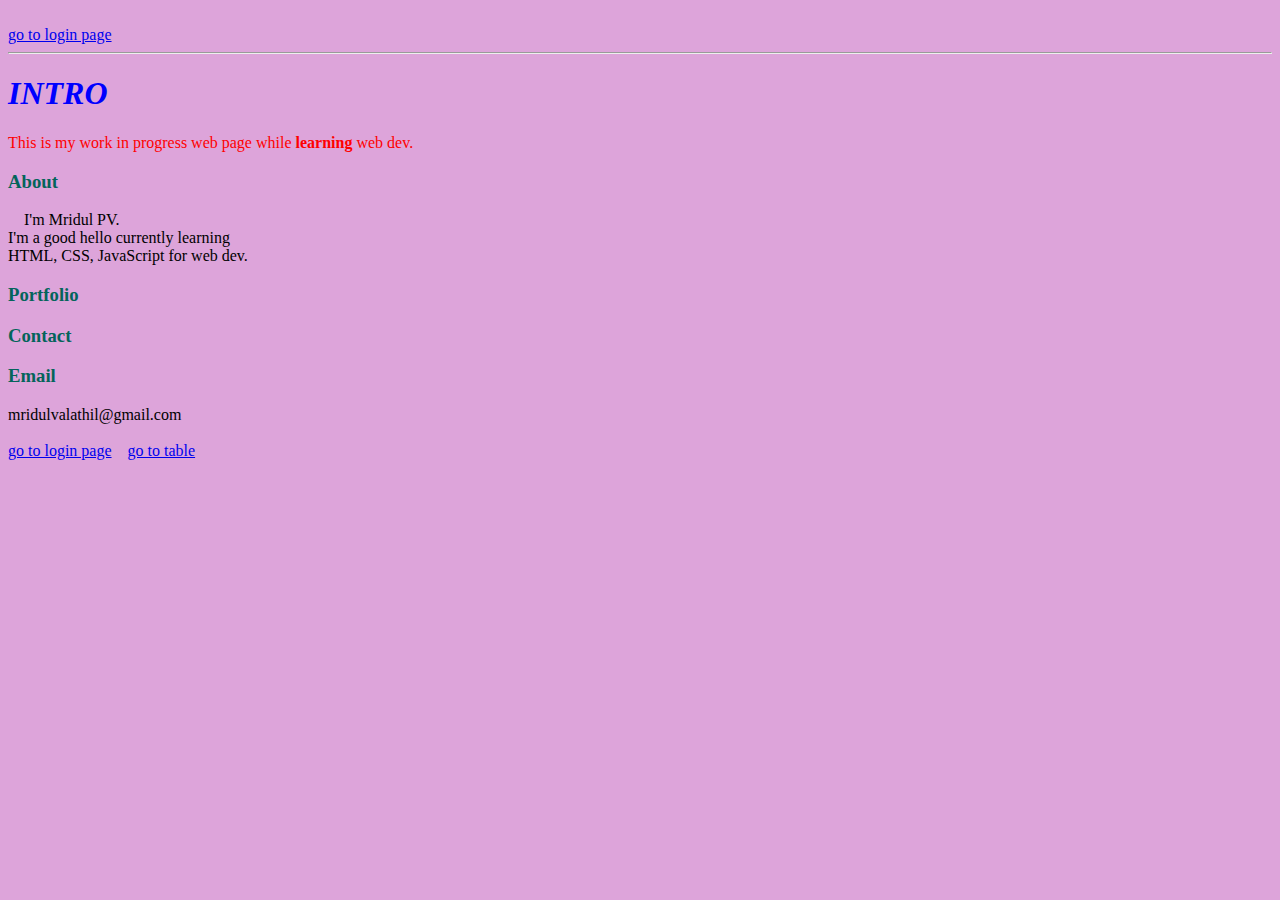
<file: index.html>
<!DOCTYPE html>
<html>
    <head>
        <style>
            body {background-color: rgb(221, 164, 218);}
            h1   {color: blue;}
            p    {color: red;}
            h3   {color: rgb(4, 100, 91)}
        </style>

            <title>Crazy Enthusiasm</title></head>
    <body>
        <br>
        <header><a href="login_info.html">go to login page</a><br>
        <hr>
            <h1><i>INTRO</i></h1>
        </header>
        <p>This is my work in progress web page while 
            <strong>learning</strong>
            web dev.
        </p>
        <section>
            <h3>About</h3>
            <article>&nbsp;&nbsp;&nbsp;&nbsp;I'm Mridul PV. 
                <div>I'm  a good hello currently learning<br> 
                    <span>HTML, CSS, JavaScript
                    </span> for web dev.
                </div>
            </article>
        </section>
        <section>
            <h3>Portfolio</h3> 
        </section>
        <section>
            <h3>Contact</h3>
        </section>
        <section>
            <h3>Email</h3>
            <article>
                mridulvalathil@gmail.com
            </article>
        </section><br>
        <footer>
            <a href="login_info.html">go to login page</a>
            &nbsp;&nbsp;&nbsp;<a href="table_data.html">go to table</a>
        </footer>
    </body>
</html>
</file>
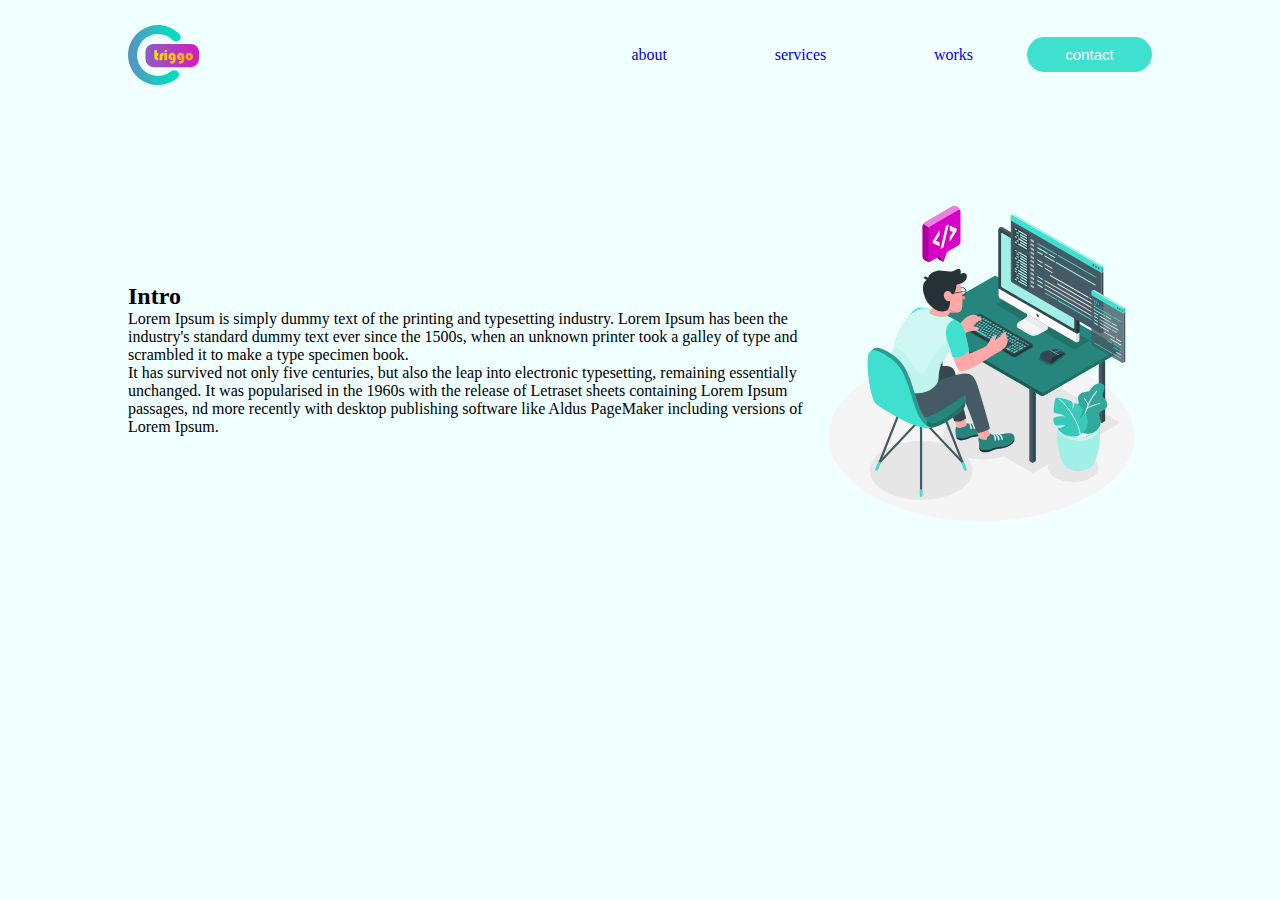
<file: html_css_test/index.html>
<!DOCTYPE html>
<html lang="en">
  <head>
    <meta charset="UTF-8" />
    <meta http-equiv="X-UA-Compatible" content="IE=edge" />
    <meta name="viewport" content="width=device-width, initial-scale=1.0" />
    <title>nav styles</title>
    <link rel="stylesheet" href="style.css" />
  </head>
  <body>
    <header>
      <div class="logo-container">
        <div class="logo-graphic">
          <img src="triggo_logo.svg" alt="" class="" height="60px" />
          <!-- <svg
            width="70"
            height="70"
            viewBox="0 0 390 458"
            fill="none"
            xmlns="http://www.w3.org/2000/svg"
          >
            <path
              d="M301.233 226.419L210.747 45.447L202.838 36.8403L191.44 28.2336L176.786 26.3727L150.966 30.0945L120.493 45.447L210.747 226.419H301.233Z"
              fill="#077BBD"
            />
            <path
              d="M301.233 226.419L210.747 45.447L202.838 36.8403L191.44 28.2336L176.786 26.3727L150.966 30.0945L120.493 45.447L210.747 226.419H301.233Z"
              fill="url(#paint0_linear)"
            />
            <path
              d="M54.8966 112.438L145.383 293.41L153.292 302.017L164.69 310.623L179.344 312.484L205.164 308.763L235.636 293.41L145.383 112.438L54.8966 112.438Z"
              fill="#077BBD"
            />
            <path
              d="M54.8966 112.438L145.383 293.41L153.292 302.017L164.69 310.623L179.344 312.484L205.164 308.763L235.636 293.41L145.383 112.438L54.8966 112.438Z"
              fill="url(#paint1_linear)"
            />
            <path
              d="M90.2537 45.6796L0 225.954H90.2537L180.275 45.6796C189.064 32.4724 196.558 32.8841 210.98 45.9104C163.154 -37.0858 110.724 11.0978 90.2537 45.6796Z"
              fill="#077BBD"
            />
            <path
              d="M265.876 293.178L356.13 112.903L265.876 112.903L176.32 293.178C167.531 306.385 159.805 304.575 145.15 293.178C192.975 376.174 245.406 327.759 265.876 293.178Z"
              fill="#077BBD"
            />
            <defs>
              <filter
                id="filter0_d"
                x="31.68"
                y="399.368"
                width="282.836"
                height="58.208"
                filterUnits="userSpaceOnUse"
                color-interpolation-filters="sRGB"
              >
                <feFlood flood-opacity="0" result="BackgroundImageFix" />
                <feColorMatrix
                  in="SourceAlpha"
                  type="matrix"
                  values="0 0 0 0 0 0 0 0 0 0 0 0 0 0 0 0 0 0 127 0"
                />
                <feOffset dy="4" />
                <feGaussianBlur stdDeviation="2" />
                <feColorMatrix
                  type="matrix"
                  values="0 0 0 0 0 0 0 0 0 0 0 0 0 0 0 0 0 0 0.25 0"
                />
                <feBlend
                  mode="normal"
                  in2="BackgroundImageFix"
                  result="effect1_dropShadow"
                />
                <feBlend
                  mode="normal"
                  in="SourceGraphic"
                  in2="effect1_dropShadow"
                  result="shape"
                />
              </filter>
              <linearGradient
                id="paint0_linear"
                x1="120.261"
                y1="-44.1088"
                x2="268.435"
                y2="245.726"
                gradientUnits="userSpaceOnUse"
              >
                <stop stop-color="white" />
                <stop
                  offset="0.510346"
                  stop-color="#72367C"
                  stop-opacity="0.661584"
                />
                <stop offset="1" stop-color="#143668" stop-opacity="0" />
              </linearGradient>
              <linearGradient
                id="paint1_linear"
                x1="235.869"
                y1="382.966"
                x2="87.695"
                y2="93.1307"
                gradientUnits="userSpaceOnUse"
              >
                <stop stop-color="white" />
                <stop
                  offset="0.510346"
                  stop-color="#72367C"
                  stop-opacity="0.661584"
                />
                <stop offset="1" stop-color="#143668" stop-opacity="0" />
              </linearGradient>
            </defs>
          </svg>-->
        </div>
        <!-- <h4 class="logo">Mike</h4> -->
      </div>

      <nav>
        <ul class="nav-links">
          <li class="nav-link"><a href="#" class="nav-link">about</a></li>
          <li class="nav-link"><a href="#" class="nav-link">services</a></li>
          <li class="nav-link"><a href="#" class="nav-link">works</a></li>
        </ul>
      </nav>
      <button class="cta">contact</button>
    </header>
    <section class="introduction">
      <div class="section-container">
        <div class="intro">
          <h2>Intro</h2>
          <p class="para">
            Lorem Ipsum is simply dummy text of the printing and typesetting
            industry. Lorem Ipsum has been the industry's standard dummy text
            ever since the 1500s, when an unknown printer took a galley of type
            and scrambled it to make a type specimen book.<br />
            It has survived not only five centuries, but also the leap into
            electronic typesetting, remaining essentially unchanged. It was
            popularised in the 1960s with the release of Letraset sheets
            containing Lorem Ipsum passages, nd more recently with desktop
            publishing software like Aldus PageMaker including versions of Lorem
            Ipsum.
          </p>
        </div>
        <div class="banner">
          <!-- <img src="ART OF RALLY.jpg" alt="" class="img" />-->

          <svg
            class="animated"
            id="freepik_stories-programming"
            xmlns="http://www.w3.org/2000/svg"
            viewBox="0 0 500 500"
            version="1.1"
            xmlns:xlink="http://www.w3.org/1999/xlink"
            xmlns:svgjs="http://svgjs.com/svgjs"
          >
            <style>
              svg#freepik_stories-programming:not(.animated) .animable {
                opacity: 0;
              }
              svg#freepik_stories-programming.animated
                #freepik--Floor--inject-12 {
                animation: 1s 1 forwards cubic-bezier(0.36, -0.01, 0.5, 1.38)
                  slideDown;
                animation-delay: 0s;
              }
              svg#freepik_stories-programming.animated
                #freepik--Shadows--inject-12 {
                animation: 1s 1 forwards cubic-bezier(0.36, -0.01, 0.5, 1.38)
                  fadeIn;
                animation-delay: 0s;
              }
              svg#freepik_stories-programming.animated
                #freepik--Desk--inject-12 {
                animation: 1s 1 forwards cubic-bezier(0.36, -0.01, 0.5, 1.38)
                  slideRight;
                animation-delay: 0s;
              }
              svg#freepik_stories-programming.animated
                #freepik--Plant--inject-12 {
                animation: 1s 1 forwards cubic-bezier(0.36, -0.01, 0.5, 1.38)
                  zoomIn;
                animation-delay: 0s;
              }
              svg#freepik_stories-programming.animated
                #freepik--Character--inject-12 {
                animation: 1s 1 forwards cubic-bezier(0.36, -0.01, 0.5, 1.38)
                  lightSpeedLeft;
                animation-delay: 0s;
              }
              svg#freepik_stories-programming.animated
                #freepik--speech-bubble--inject-12 {
                animation: 1s 1 forwards cubic-bezier(0.36, -0.01, 0.5, 1.38)
                  fadeIn;
                animation-delay: 0s;
              }
              svg#freepik_stories-programming.animated
                #freepik--text-boxes--inject-12 {
                animation: 1s 1 forwards cubic-bezier(0.36, -0.01, 0.5, 1.38)
                  slideLeft;
                animation-delay: 0s;
              }
              @keyframes slideDown {
                0% {
                  opacity: 0;
                  transform: translateY(-30px);
                }
                100% {
                  opacity: 1;
                  transform: translateY(0);
                }
              }
              @keyframes fadeIn {
                0% {
                  opacity: 0;
                }
                100% {
                  opacity: 1;
                }
              }
              @keyframes slideRight {
                0% {
                  opacity: 0;
                  transform: translateX(30px);
                }
                100% {
                  opacity: 1;
                  transform: translateX(0);
                }
              }
              @keyframes zoomIn {
                0% {
                  opacity: 0;
                  transform: scale(0.5);
                }
                100% {
                  opacity: 1;
                  transform: scale(1);
                }
              }
              @keyframes lightSpeedLeft {
                from {
                  transform: translate3d(-50%, 0, 0) skewX(20deg);
                  opacity: 0;
                }
                60% {
                  transform: skewX(-10deg);
                  opacity: 1;
                }
                80% {
                  transform: skewX(2deg);
                }
                to {
                  opacity: 1;
                  transform: translate3d(0, 0, 0);
                }
              }
              @keyframes slideLeft {
                0% {
                  opacity: 0;
                  transform: translateX(-30px);
                }
                100% {
                  opacity: 1;
                  transform: translateX(0);
                }
              }
              .animator-hidden {
                display: none;
              }
            </style>
            <g
              id="freepik--Floor--inject-12"
              class="animable"
              style="transform-origin: 249.86px 362.36px"
            >
              <ellipse
                id="freepik--floor--inject-12"
                cx="249.86"
                cy="362.36"
                rx="224.23"
                ry="124.15"
                style="
                  fill: rgb(245, 245, 245);
                  transform-origin: 249.86px 362.36px;
                "
                class="animable"
              ></ellipse>
            </g>
            <g
              id="freepik--Shadows--inject-12"
              class="animable"
              style="transform-origin: 269.298px 346.273px"
            >
              <path
                id="freepik--Shadow--inject-12"
                d="M451.69,343.15l-125,72.2a3.69,3.69,0,0,1-3.36,0l-180.22-104a1,1,0,0,1,0-1.94l125-72.2a3.69,3.69,0,0,1,3.36,0l180.22,104A1,1,0,0,1,451.69,343.15Z"
                style="
                  fill: rgb(230, 230, 230);
                  transform-origin: 297.4px 326.28px;
                "
                class="animable"
              ></path>
              <ellipse
                id="freepik--shadow--inject-12"
                cx="161.23"
                cy="412.39"
                rx="75.08"
                ry="43.35"
                style="
                  fill: rgb(230, 230, 230);
                  transform-origin: 161.23px 412.39px;
                "
                class="animable"
              ></ellipse>
              <ellipse
                id="freepik--shadow--inject-12"
                cx="252.65"
                cy="362.13"
                rx="59.1"
                ry="34.12"
                style="
                  fill: rgb(230, 230, 230);
                  transform-origin: 252.65px 362.13px;
                "
                class="animable"
              ></ellipse>
              <ellipse
                id="freepik--shadow--inject-12"
                cx="384.09"
                cy="407.87"
                rx="37.1"
                ry="21.42"
                style="
                  fill: rgb(230, 230, 230);
                  transform-origin: 384.09px 407.87px;
                "
                class="animable"
              ></ellipse>
            </g>
            <g
              id="freepik--Desk--inject-12"
              class="animable"
              style="transform-origin: 308.085px 218.959px"
            >
              <g
                id="freepik--desk--inject-12"
                class="animable"
                style="transform-origin: 308.085px 218.959px"
              >
                <g
                  id="freepik--Table--inject-12"
                  class="animable"
                  style="transform-origin: 304.4px 264.226px"
                >
                  <path
                    d="M329.42,286.36v111a2.48,2.48,0,0,1-1.12,1.94l-2.38,1.37a2.46,2.46,0,0,1-2.24,0l-2.38-1.37a2.48,2.48,0,0,1-1.12-1.94V286.36c0-.71.5-1,1.12-.64l2.38,1.37a2.46,2.46,0,0,0,2.24,0l2.38-1.37C328.92,285.36,329.42,285.65,329.42,286.36Z"
                    style="
                      fill: rgb(55, 71, 79);
                      transform-origin: 324.8px 343.252px;
                    "
                    id="ele84lsost4np"
                    class="animable"
                  ></path>
                  <path
                    d="M323.68,400.62l-2.38-1.37a2.48,2.48,0,0,1-1.12-1.94V286.36c0-.71.5-1,1.12-.64l2.38,1.37A2.48,2.48,0,0,1,324.8,289V400C324.8,400.69,324.3,401,323.68,400.62Z"
                    style="
                      fill: rgb(69, 90, 100);
                      transform-origin: 322.49px 343.175px;
                    "
                    id="eljwvrrw5t21"
                    class="animable"
                  ></path>
                  <path
                    d="M430.93,227.72V338.66a2.45,2.45,0,0,1-1.12,1.94L427.43,342a2.52,2.52,0,0,1-2.24,0l-2.38-1.38a2.48,2.48,0,0,1-1.12-1.94V227.72c0-.71.51-1,1.12-.65l2.38,1.38a2.46,2.46,0,0,0,2.24,0l2.38-1.38C430.43,226.72,430.93,227,430.93,227.72Z"
                    style="
                      fill: rgb(55, 71, 79);
                      transform-origin: 426.31px 284.591px;
                    "
                    id="elr7t08pqh6md"
                    class="animable"
                  ></path>
                  <path
                    d="M425.19,342l-2.38-1.38a2.48,2.48,0,0,1-1.12-1.94V227.72c0-.71.51-1,1.12-.65l2.38,1.38a2.47,2.47,0,0,1,1.12,1.94V341.33C426.31,342,425.81,342.33,425.19,342Z"
                    style="
                      fill: rgb(69, 90, 100);
                      transform-origin: 424px 284.525px;
                    "
                    id="elaktpo2t7xh5"
                    class="animable"
                  ></path>
                  <path
                    d="M192.71,207.47v111a2.48,2.48,0,0,1-1.12,1.94l-2.38,1.37a2.46,2.46,0,0,1-2.24,0l-2.38-1.37a2.48,2.48,0,0,1-1.12-1.94v-111c0-.71.5-1,1.12-.64L187,208.2a2.46,2.46,0,0,0,2.24,0l2.38-1.37C192.21,206.47,192.71,206.76,192.71,207.47Z"
                    style="
                      fill: rgb(55, 71, 79);
                      transform-origin: 188.09px 264.362px;
                    "
                    id="elf4302tsl7yt"
                    class="animable"
                  ></path>
                  <path
                    d="M187,321.73l-2.38-1.37a2.48,2.48,0,0,1-1.12-1.94v-111c0-.71.5-1,1.12-.64L187,208.2a2.48,2.48,0,0,1,1.12,1.94V321.08C188.09,321.8,187.59,322.09,187,321.73Z"
                    style="
                      fill: rgb(69, 90, 100);
                      transform-origin: 185.81px 264.255px;
                    "
                    id="elgzri3o5ooee"
                    class="animable"
                  ></path>
                  <path
                    d="M453,235.61v-.81a4.49,4.49,0,0,0-2-3.53L272,128a4.51,4.51,0,0,0-4.08,0l-110.12,63.6a4.49,4.49,0,0,0-2,3.53V196a4.49,4.49,0,0,0,2,3.53l179,103.26a4.58,4.58,0,0,0,4.08,0L451,239.14A4.49,4.49,0,0,0,453,235.61Z"
                    style="
                      fill: rgb(64, 224, 208);
                      transform-origin: 304.4px 215.391px;
                    "
                    id="el37zgjjayv9p"
                    class="animable"
                  ></path>
                  <g id="eljxl0afu1e8j">
                    <path
                      d="M453,235.61v-.81a4.49,4.49,0,0,0-2-3.53L272,128a4.51,4.51,0,0,0-4.08,0l-110.12,63.6a4.49,4.49,0,0,0-2,3.53V196a4.49,4.49,0,0,0,2,3.53l179,103.26a4.58,4.58,0,0,0,4.08,0L451,239.14A4.49,4.49,0,0,0,453,235.61Z"
                      style="opacity: 0.6; transform-origin: 304.4px 215.391px"
                      class="animable"
                    ></path>
                  </g>
                  <path
                    d="M338.82,297.72v5.52a4.24,4.24,0,0,0,2-.49L451,239.15a4.51,4.51,0,0,0,2-3.53v-.82a4.53,4.53,0,0,0-1.66-3.26c.73.63.61,1.5-.38,2.09l-110.12,63.6A4.13,4.13,0,0,1,338.82,297.72Z"
                    style="
                      fill: rgb(64, 224, 208);
                      transform-origin: 395.91px 267.39px;
                    "
                    id="elf78hawo6jv"
                    class="animable"
                  ></path>
                  <g id="elmb6fbt4q1a">
                    <path
                      d="M338.82,297.72v5.52a4.24,4.24,0,0,0,2-.49L451,239.15a4.51,4.51,0,0,0,2-3.53v-.82a4.53,4.53,0,0,0-1.66-3.26c.73.63.61,1.5-.38,2.09l-110.12,63.6A4.13,4.13,0,0,1,338.82,297.72Z"
                      style="opacity: 0.5; transform-origin: 395.91px 267.39px"
                      class="animable"
                    ></path>
                  </g>
                  <path
                    d="M451,233.62,340.86,297.23a4.51,4.51,0,0,1-4.08,0L157.77,194a1.24,1.24,0,0,1,0-2.35L267.89,128a4.51,4.51,0,0,1,4.08,0L451,231.27A1.24,1.24,0,0,1,451,233.62Z"
                    style="
                      fill: rgb(64, 224, 208);
                      transform-origin: 304.385px 212.615px;
                    "
                    id="elsf3cq88kmup"
                    class="animable"
                  ></path>
                  <g id="elb9spdacxw5s">
                    <path
                      d="M451,233.62,340.86,297.23a4.51,4.51,0,0,1-4.08,0L157.77,194a1.24,1.24,0,0,1,0-2.35L267.89,128a4.51,4.51,0,0,1,4.08,0L451,231.27A1.24,1.24,0,0,1,451,233.62Z"
                      style="
                        opacity: 0.4;
                        transform-origin: 304.385px 212.615px;
                      "
                      class="animable"
                    ></path>
                  </g>
                </g>
                <g
                  id="freepik--Keyboard--inject-12"
                  class="animable"
                  style="transform-origin: 272.24px 215.438px"
                >
                  <g id="freepik--shadow--inject-12">
                    <path
                      d="M325.29,232.24l-26.09,15.1a3.25,3.25,0,0,1-2.93,0L219.19,202.9a.89.89,0,0,1,0-1.69l26.09-15.11a3.26,3.26,0,0,1,2.92,0l77.09,44.45A.89.89,0,0,1,325.29,232.24Z"
                      style="
                        opacity: 0.15;
                        transform-origin: 272.24px 216.722px;
                      "
                      class="animable"
                    ></path>
                  </g>
                  <g
                    id="freepik--keyboard--inject-12"
                    class="animable"
                    style="transform-origin: 272.495px 214.37px"
                  >
                    <path
                      d="M220.77,198.53a1,1,0,0,1,.61-.84l24.51-14.15a3.2,3.2,0,0,1,2.92,0l74.8,43.25a1,1,0,0,1,.6.85v2.57a1,1,0,0,1-.6.84l-24.5,14.15a3.22,3.22,0,0,1-2.93,0L221.38,202a1,1,0,0,1-.61-.84Z"
                      style="
                        fill: rgb(38, 50, 56);
                        transform-origin: 272.49px 214.37px;
                      "
                      id="el27pb0r1hbof"
                      class="animable"
                    ></path>
                    <path
                      d="M299.11,242.57l24.5-14.09a.89.89,0,0,0,0-1.69l-74.8-43.25a3.2,3.2,0,0,0-2.92,0l-24.51,14.15a.89.89,0,0,0,0,1.69l74.8,43.18A3.25,3.25,0,0,0,299.11,242.57Z"
                      style="
                        fill: rgb(55, 71, 79);
                        transform-origin: 272.495px 213.051px;
                      "
                      id="elpz65jobewlh"
                      class="animable"
                    ></path>
                    <path
                      d="M297.74,242.91v2.63a2.92,2.92,0,0,0,1.37-.34l24.49-14.14a1,1,0,0,0,.61-.85v-2.58a1,1,0,0,1-.61.85l-24.49,14.09A3,3,0,0,1,297.74,242.91Z"
                      style="
                        fill: rgb(38, 50, 56);
                        transform-origin: 310.975px 236.585px;
                      "
                      id="elng75ei92j"
                      class="animable"
                    ></path>
                    <path
                      d="M225.31,198.72s0,0,0,0l2.42-1.4,3.29,1.9-2.44,1.45-3.29-1.9Zm3.8-2.19a0,0,0,0,1,0,0l2.43-1.4,2.59,1.49L231.69,198l-2.58-1.49Zm.8,4.85a0,0,0,0,1,0,0l2.43-1.4,2.58,1.49-2.44,1.45-2.58-1.49Zm3-7s0,0,0,0l2.43-1.4,4.17,2.42-2.44,1.44-4.17-2.41Zm.09,4.44s0,0,0,0l2.42-1.41,2.06,1.19L235.05,200,233,198.79Zm.8,4.84,0,0,2.42-1.4,2.59,1.49-2.45,1.45-2.58-1.49Zm2.56-2.9a.05.05,0,0,1,0,0l2.42-1.4,2,1.19-2.44,1.45-2-1.19Zm.34-8.58,0,0,2.43-1.4,3.29,1.9L240,194.06l-3.29-1.9Zm1,13.73s0,0,0,0l2.42-1.4,18.68,10.78-2.44,1.45-18.68-10.78Zm.7-8.37s0,0,0,0l2.42-1.4,2,1.19-2.44,1.44-2.05-1.18Zm1.33,5.16a.05.05,0,0,1,0,0l2.42-1.4,2.05,1.19-2.44,1.45-2.05-1.19ZM240.5,190s0,0,0,0l2.42-1.4,2.06,1.19-2.44,1.44L240.51,190Zm.8,4.85s0,0,0,0l2.42-1.4,2.06,1.18L243.36,196l-2.06-1.18Zm.45,4.64s0,0,0,0l2.42-1.4,2.05,1.19-2.44,1.44-2.05-1.18Zm1.33,5.16a.05.05,0,0,1,0,0l2.42-1.4,2,1.19-2.44,1.45-2-1.19Zm.78-12.71s0,0,0,0l2.42-1.4,2.06,1.19-2.44,1.44-2-1.18Zm.8,4.85s0,0,0,0l2.42-1.4,2.06,1.18-2.44,1.45-2.05-1.18Zm.45,4.64,0,0,2.42-1.4,2,1.19-2.44,1.44-2-1.18Zm0-14.09s0,0,0,0l2.42-1.4,2.59,1.49-2.45,1.45-2.58-1.49Zm1.33,19.25a.05.05,0,0,1,0,0l2.42-1.4,2.05,1.19-2.44,1.45-2.05-1.19Zm.78-12.71s0,0,0,0l2.42-1.4,2.06,1.19L249.28,195l-2.05-1.18Zm.8,4.85s0,0,0,0l2.42-1.4,2.06,1.18-2.44,1.45L248,198.7Zm.45,4.64s0,0,0,0l2.42-1.4,2.05,1.19-2.44,1.44-2.05-1.18Zm1.33,5.16a.05.05,0,0,1,0,0l2.42-1.4,2,1.19-2.44,1.45-2-1.19Zm.66-18.1s0,0,0,0l2.43-1.4,2.05,1.18-2.44,1.45-2.05-1.18Zm.12,5.39s0,0,0,0l2.42-1.4,2.06,1.19L252.63,197l-2-1.18Zm.8,4.85s0,0,0,0l2.42-1.4,2.06,1.18-2.44,1.45-2.05-1.18Zm.45,4.64s0,0,0,0l2.42-1.4,2,1.19-2.44,1.44-2-1.18Zm1.33,5.16s0,0,0,0L255.6,209l2,1.19-2.44,1.45-2.05-1.19Zm.66-18.1s0,0,0,0l2.42-1.4,2.06,1.18-2.44,1.45-2-1.18Zm.12,5.39s0,0,0,0l2.42-1.4,2.06,1.19L256,198.91l-2-1.18Zm.8,4.85s0,0,0,0l2.42-1.4,2.06,1.18-2.44,1.45-2.05-1.18Zm.45,4.64v0l2.43-1.4,2.05,1.19-2.44,1.44-2.05-1.18Zm1.33,5.16s0,0,0,0l2.42-1.41,2.05,1.19-2.44,1.45-2.05-1.19Zm.66-18.1s0,0,0,0l2.43-1.4,2.05,1.18-2.44,1.45-2.05-1.18Zm.12,5.39s0,0,0,0l2.43-1.4,2.05,1.19-2.45,1.44-2-1.18Zm.37,17.76a0,0,0,0,1,0,0l2.43-1.4,2.58,1.49-2.44,1.45-2.58-1.49Zm.43-12.91s0,0,0,0l2.42-1.4,2.06,1.18-2.44,1.45-2.05-1.18Zm.45,4.64v0l2.43-1.4L263,208.9l-2.44,1.44-2.05-1.18Zm1.33,5.16a.05.05,0,0,1,0,0l2.42-1.4,2.06,1.19-2.45,1.45-2.05-1.19Zm.66-18.1s0,0,0,0l2.43-1.4L265,196l-2.44,1.45-2.05-1.18Zm.12,5.39s0,0,0,0l2.43-1.4,2.05,1.19-2.44,1.44-2.05-1.18Zm.8,4.85s0,0,0,0l2.43-1.4,2,1.18-2.44,1.45-2-1.18Zm.1,13.21s0,0,0,0l2.43-1.4,2.58,1.49-2.44,1.45-2.58-1.49Zm.35-8.57s0,0,0,0l2.42-1.4,2,1.19L264,212.28l-2-1.18Zm1.33,5.16a.05.05,0,0,1,0,0l2.42-1.4,2.06,1.19-2.45,1.45-2.05-1.19Zm.78-12.71s0,0,0,0l2.43-1.4,2,1.19-2.44,1.44L264,203.55Zm.8,4.85s0,0,0,0l2.43-1.4,2.05,1.18-2.44,1.45-2.05-1.18Zm.45,4.64s0,0,0,0l2.42-1.4,2.05,1.19-2.44,1.44L265.27,213Zm.1-14s0,0,0,0l2.43-1.4,2.05,1.19-2.44,1.45L265.37,199Zm.08,22.91a0,0,0,0,1,0,0l2.43-1.4,2.58,1.49L268,223.41l-2.58-1.49Zm1.15-3.72s0,0,0,0l2.42-1.41,2.06,1.19-2.45,1.45-2-1.19Zm.78-12.71a0,0,0,0,1,0,0l2.42-1.4,2.06,1.19-2.44,1.44-2.05-1.18Zm.8,4.85s0,0,0,0l2.43-1.4,2.05,1.18-2.44,1.45-2.05-1.18Zm.45,4.64s0,0,0,0l2.42-1.4,2.06,1.19-2.45,1.44L268.63,215Zm.1-14s0,0,0,0l2.43-1.4,2.05,1.19-2.44,1.45-2-1.19Zm.62,23.22a0,0,0,0,1,0,0l2.43-1.41,3.29,1.9-2.44,1.45-3.29-1.9Zm.61-4s0,0,0,0l2.42-1.41,6.48,3.74-2.44,1.45L270,220.13Zm.78-12.71s0,0,0,0l2.43-1.4,2.05,1.19-2.44,1.44-2.05-1.18Zm.8,4.85s0,0,0,0l2.43-1.4L276,212l-2.44,1.45-2.05-1.18Zm.45,4.64s0,0,0,0l2.42-1.4,2.06,1.19L274,218.1,272,216.92Zm.1-14s0,0,0,0l2.43-1.4,2.05,1.19-2.44,1.45-2.05-1.19Zm2,6.48s0,0,0,0l2.43-1.4,2.05,1.19-2.44,1.44-2.05-1.18Zm.55,17.86s0,0,0,0l2.42-1.4,2.06,1.18-2.45,1.45-2-1.18Zm.25-13s0,0,0,0l2.43-1.4,2,1.18L277,215.4l-2-1.18Zm.45,4.64,0,0,2.42-1.4,1.88,1.08a1.2,1.2,0,0,0,.59.13,1.33,1.33,0,0,0,.62-.13l3.19-1.84,2.4,1.39-6.23,3.64-4.89-2.82Zm.1-14s0,0,0,0l2.43-1.4,2.05,1.19L277.5,206l-2.05-1.19Zm2,6.48s0,0,0,0l2.42-1.4,2.06,1.19-2.44,1.44-2-1.18Zm.55,17.86s0,0,0,0l2.42-1.4,2.06,1.18-2.45,1.45-2-1.18Zm.25-13s0,0,0,0l2.43-1.4,2.05,1.18-2.44,1.45-2.05-1.18Zm2-8.55s0,0,0,0l2.42-1.4,2.06,1.18-2.45,1.45-2.05-1.18Zm.55,5.64s0,0,0,0l2.42-1.4,2.06,1.19-2.44,1.44-2.05-1.18Zm.55,17.86s0,0,0,0l2.43-1.4,2.05,1.18-2.45,1.45-2-1.18Zm.44-4.13a.05.05,0,0,1,0,0l2.42-1.4,2.06,1.19-2.45,1.45L281.81,227Zm1.82-17.43s0,0,0,0l2.42-1.4,2.05,1.18-2.44,1.45-2.05-1.18Zm.55,5.64s0,0,0,0l2.43-1.4,3.64,2.1-2.44,1.45-3.64-2.1Zm1.26,18.27s0,0,0,0l2.42-1.4,5.42,3.12-2.45,1.45-5.41-3.12Zm.6-12.81,0,0,2.43-1.4,2.05,1.19-2.44,1.44-2.05-1.18Zm.95-9.16s0,0,0,0l2.42-1.4,2.05,1.18L289,212.67,287,211.49Zm2.25,19.78s0,0,0,0l2.43-1.4,2.05,1.19-2.44,1.45-2.05-1.19Zm.16-8.68,0,0,2.43-1.4,2,1.19-2.44,1.44-2-1.18Zm.44-4.13s0,0,0,0l2.43-1.4,2,1.18-2.44,1.45-2-1.18Zm.51-5s0,0,0,0l2.42-1.4,2,1.18-2.44,1.45-2-1.18Zm1.81,23.91s0,0,0,0l2.42-1.4,2.06,1.18-2.45,1.45-2-1.18Zm.44-4.13s0,0,0,0l2.43-1.4,2,1.19-2.44,1.45-2-1.19Zm.16-8.68,0,0,2.43-1.4,2.05,1.19-2.44,1.44-2.05-1.18Zm.28,4.54a.1.1,0,0,1,0,0l2.43-1.4,2,1.19-2.44,1.44-2-1.18Zm.16-8.67s0,0,0,0l2.43-1.4,2.05,1.18-2.44,1.45-2.05-1.18Zm1.25-4.6s0,0,0,0l2.42-1.4,2.06,1.18L296.51,217l-2.05-1.18Zm1.07,23.48s0,0,0,0l6.22-3.6,2.05,1.19-6.23,3.64-2.06-1.18Zm.44-4.13s0,0,0,0l2.43-1.4,2.05,1.19L298,236.33,296,235.14Zm.44-4.14a.1.1,0,0,1,0,0l2.43-1.4,2.05,1.19-2.44,1.44L296.4,231Zm.16-8.67s0,0,0,0l2.43-1.4,2.05,1.18-2.44,1.45-2.05-1.18Zm.27,4.54s0,0,0,0l2.43-1.4,2.05,1.18-2.44,1.45-2.05-1.18Zm1-9.14s0,0,0,0l2.42-1.4,2.06,1.18-2.44,1.45-2.05-1.18Zm1.95,15.21a.1.1,0,0,1,0,0l2.43-1.4,2.05,1.19-2.44,1.45L299.76,233Zm.43-4.13s0,0,0,0l2.43-1.4,2.05,1.18L302.25,230l-2.05-1.18Zm.44-4.13s0,0,0,0l2.42-1.4,2.06,1.18-2.45,1.45-2-1.18Zm.54-5s0,0,0,0l2.42-1.4,2.06,1.18-2.44,1.45-2.05-1.18Zm1.95,15.21v0l6.23-3.59,2.05,1.18-6.24,3.65-2.05-1.19Zm.43-4.13s0,0,0,0l2.43-1.4,2.05,1.18-2.44,1.45-2.05-1.18Zm.44-4.13s0,0,0,0l2.42-1.4,2.06,1.18L306,227.81l-2-1.18Zm2.23-5.17v0l1-.61,2.06,1.19-1.06.65-2-1.18Zm1.13,7.11s0,0,0,0l2.42-1.4,2.06,1.18-2.45,1.45-2-1.18Zm2.23-5.17s0,0,0,0l1-.61,2.06,1.19-1.06.65-2-1.18Zm1.13,7.11s0,0,0,0l2.42-1.4,2.06,1.18-2.45,1.45-2-1.18Zm2.23-5.17s0,0,0,0l1-.61,2.06,1.19-1.06.65-2-1.18Zm3.35,1.94s0,0,0,0l1-.61,2.06,1.19-1.06.65-2-1.18Z"
                      style="
                        fill: rgb(64, 224, 208);
                        transform-origin: 272.315px 213.34px;
                      "
                      id="elw4ym5qttwmo"
                      class="animable"
                    ></path>
                  </g>
                </g>
                <g
                  id="freepik--Device--inject-12"
                  class="animable"
                  style="transform-origin: 339.675px 145.365px"
                >
                  <g id="freepik--shadow--inject-12">
                    <polygon
                      points="385.58 235.17 408.53 221.92 293.77 155.66 270.82 168.91 385.58 235.17"
                      style="
                        opacity: 0.15;
                        transform-origin: 339.675px 195.415px;
                      "
                      class="animable"
                    ></polygon>
                  </g>
                  <g
                    id="freepik--Monitor--inject-12"
                    class="animable"
                    style="transform-origin: 333.955px 140.123px"
                  >
                    <path
                      d="M320.59,213.6l-16.38-9.48c-1.69-1-2.54-2.25-2.54-3.53v-2.28l15.42-8.75a3.62,3.62,0,0,0,1.63-2.83v-20.2l28.62,16.54v20.2a3.62,3.62,0,0,1-1.63,2.83l-12.88,7.5A13.54,13.54,0,0,1,320.59,213.6Z"
                      style="
                        fill: rgb(230, 230, 230);
                        transform-origin: 324.505px 190.796px;
                      "
                      id="eln2y5suxnoi"
                      class="animable"
                    ></path>
                    <path
                      d="M340.47,206.85v2.27l5.24-3a3.6,3.6,0,0,0,1.63-2.83v-20.2l-5.45-3.15c-.11,1.39-.24,2.82-.35,4.21l3.82,2.22v15.78a3.57,3.57,0,0,1-1.63,2.83Z"
                      style="
                        fill: rgb(224, 224, 224);
                        transform-origin: 343.905px 194.53px;
                      "
                      id="elq9h6857u5w"
                      class="animable"
                    ></path>
                    <path
                      d="M345.36,202.13a3.6,3.6,0,0,1-1.63,2.83l-10.9,6.36a13.54,13.54,0,0,1-12.24,0l-16.39-9.48c-3.38-1.94-3.38-5.11,0-7.06l10.91-6.36a3.6,3.6,0,0,0,1.63-2.82V169.81l28.62,16.54Z"
                      style="
                        fill: rgb(245, 245, 245);
                        transform-origin: 323.513px 191.296px;
                      "
                      id="elndy3uc5souk"
                      class="animable"
                    ></path>
                    <path
                      d="M311.79,190.34h0l3.32-1.92a3.6,3.6,0,0,0,1.63-2.82V169.81l28.62,16.54v15.78a3.6,3.6,0,0,1-1.63,2.83l-3.26,1.89Z"
                      style="
                        fill: rgb(235, 235, 235);
                        transform-origin: 328.575px 188.33px;
                      "
                      id="eluod0mqycafi"
                      class="animable"
                    ></path>
                    <path
                      d="M301.67,198.31v2.28c0,1.28.85,2.55,2.53,3.53l16.39,9.47a12.32,12.32,0,0,0,5.84,1.45v-2.27a12.32,12.32,0,0,1-5.84-1.45l-16.39-9.48C302.52,200.87,301.67,199.59,301.67,198.31Z"
                      style="
                        fill: rgb(235, 235, 235);
                        transform-origin: 314.05px 206.675px;
                      "
                      id="elqdz2k67tqtc"
                      class="animable"
                    ></path>
                    <path
                      d="M391.32,223.93a4.37,4.37,0,0,1-3.95-.07L276.68,160a4.49,4.49,0,0,1-2-3.53V59.54a3.83,3.83,0,0,1,5.87-3.39l110.68,63.91a4.49,4.49,0,0,1,2,3.53v96.88A4.36,4.36,0,0,1,391.32,223.93Z"
                      style="
                        fill: rgb(69, 90, 100);
                        transform-origin: 333.954px 139.964px;
                      "
                      id="elkrofoxi1dri"
                      class="animable"
                    ></path>
                    <path
                      d="M387.37,223.85,276.68,160a4.49,4.49,0,0,1-2-3.53V59.53c0-1.3.91-1.82,2-1.17l110.69,63.9a4.52,4.52,0,0,1,2,3.53v96.89C389.41,224,388.49,224.5,387.37,223.85Z"
                      style="
                        fill: rgb(55, 71, 79);
                        transform-origin: 332.026px 141.107px;
                      "
                      id="el00z01w3zqz8f"
                      class="animable"
                    ></path>
                    <path
                      d="M387.67,224.26a3.81,3.81,0,0,0,5.56-3.54v-10.9L389.41,212v10.9C389.41,224.12,388.66,224.65,387.67,224.26Z"
                      style="
                        fill: rgb(224, 224, 224);
                        transform-origin: 390.452px 217.254px;
                      "
                      id="el3dmjhrgfn53"
                      class="animable"
                    ></path>
                    <path
                      d="M389.41,212v10.9c0,1.3-.92,1.83-2,1.18L276.68,160.2a4.49,4.49,0,0,1-2-3.53v-10.9Z"
                      style="
                        fill: rgb(255, 255, 255);
                        transform-origin: 332.045px 185.064px;
                      "
                      id="el9i89bg8590b"
                      class="animable"
                    ></path>
                    <path
                      d="M385.58,203.74V127.06a2.72,2.72,0,0,0-1.22-2.12L279.69,64.52c-.67-.39-1.22-.08-1.22.7V141.9a2.69,2.69,0,0,0,1.22,2.12l104.67,60.43C385,204.84,385.58,204.52,385.58,203.74Z"
                      style="
                        fill: rgb(64, 224, 208);
                        transform-origin: 332.025px 134.484px;
                      "
                      id="elwhmmfcm46i"
                      class="animable"
                    ></path>
                    <g id="eljuzh5ams5v">
                      <path
                        d="M385.58,203.74V127.06a2.72,2.72,0,0,0-1.22-2.12L279.69,64.52c-.67-.39-1.22-.08-1.22.7V141.9a2.69,2.69,0,0,0,1.22,2.12l104.67,60.43C385,204.84,385.58,204.52,385.58,203.74Z"
                        style="
                          fill: rgb(255, 255, 255);
                          opacity: 0.5;
                          transform-origin: 332.025px 134.484px;
                        "
                        class="animable"
                      ></path>
                    </g>
                    <path
                      d="M332,183.07a4.24,4.24,0,0,1,1.91,3.31c0,1.22-.86,1.72-1.91,1.11a4.24,4.24,0,0,1-1.92-3.32C330.11,183,331,182.46,332,183.07Z"
                      style="
                        fill: rgb(69, 90, 100);
                        transform-origin: 331.995px 185.283px;
                      "
                      id="el3hq39jov6fv"
                      class="animable"
                    ></path>
                    <path
                      d="M388.81,123.78a4.4,4.4,0,0,1,.6,2V212l3.82-2.21V123.59a4.2,4.2,0,0,0-.6-2Z"
                      style="
                        fill: rgb(38, 50, 56);
                        transform-origin: 391.02px 166.795px;
                      "
                      id="elluwax7v0bc"
                      class="animable"
                    ></path>
                  </g>
                </g>
                <g
                  id="freepik--Window--inject-12"
                  class="animable"
                  style="transform-origin: 360.53px 124.413px"
                >
                  <g
                    id="freepik--window--inject-12"
                    class="animable"
                    style="transform-origin: 360.53px 124.413px"
                  >
                    <path
                      d="M292.75,39.53a1.13,1.13,0,0,1,0-.18.08.08,0,0,1,0,0,.84.84,0,0,1,0-.17.8.8,0,0,1,.11-.25.33.33,0,0,1,.06-.1l.06-.07a.8.8,0,0,1,.13-.13h0a1,1,0,0,1,.17-.1,1.43,1.43,0,0,1,1.31.17l129.18,74.54a4.35,4.35,0,0,1,1.95,3.39v93.49h0v.43a1.33,1.33,0,0,1-.7,1.17l-.09.06-.1.06-.17,0a1,1,0,0,1-.25,0,1.29,1.29,0,0,1-.64-.19l-.05,0h0L422,210.6,294.69,137.12a4.32,4.32,0,0,1-1.95-3.38v-94C292.74,39.69,292.75,39.61,292.75,39.53Z"
                      style="
                        fill: rgb(69, 90, 100);
                        transform-origin: 359.23px 125.145px;
                      "
                      id="elbviazqcweap"
                      class="animable"
                    ></path>
                    <path
                      d="M293.38,38.48a1.43,1.43,0,0,1,1.31.17l129.18,74.54a4.35,4.35,0,0,1,1.95,3.39V123l2.49-1.46v-6.33a4.32,4.32,0,0,0-1.95-3.38L297.18,37.24a1.36,1.36,0,0,0-1.41-.12C295.42,37.34,293.8,38.26,293.38,38.48Z"
                      style="
                        fill: rgb(64, 224, 208);
                        transform-origin: 360.845px 79.9886px;
                      "
                      id="elm5ctdrnvzad"
                      class="animable"
                    ></path>
                    <path
                      d="M292.74,39.76c0-1.23.88-1.73,1.95-1.11L423.87,113.2a4.29,4.29,0,0,1,1.95,3.38V123L292.74,46.17Z"
                      style="
                        fill: rgb(64, 224, 208);
                        transform-origin: 359.28px 80.6918px;
                      "
                      id="el7uqvhwd3k97"
                      class="animable"
                    ></path>
                    <g id="elvuip5mlkjs">
                      <g
                        style="
                          opacity: 0.5;
                          transform-origin: 360.555px 75.8088px;
                        "
                        class="animable"
                      >
                        <path
                          d="M294.69,38.65,423.87,113.2a4,4,0,0,1,1.37,1.44l2.48-1.43a3.91,3.91,0,0,0-1.36-1.43L297.19,37.24a1.38,1.38,0,0,0-1.42-.12c-.35.22-2,1.14-2.38,1.36A1.38,1.38,0,0,1,294.69,38.65Z"
                          style="
                            fill: rgb(255, 255, 255);
                            transform-origin: 360.555px 75.8088px;
                          "
                          id="el0qdd3z8qaald"
                          class="animable"
                        ></path>
                      </g>
                    </g>
                    <g id="ellqybypb6sxd">
                      <path
                        d="M428.32,121.5v-6.34a4,4,0,0,0-.59-2l-2.49,1.43a3.84,3.84,0,0,1,.59,1.94V123Z"
                        style="
                          opacity: 0.15;
                          transform-origin: 426.78px 118.08px;
                        "
                        class="animable"
                      ></path>
                    </g>
                    <path
                      d="M421.42,114.54a2.91,2.91,0,0,1,1.1,2.34c0,.93-.49,1.41-1.1,1.06a2.91,2.91,0,0,1-1.1-2.34C420.32,114.67,420.81,114.19,421.42,114.54Z"
                      style="
                        fill: rgb(69, 90, 100);
                        transform-origin: 421.42px 116.24px;
                      "
                      id="elm3yfvhfn99c"
                      class="animable"
                    ></path>
                    <path
                      d="M417.45,112.25a2.89,2.89,0,0,1,1.1,2.33c0,.94-.49,1.41-1.1,1.06a2.89,2.89,0,0,1-1.1-2.33C416.35,112.37,416.84,111.9,417.45,112.25Z"
                      style="
                        fill: rgb(69, 90, 100);
                        transform-origin: 417.45px 113.945px;
                      "
                      id="el0gng560yuo29"
                      class="animable"
                    ></path>
                    <path
                      d="M413.48,110a2.91,2.91,0,0,1,1.1,2.34c0,.93-.49,1.41-1.1,1.06a2.92,2.92,0,0,1-1.1-2.34C412.38,110.07,412.87,109.6,413.48,110Z"
                      style="
                        fill: rgb(69, 90, 100);
                        transform-origin: 413.48px 111.686px;
                      "
                      id="el25kdozeo5zf"
                      class="animable"
                    ></path>
                    <g id="el5wr10hobcwi">
                      <path
                        d="M425.12,211.69l.1-.06,2.06-1.19a2.06,2.06,0,0,0,1-1.51,2.64,2.64,0,0,0,0-.28V121.49l-2.5,1.47v87.55a1.29,1.29,0,0,1-.61,1.11l-.06,0h0Z"
                        style="
                          fill: rgb(38, 50, 56);
                          opacity: 0.9;
                          transform-origin: 426.697px 166.59px;
                        "
                        class="animable"
                      ></path>
                    </g>
                  </g>
                  <g
                    id="freepik--Code--inject-12"
                    class="animable"
                    style="transform-origin: 356.68px 124.669px"
                  >
                    <path
                      d="M332.31,79.44l27.23,15.69a1.48,1.48,0,0,1,.7,1.15c0,.42-.31.58-.7.35L332.31,80.94a1.49,1.49,0,0,1-.69-1.15C331.62,79.37,331.93,79.22,332.31,79.44Z"
                      style="
                        fill: rgb(64, 224, 208);
                        transform-origin: 345.93px 88.0372px;
                      "
                      id="elel4z9feikak"
                      class="animable"
                    ></path>
                    <path
                      d="M342.72,109.48,353,115.42a1.48,1.48,0,0,1,.69,1.15c0,.41-.31.57-.69.35L342.72,111a1.46,1.46,0,0,1-.7-1.15C342,109.42,342.33,109.26,342.72,109.48Z"
                      style="
                        fill: rgb(230, 230, 230);
                        transform-origin: 347.855px 113.2px;
                      "
                      id="els0veltc3ju9"
                      class="animable"
                    ></path>
                    <path
                      d="M342.72,115.49,353,121.42a1.51,1.51,0,0,1,.69,1.16c0,.41-.31.57-.69.35L342.72,117a1.48,1.48,0,0,1-.7-1.15C342,115.42,342.33,115.27,342.72,115.49Z"
                      style="
                        fill: rgb(230, 230, 230);
                        transform-origin: 347.855px 119.209px;
                      "
                      id="ell7ia2zyajxp"
                      class="animable"
                    ></path>
                    <path
                      d="M362.23,96.68l54.53,31.4a1.51,1.51,0,0,1,.69,1.16c0,.41-.31.57-.69.35l-54.53-31.4a1.51,1.51,0,0,1-.69-1.16C361.54,96.62,361.85,96.46,362.23,96.68Z"
                      style="
                        fill: rgb(64, 224, 208);
                        transform-origin: 389.495px 113.135px;
                      "
                      id="el20adjgonyqc"
                      class="animable"
                    ></path>
                    <path
                      d="M342.94,151.61l16.6,9.61a1.46,1.46,0,0,1,.7,1.15c0,.41-.31.57-.7.35l-16.6-9.61a1.48,1.48,0,0,1-.69-1.15C342.25,151.55,342.56,151.39,342.94,151.61Z"
                      style="
                        fill: rgb(64, 224, 208);
                        transform-origin: 351.245px 157.165px;
                      "
                      id="eliann74pbuyh"
                      class="animable"
                    ></path>
                    <path
                      d="M362.23,162.77l54.53,31.44a1.49,1.49,0,0,1,.69,1.15c0,.42-.31.57-.69.35l-54.53-31.44a1.49,1.49,0,0,1-.69-1.15C361.54,162.7,361.85,162.55,362.23,162.77Z"
                      style="
                        fill: rgb(64, 224, 208);
                        transform-origin: 389.495px 179.24px;
                      "
                      id="elty6woy2jyvt"
                      class="animable"
                    ></path>
                    <path
                      d="M332.31,85.46,346,93.34a1.49,1.49,0,0,1,.69,1.15c0,.42-.31.58-.69.35L332.31,87a1.48,1.48,0,0,1-.69-1.15C331.62,85.4,331.93,85.24,332.31,85.46Z"
                      style="
                        fill: rgb(64, 224, 208);
                        transform-origin: 339.155px 90.1538px;
                      "
                      id="elk4co6caqsin"
                      class="animable"
                    ></path>
                    <g id="elpupc0qphech">
                      <path
                        d="M332.31,85.46,346,93.34a1.49,1.49,0,0,1,.69,1.15c0,.42-.31.58-.69.35L332.31,87a1.48,1.48,0,0,1-.69-1.15C331.62,85.4,331.93,85.24,332.31,85.46Z"
                        style="
                          fill: rgb(255, 255, 255);
                          opacity: 0.6;
                          transform-origin: 339.155px 90.1538px;
                        "
                        class="animable"
                      ></path>
                    </g>
                    <path
                      d="M332.31,91.46l6.42,3.7a1.49,1.49,0,0,1,.69,1.15c0,.41-.31.57-.69.35L332.31,93a1.49,1.49,0,0,1-.69-1.15C331.62,91.39,331.93,91.24,332.31,91.46Z"
                      style="
                        fill: rgb(64, 224, 208);
                        transform-origin: 335.52px 94.0596px;
                      "
                      id="elt9nn53xm63"
                      class="animable"
                    ></path>
                    <g id="elh42a52q5gxp">
                      <path
                        d="M332.31,91.46l6.42,3.7a1.49,1.49,0,0,1,.69,1.15c0,.41-.31.57-.69.35L332.31,93a1.49,1.49,0,0,1-.69-1.15C331.62,91.39,331.93,91.24,332.31,91.46Z"
                        style="
                          fill: rgb(255, 255, 255);
                          opacity: 0.6;
                          transform-origin: 335.52px 94.0596px;
                        "
                        class="animable"
                      ></path>
                    </g>
                    <path
                      d="M332.31,103.47l6.42,3.7a1.51,1.51,0,0,1,.69,1.16c0,.41-.31.57-.69.35l-6.42-3.7a1.51,1.51,0,0,1-.69-1.16C331.62,103.41,331.93,103.25,332.31,103.47Z"
                      style="
                        fill: rgb(64, 224, 208);
                        transform-origin: 335.52px 106.075px;
                      "
                      id="eltqxrikdybd"
                      class="animable"
                    ></path>
                    <g id="el4kxslqreakc">
                      <path
                        d="M332.31,103.47l6.42,3.7a1.51,1.51,0,0,1,.69,1.16c0,.41-.31.57-.69.35l-6.42-3.7a1.51,1.51,0,0,1-.69-1.16C331.62,103.41,331.93,103.25,332.31,103.47Z"
                        style="
                          fill: rgb(255, 255, 255);
                          opacity: 0.6;
                          transform-origin: 335.52px 106.075px;
                        "
                        class="animable"
                      ></path>
                    </g>
                    <path
                      d="M332.31,109.48l6.42,3.7a1.49,1.49,0,0,1,.69,1.15c0,.42-.31.58-.69.35l-6.42-3.7a1.48,1.48,0,0,1-.69-1.15C331.62,109.42,331.93,109.26,332.31,109.48Z"
                      style="
                        fill: rgb(64, 224, 208);
                        transform-origin: 335.52px 112.083px;
                      "
                      id="el86rufoy92a6"
                      class="animable"
                    ></path>
                    <g id="ellcfecco4a1">
                      <path
                        d="M332.31,109.48l6.42,3.7a1.49,1.49,0,0,1,.69,1.15c0,.42-.31.58-.69.35l-6.42-3.7a1.48,1.48,0,0,1-.69-1.15C331.62,109.42,331.93,109.26,332.31,109.48Z"
                        style="
                          fill: rgb(255, 255, 255);
                          opacity: 0.6;
                          transform-origin: 335.52px 112.083px;
                        "
                        class="animable"
                      ></path>
                    </g>
                    <path
                      d="M348.72,94.89l8.22,4.77a1.48,1.48,0,0,1,.7,1.15c0,.42-.31.57-.7.35l-8.22-4.76a1.5,1.5,0,0,1-.7-1.16C348,94.83,348.33,94.67,348.72,94.89Z"
                      style="
                        fill: rgb(64, 224, 208);
                        transform-origin: 352.83px 98.026px;
                      "
                      id="elyz1znvvana"
                      class="animable"
                    ></path>
                    <g id="elk23k373p6m7">
                      <path
                        d="M348.72,94.89l8.22,4.77a1.48,1.48,0,0,1,.7,1.15c0,.42-.31.57-.7.35l-8.22-4.76a1.5,1.5,0,0,1-.7-1.16C348,94.83,348.33,94.67,348.72,94.89Z"
                        style="
                          fill: rgb(255, 255, 255);
                          opacity: 0.6;
                          transform-origin: 352.83px 98.026px;
                        "
                        class="animable"
                      ></path>
                    </g>
                    <path
                      d="M361.44,138.33l55.32,31.85a1.48,1.48,0,0,1,.69,1.15c0,.41-.31.57-.69.35l-55.32-31.85a1.48,1.48,0,0,1-.7-1.15C360.74,138.26,361.05,138.11,361.44,138.33Z"
                      style="
                        fill: rgb(255, 255, 255);
                        transform-origin: 389.095px 155.004px;
                      "
                      id="elt95h5h5eam"
                      class="animable"
                    ></path>
                    <path
                      d="M408.53,159.4l8.23,4.76a1.49,1.49,0,0,1,.69,1.15c0,.42-.31.57-.69.35l-8.23-4.76a1.49,1.49,0,0,1-.69-1.15C407.84,159.33,408.15,159.17,408.53,159.4Z"
                      style="
                        fill: rgb(255, 255, 255);
                        transform-origin: 412.645px 162.528px;
                      "
                      id="elzdktcrfjev"
                      class="animable"
                    ></path>
                    <path
                      d="M350.52,126l55.32,31.85a1.51,1.51,0,0,1,.69,1.16c0,.41-.31.57-.69.35L350.52,127.5a1.5,1.5,0,0,1-.69-1.16C349.83,125.93,350.14,125.77,350.52,126Z"
                      style="
                        fill: rgb(255, 255, 255);
                        transform-origin: 378.18px 142.677px;
                      "
                      id="elm1qgd8ydit"
                      class="animable"
                    ></path>
                    <path
                      d="M342.72,97.47l13.71,7.88a1.46,1.46,0,0,1,.7,1.15c0,.41-.31.57-.7.35L342.72,99a1.48,1.48,0,0,1-.7-1.15C342,97.4,342.33,97.24,342.72,97.47Z"
                      style="
                        fill: rgb(64, 224, 208);
                        transform-origin: 349.575px 102.157px;
                      "
                      id="elhg14mrvbmua"
                      class="animable"
                    ></path>
                    <g id="elsvgg8m8sv3">
                      <path
                        d="M342.72,97.47l13.71,7.88a1.46,1.46,0,0,1,.7,1.15c0,.41-.31.57-.7.35L342.72,99a1.48,1.48,0,0,1-.7-1.15C342,97.4,342.33,97.24,342.72,97.47Z"
                        style="
                          fill: rgb(255, 255, 255);
                          opacity: 0.6;
                          transform-origin: 349.575px 102.157px;
                        "
                        class="animable"
                      ></path>
                    </g>
                    <path
                      d="M359.12,106.9,416.35,140a1.51,1.51,0,0,1,.69,1.16c0,.41-.31.57-.69.35L359.12,108.4a1.49,1.49,0,0,1-.69-1.15C358.43,106.83,358.74,106.68,359.12,106.9Z"
                      style="
                        fill: rgb(64, 224, 208);
                        transform-origin: 387.735px 124.204px;
                      "
                      id="el6wnnywtc2j"
                      class="animable"
                    ></path>
                    <g id="elh7h5m04dm3e">
                      <path
                        d="M359.12,106.9,416.35,140a1.51,1.51,0,0,1,.69,1.16c0,.41-.31.57-.69.35L359.12,108.4a1.49,1.49,0,0,1-.69-1.15C358.43,106.83,358.74,106.68,359.12,106.9Z"
                        style="
                          fill: rgb(255, 255, 255);
                          opacity: 0.6;
                          transform-origin: 387.735px 124.204px;
                        "
                        class="animable"
                      ></path>
                    </g>
                    <path
                      d="M342.72,133.64l74,42.69a1.49,1.49,0,0,1,.69,1.15c0,.42-.31.58-.69.36l-74-42.7A1.48,1.48,0,0,1,342,134C342,133.57,342.33,133.42,342.72,133.64Z"
                      style="
                        fill: rgb(230, 230, 230);
                        transform-origin: 379.705px 155.739px;
                      "
                      id="el8e1x7hvyipe"
                      class="animable"
                    ></path>
                    <path
                      d="M332.31,127.63l6.42,3.7a1.49,1.49,0,0,1,.69,1.15c0,.42-.31.57-.69.35l-6.42-3.7a1.48,1.48,0,0,1-.69-1.15C331.62,127.57,331.93,127.41,332.31,127.63Z"
                      style="
                        fill: rgb(64, 224, 208);
                        transform-origin: 335.52px 130.231px;
                      "
                      id="el1r728i52956"
                      class="animable"
                    ></path>
                    <g id="elm57imwdzpai">
                      <path
                        d="M332.31,127.63l6.42,3.7a1.49,1.49,0,0,1,.69,1.15c0,.42-.31.57-.69.35l-6.42-3.7a1.48,1.48,0,0,1-.69-1.15C331.62,127.57,331.93,127.41,332.31,127.63Z"
                        style="
                          fill: rgb(255, 255, 255);
                          opacity: 0.6;
                          transform-origin: 335.52px 130.231px;
                        "
                        class="animable"
                      ></path>
                    </g>
                    <path
                      d="M342.72,139.64l74,42.7a1.49,1.49,0,0,1,.69,1.15c0,.42-.31.57-.69.35l-74-42.7A1.46,1.46,0,0,1,342,140C342,139.58,342.33,139.42,342.72,139.64Z"
                      style="
                        fill: rgb(230, 230, 230);
                        transform-origin: 379.705px 161.741px;
                      "
                      id="elcyrxgjv5qhm"
                      class="animable"
                    ></path>
                    <path
                      d="M332.31,133.64l6.42,3.7a1.48,1.48,0,0,1,.69,1.15c0,.41-.31.57-.69.35l-6.42-3.7a1.49,1.49,0,0,1-.69-1.15C331.62,133.57,331.93,133.42,332.31,133.64Z"
                      style="
                        fill: rgb(64, 224, 208);
                        transform-origin: 335.52px 136.239px;
                      "
                      id="elp9k67x1pt5n"
                      class="animable"
                    ></path>
                    <g id="eli031es4zk1r">
                      <path
                        d="M332.31,133.64l6.42,3.7a1.48,1.48,0,0,1,.69,1.15c0,.41-.31.57-.69.35l-6.42-3.7a1.49,1.49,0,0,1-.69-1.15C331.62,133.57,331.93,133.42,332.31,133.64Z"
                        style="
                          fill: rgb(255, 255, 255);
                          opacity: 0.6;
                          transform-origin: 335.52px 136.239px;
                        "
                        class="animable"
                      ></path>
                    </g>
                    <path
                      d="M342.72,145.65l74,42.7a1.48,1.48,0,0,1,.69,1.15c0,.41-.31.57-.69.35l-74-42.7A1.48,1.48,0,0,1,342,146C342,145.58,342.33,145.43,342.72,145.65Z"
                      style="
                        fill: rgb(230, 230, 230);
                        transform-origin: 379.705px 167.749px;
                      "
                      id="el9zex9ai5pwr"
                      class="animable"
                    ></path>
                    <path
                      d="M332.31,139.64l6.42,3.7a1.49,1.49,0,0,1,.69,1.15c0,.42-.31.58-.69.36l-6.42-3.71a1.48,1.48,0,0,1-.69-1.15C331.62,139.58,331.93,139.42,332.31,139.64Z"
                      style="
                        fill: rgb(64, 224, 208);
                        transform-origin: 335.52px 142.245px;
                      "
                      id="elm16evqk33e7"
                      class="animable"
                    ></path>
                    <g id="elnf1x7nk6rz">
                      <path
                        d="M332.31,139.64l6.42,3.7a1.49,1.49,0,0,1,.69,1.15c0,.42-.31.58-.69.36l-6.42-3.71a1.48,1.48,0,0,1-.69-1.15C331.62,139.58,331.93,139.42,332.31,139.64Z"
                        style="
                          fill: rgb(255, 255, 255);
                          opacity: 0.6;
                          transform-origin: 335.52px 142.245px;
                        "
                        class="animable"
                      ></path>
                    </g>
                    <g id="ellgvwvkojb58">
                      <g
                        style="
                          opacity: 0.6;
                          transform-origin: 324.19px 109.343px;
                        "
                        class="animable"
                      >
                        <path
                          d="M322.31,73.41l3.77,2.18a1.51,1.51,0,0,1,.68,1.19v1.39c0,.43-.3.61-.68.39l-3.77-2.18a1.5,1.5,0,0,1-.69-1.18V73.81C321.62,73.37,321.93,73.2,322.31,73.41Z"
                          style="
                            fill: rgb(255, 255, 255);
                            transform-origin: 324.19px 75.9873px;
                          "
                          id="eludgm4jucdkh"
                          class="animable"
                        ></path>
                        <path
                          d="M322.31,79.48l3.77,2.18a1.51,1.51,0,0,1,.68,1.18v1.39c0,.44-.3.61-.68.4l-3.77-2.18a1.52,1.52,0,0,1-.69-1.19V79.87C321.62,79.44,321.93,79.26,322.31,79.48Z"
                          style="
                            fill: rgb(255, 255, 255);
                            transform-origin: 324.19px 82.0527px;
                          "
                          id="elljeilh2nm3r"
                          class="animable"
                        ></path>
                        <path
                          d="M322.31,85.54l3.77,2.18a1.51,1.51,0,0,1,.68,1.19V90.3c0,.43-.3.61-.68.39l-3.77-2.18a1.52,1.52,0,0,1-.69-1.18V85.94C321.62,85.5,321.93,85.33,322.31,85.54Z"
                          style="
                            fill: rgb(255, 255, 255);
                            transform-origin: 324.19px 88.1173px;
                          "
                          id="elgw2go92zu16"
                          class="animable"
                        ></path>
                        <path
                          d="M322.31,91.61l3.77,2.18a1.51,1.51,0,0,1,.68,1.18v1.39c0,.44-.3.61-.68.4l-3.77-2.18a1.52,1.52,0,0,1-.69-1.19V92C321.62,91.57,321.93,91.39,322.31,91.61Z"
                          style="
                            fill: rgb(255, 255, 255);
                            transform-origin: 324.19px 94.1827px;
                          "
                          id="eltilhgs15evh"
                          class="animable"
                        ></path>
                        <path
                          d="M322.31,97.67l3.77,2.18a1.51,1.51,0,0,1,.68,1.19v1.38c0,.44-.3.62-.68.4l-3.77-2.18a1.52,1.52,0,0,1-.69-1.18V98.07C321.62,97.63,321.93,97.45,322.31,97.67Z"
                          style="
                            fill: rgb(255, 255, 255);
                            transform-origin: 324.19px 100.245px;
                          "
                          id="elrjbh4drd02p"
                          class="animable"
                        ></path>
                        <path
                          d="M322.31,103.74l3.77,2.18a1.49,1.49,0,0,1,.68,1.18v1.39c0,.44-.3.61-.68.4l-3.77-2.18a1.52,1.52,0,0,1-.69-1.19v-1.39C321.62,103.7,321.93,103.52,322.31,103.74Z"
                          style="
                            fill: rgb(255, 255, 255);
                            transform-origin: 324.19px 106.313px;
                          "
                          id="el6ua30s19uoe"
                          class="animable"
                        ></path>
                        <path
                          d="M322.31,109.8l3.77,2.18a1.51,1.51,0,0,1,.68,1.19v1.38c0,.44-.3.62-.68.4l-3.77-2.18a1.52,1.52,0,0,1-.69-1.18V110.2C321.62,109.76,321.93,109.58,322.31,109.8Z"
                          style="
                            fill: rgb(255, 255, 255);
                            transform-origin: 324.19px 112.375px;
                          "
                          id="elm9l9e5asjjr"
                          class="animable"
                        ></path>
                        <path
                          d="M322.31,115.87l3.77,2.18a1.49,1.49,0,0,1,.68,1.18v1.39c0,.44-.3.61-.68.39l-3.77-2.17a1.52,1.52,0,0,1-.69-1.19v-1.39C321.62,115.83,321.93,115.65,322.31,115.87Z"
                          style="
                            fill: rgb(255, 255, 255);
                            transform-origin: 324.19px 118.441px;
                          "
                          id="elh8gwxa0w455"
                          class="animable"
                        ></path>
                        <path
                          d="M322.31,121.93l3.77,2.18a1.51,1.51,0,0,1,.68,1.19v1.38c0,.44-.3.62-.68.4l-3.77-2.18a1.52,1.52,0,0,1-.69-1.19v-1.38C321.62,121.89,321.93,121.71,322.31,121.93Z"
                          style="
                            fill: rgb(255, 255, 255);
                            transform-origin: 324.19px 124.505px;
                          "
                          id="el05qbk1x0do1f"
                          class="animable"
                        ></path>
                        <path
                          d="M322.31,128l3.77,2.18a1.48,1.48,0,0,1,.68,1.18v1.39c0,.44-.3.61-.68.39L322.31,131a1.52,1.52,0,0,1-.69-1.19v-1.39C321.62,128,321.93,127.78,322.31,128Z"
                          style="
                            fill: rgb(255, 255, 255);
                            transform-origin: 324.19px 130.575px;
                          "
                          id="eliynnnnx8qco"
                          class="animable"
                        ></path>
                        <path
                          d="M322.31,134.06l3.77,2.18a1.51,1.51,0,0,1,.68,1.19v1.38c0,.44-.3.62-.68.4L322.31,137a1.52,1.52,0,0,1-.69-1.19v-1.38C321.62,134,321.93,133.84,322.31,134.06Z"
                          style="
                            fill: rgb(255, 255, 255);
                            transform-origin: 324.19px 136.633px;
                          "
                          id="el5uw57ctcup7"
                          class="animable"
                        ></path>
                        <path
                          d="M322.31,140.13l3.77,2.17a1.51,1.51,0,0,1,.68,1.19v1.39c0,.44-.3.61-.68.39l-3.77-2.17a1.52,1.52,0,0,1-.69-1.19v-1.39C321.62,140.09,321.93,139.91,322.31,140.13Z"
                          style="
                            fill: rgb(255, 255, 255);
                            transform-origin: 324.19px 142.701px;
                          "
                          id="el91uj36c4q9s"
                          class="animable"
                        ></path>
                      </g>
                    </g>
                    <path
                      d="M297.28,53.71l20.4,11.78a3,3,0,0,1,1.37,2.37V91.42c0,.87-.61,1.23-1.37.79l-20.4-11.78a3,3,0,0,1-1.37-2.37V54.51C295.91,53.63,296.52,53.28,297.28,53.71Z"
                      style="
                        fill: rgb(55, 71, 79);
                        transform-origin: 307.48px 72.9623px;
                      "
                      id="elbkyo4suab7"
                      class="animable"
                    ></path>
                    <path
                      d="M299.17,77.06l1.88,1.09a1.51,1.51,0,0,1,.7,1.15c0,.42-.32.57-.7.35l-1.88-1.09a1.48,1.48,0,0,1-.69-1.15C298.48,77,298.79,76.84,299.17,77.06Z"
                      style="
                        fill: rgb(64, 224, 208);
                        transform-origin: 300.115px 78.356px;
                      "
                      id="elnxo59t5ge9"
                      class="animable"
                    ></path>
                    <g id="elq9x5xjxhhd">
                      <path
                        d="M299.17,77.06l1.88,1.09a1.51,1.51,0,0,1,.7,1.15c0,.42-.32.57-.7.35l-1.88-1.09a1.48,1.48,0,0,1-.69-1.15C298.48,77,298.79,76.84,299.17,77.06Z"
                        style="
                          fill: rgb(255, 255, 255);
                          opacity: 0.6;
                          transform-origin: 300.115px 78.356px;
                        "
                        class="animable"
                      ></path>
                    </g>
                    <path
                      d="M299.17,57.77l1.88,1.09a1.51,1.51,0,0,1,.7,1.15c0,.42-.32.57-.7.35l-1.88-1.08a1.51,1.51,0,0,1-.69-1.16C298.48,57.71,298.79,57.55,299.17,57.77Z"
                      style="
                        fill: rgb(64, 224, 208);
                        transform-origin: 300.115px 59.066px;
                      "
                      id="elan0aq43x2pd"
                      class="animable"
                    ></path>
                    <g id="elyvsf8aubrm">
                      <path
                        d="M299.17,57.77l1.88,1.09a1.51,1.51,0,0,1,.7,1.15c0,.42-.32.57-.7.35l-1.88-1.08a1.51,1.51,0,0,1-.69-1.16C298.48,57.71,298.79,57.55,299.17,57.77Z"
                        style="
                          fill: rgb(255, 255, 255);
                          opacity: 0.6;
                          transform-origin: 300.115px 59.066px;
                        "
                        class="animable"
                      ></path>
                    </g>
                    <path
                      d="M301.81,63.15l1.88,1.08a1.49,1.49,0,0,1,.69,1.15c0,.42-.31.58-.69.35l-1.88-1.08a1.49,1.49,0,0,1-.69-1.15C301.12,63.08,301.43,62.93,301.81,63.15Z"
                      style="
                        fill: rgb(64, 224, 208);
                        transform-origin: 302.75px 64.4422px;
                      "
                      id="el989bntazqb9"
                      class="animable"
                    ></path>
                    <g id="el60k9gyqmgky">
                      <path
                        d="M301.81,63.15l1.88,1.08a1.49,1.49,0,0,1,.69,1.15c0,.42-.31.58-.69.35l-1.88-1.08a1.49,1.49,0,0,1-.69-1.15C301.12,63.08,301.43,62.93,301.81,63.15Z"
                        style="
                          fill: rgb(255, 255, 255);
                          opacity: 0.6;
                          transform-origin: 302.75px 64.4422px;
                        "
                        class="animable"
                      ></path>
                    </g>
                    <path
                      d="M301.81,67l1.88,1.09a1.49,1.49,0,0,1,.69,1.15c0,.42-.31.57-.69.35l-1.88-1.08a1.49,1.49,0,0,1-.69-1.15C301.12,66.93,301.43,66.77,301.81,67Z"
                      style="
                        fill: rgb(64, 224, 208);
                        transform-origin: 302.75px 68.2929px;
                      "
                      id="elzwzg3vz7jjm"
                      class="animable"
                    ></path>
                    <g id="elselxbi75auk">
                      <path
                        d="M301.81,67l1.88,1.09a1.49,1.49,0,0,1,.69,1.15c0,.42-.31.57-.69.35l-1.88-1.08a1.49,1.49,0,0,1-.69-1.15C301.12,66.93,301.43,66.77,301.81,67Z"
                        style="
                          fill: rgb(255, 255, 255);
                          opacity: 0.6;
                          transform-origin: 302.75px 68.2929px;
                        "
                        class="animable"
                      ></path>
                    </g>
                    <path
                      d="M299.17,69.34l1.88,1.09a1.51,1.51,0,0,1,.7,1.15c0,.42-.32.57-.7.35l-1.88-1.08a1.5,1.5,0,0,1-.69-1.16C298.48,69.28,298.79,69.12,299.17,69.34Z"
                      style="
                        fill: rgb(64, 224, 208);
                        transform-origin: 300.115px 70.636px;
                      "
                      id="elmp0uz065gob"
                      class="animable"
                    ></path>
                    <g id="el3j8i9uuqqjl">
                      <path
                        d="M299.17,69.34l1.88,1.09a1.51,1.51,0,0,1,.7,1.15c0,.42-.32.57-.7.35l-1.88-1.08a1.5,1.5,0,0,1-.69-1.16C298.48,69.28,298.79,69.12,299.17,69.34Z"
                        style="
                          fill: rgb(255, 255, 255);
                          opacity: 0.6;
                          transform-origin: 300.115px 70.636px;
                        "
                        class="animable"
                      ></path>
                    </g>
                    <path
                      d="M301.81,74.72l1.88,1.09a1.48,1.48,0,0,1,.69,1.15c0,.41-.31.57-.69.35l-1.88-1.09a1.48,1.48,0,0,1-.69-1.15C301.12,74.66,301.43,74.5,301.81,74.72Z"
                      style="
                        fill: rgb(64, 224, 208);
                        transform-origin: 302.75px 76.015px;
                      "
                      id="eltn2tnu25388"
                      class="animable"
                    ></path>
                    <g id="eldytfpq8qe2s">
                      <path
                        d="M301.81,74.72l1.88,1.09a1.48,1.48,0,0,1,.69,1.15c0,.41-.31.57-.69.35l-1.88-1.09a1.48,1.48,0,0,1-.69-1.15C301.12,74.66,301.43,74.5,301.81,74.72Z"
                        style="
                          fill: rgb(255, 255, 255);
                          opacity: 0.6;
                          transform-origin: 302.75px 76.015px;
                        "
                        class="animable"
                      ></path>
                    </g>
                    <path
                      d="M304.32,60.74l11.46,6.63a1.46,1.46,0,0,1,.7,1.15c0,.41-.31.57-.7.35l-11.46-6.62a1.48,1.48,0,0,1-.7-1.16C303.62,60.68,303.93,60.52,304.32,60.74Z"
                      style="
                        fill: rgb(64, 224, 208);
                        transform-origin: 310.05px 64.805px;
                      "
                      id="elz8jhx6s6n3b"
                      class="animable"
                    ></path>
                    <g id="el98kwb7mclx">
                      <path
                        d="M304.32,60.74l11.46,6.63a1.46,1.46,0,0,1,.7,1.15c0,.41-.31.57-.7.35l-11.46-6.62a1.48,1.48,0,0,1-.7-1.16C303.62,60.68,303.93,60.52,304.32,60.74Z"
                        style="
                          fill: rgb(255, 255, 255);
                          opacity: 0.8;
                          transform-origin: 310.05px 64.805px;
                        "
                        class="animable"
                      ></path>
                    </g>
                    <path
                      d="M304.32,80l11.46,6.63a1.46,1.46,0,0,1,.7,1.15c0,.41-.31.57-.7.35l-11.46-6.62a1.5,1.5,0,0,1-.7-1.16C303.62,80,303.93,79.81,304.32,80Z"
                      style="
                        fill: rgb(64, 224, 208);
                        transform-origin: 310.05px 84.0769px;
                      "
                      id="elzcx1pkyhzk"
                      class="animable"
                    ></path>
                    <g id="elnfw1yl688qa">
                      <path
                        d="M304.32,80l11.46,6.63a1.46,1.46,0,0,1,.7,1.15c0,.41-.31.57-.7.35l-11.46-6.62a1.5,1.5,0,0,1-.7-1.16C303.62,80,303.93,79.81,304.32,80Z"
                        style="
                          fill: rgb(255, 255, 255);
                          opacity: 0.8;
                          transform-origin: 310.05px 84.0769px;
                        "
                        class="animable"
                      ></path>
                    </g>
                    <path
                      d="M307,66.12l8.82,5.1a1.48,1.48,0,0,1,.7,1.16c0,.41-.31.57-.7.35L307,67.62a1.48,1.48,0,0,1-.7-1.15C306.26,66.05,306.57,65.9,307,66.12Z"
                      style="
                        fill: rgb(64, 224, 208);
                        transform-origin: 311.408px 69.424px;
                      "
                      id="el6wisk1jel28"
                      class="animable"
                    ></path>
                    <g id="elfs8gdw7yt58">
                      <path
                        d="M307,66.12l8.82,5.1a1.48,1.48,0,0,1,.7,1.16c0,.41-.31.57-.7.35L307,67.62a1.48,1.48,0,0,1-.7-1.15C306.26,66.05,306.57,65.9,307,66.12Z"
                        style="
                          fill: rgb(255, 255, 255);
                          opacity: 0.8;
                          transform-origin: 311.408px 69.424px;
                        "
                        class="animable"
                      ></path>
                    </g>
                    <path
                      d="M307,70l8.82,5.11a1.48,1.48,0,0,1,.7,1.15c0,.42-.31.57-.7.35L307,71.48a1.48,1.48,0,0,1-.7-1.15C306.26,69.91,306.57,69.75,307,70Z"
                      style="
                        fill: rgb(64, 224, 208);
                        transform-origin: 311.408px 73.296px;
                      "
                      id="elh8gdkzt12b"
                      class="animable"
                    ></path>
                    <g id="elksabb7rnhfm">
                      <path
                        d="M307,70l8.82,5.11a1.48,1.48,0,0,1,.7,1.15c0,.42-.31.57-.7.35L307,71.48a1.48,1.48,0,0,1-.7-1.15C306.26,69.91,306.57,69.75,307,70Z"
                        style="
                          fill: rgb(255, 255, 255);
                          opacity: 0.8;
                          transform-origin: 311.408px 73.296px;
                        "
                        class="animable"
                      ></path>
                    </g>
                    <path
                      d="M304.32,72.32l11.46,6.62a1.48,1.48,0,0,1,.7,1.15c0,.42-.31.57-.7.35l-11.46-6.62a1.48,1.48,0,0,1-.7-1.15C303.62,72.25,303.93,72.1,304.32,72.32Z"
                      style="
                        fill: rgb(64, 224, 208);
                        transform-origin: 310.05px 76.38px;
                      "
                      id="el9e5btbo374l"
                      class="animable"
                    ></path>
                    <g id="el4688cq08iy6">
                      <path
                        d="M304.32,72.32l11.46,6.62a1.48,1.48,0,0,1,.7,1.15c0,.42-.31.57-.7.35l-11.46-6.62a1.48,1.48,0,0,1-.7-1.15C303.62,72.25,303.93,72.1,304.32,72.32Z"
                        style="
                          fill: rgb(255, 255, 255);
                          opacity: 0.8;
                          transform-origin: 310.05px 76.38px;
                        "
                        class="animable"
                      ></path>
                    </g>
                    <path
                      d="M307,77.69l8.82,5.11a1.46,1.46,0,0,1,.7,1.15c0,.41-.31.57-.7.35L307,79.19a1.46,1.46,0,0,1-.7-1.15C306.26,77.63,306.57,77.47,307,77.69Z"
                      style="
                        fill: rgb(64, 224, 208);
                        transform-origin: 311.408px 80.995px;
                      "
                      id="elqozooo7835"
                      class="animable"
                    ></path>
                    <g id="el05rrd0z20zke">
                      <path
                        d="M307,77.69l8.82,5.11a1.46,1.46,0,0,1,.7,1.15c0,.41-.31.57-.7.35L307,79.19a1.46,1.46,0,0,1-.7-1.15C306.26,77.63,306.57,77.47,307,77.69Z"
                        style="
                          fill: rgb(255, 255, 255);
                          opacity: 0.8;
                          transform-origin: 311.408px 80.995px;
                        "
                        class="animable"
                      ></path>
                    </g>
                    <path
                      d="M297.28,84.87l20.4,11.77A3,3,0,0,1,319.05,99v46.54c0,.88-.61,1.23-1.37.79l-20.4-11.78a3,3,0,0,1-1.37-2.37V85.66C295.91,84.78,296.52,84.43,297.28,84.87Z"
                      style="
                        fill: rgb(55, 71, 79);
                        transform-origin: 307.48px 115.6px;
                      "
                      id="elotq2sihjvsh"
                      class="animable"
                    ></path>
                    <path
                      d="M299.17,88.92,301.05,90a1.51,1.51,0,0,1,.7,1.15c0,.42-.32.57-.7.35l-1.88-1.08a1.49,1.49,0,0,1-.69-1.15C298.48,88.86,298.79,88.7,299.17,88.92Z"
                      style="
                        fill: rgb(64, 224, 208);
                        transform-origin: 300.115px 90.211px;
                      "
                      id="elqiupqva27ki"
                      class="animable"
                    ></path>
                    <g id="elkxlphd0dnr8">
                      <path
                        d="M299.17,88.92,301.05,90a1.51,1.51,0,0,1,.7,1.15c0,.42-.32.57-.7.35l-1.88-1.08a1.49,1.49,0,0,1-.69-1.15C298.48,88.86,298.79,88.7,299.17,88.92Z"
                        style="
                          fill: rgb(255, 255, 255);
                          opacity: 0.6;
                          transform-origin: 300.115px 90.211px;
                        "
                        class="animable"
                      ></path>
                    </g>
                    <path
                      d="M301.81,94.3l1.88,1.08a1.5,1.5,0,0,1,.69,1.16c0,.41-.31.57-.69.35l-1.88-1.09a1.49,1.49,0,0,1-.69-1.15C301.12,94.23,301.43,94.08,301.81,94.3Z"
                      style="
                        fill: rgb(64, 224, 208);
                        transform-origin: 302.75px 95.594px;
                      "
                      id="elsshpuk7rv1"
                      class="animable"
                    ></path>
                    <g id="el3mafp7257cw">
                      <path
                        d="M301.81,94.3l1.88,1.08a1.5,1.5,0,0,1,.69,1.16c0,.41-.31.57-.69.35l-1.88-1.09a1.49,1.49,0,0,1-.69-1.15C301.12,94.23,301.43,94.08,301.81,94.3Z"
                        style="
                          fill: rgb(255, 255, 255);
                          opacity: 0.6;
                          transform-origin: 302.75px 95.594px;
                        "
                        class="animable"
                      ></path>
                    </g>
                    <path
                      d="M301.81,98.15l1.88,1.08a1.49,1.49,0,0,1,.69,1.15c0,.42-.31.57-.69.35l-1.88-1.08a1.49,1.49,0,0,1-.69-1.15C301.12,98.08,301.43,97.92,301.81,98.15Z"
                      style="
                        fill: rgb(64, 224, 208);
                        transform-origin: 302.75px 99.4378px;
                      "
                      id="el51xlbvbx843"
                      class="animable"
                    ></path>
                    <g id="el9t0sissoxfl">
                      <path
                        d="M301.81,98.15l1.88,1.08a1.49,1.49,0,0,1,.69,1.15c0,.42-.31.57-.69.35l-1.88-1.08a1.49,1.49,0,0,1-.69-1.15C301.12,98.08,301.43,97.92,301.81,98.15Z"
                        style="
                          fill: rgb(255, 255, 255);
                          opacity: 0.6;
                          transform-origin: 302.75px 99.4378px;
                        "
                        class="animable"
                      ></path>
                    </g>
                    <path
                      d="M299.17,100.5l1.88,1.08a1.51,1.51,0,0,1,.7,1.15c0,.42-.32.57-.7.35L299.17,102a1.49,1.49,0,0,1-.69-1.15C298.48,100.43,298.79,100.27,299.17,100.5Z"
                      style="
                        fill: rgb(64, 224, 208);
                        transform-origin: 300.115px 101.788px;
                      "
                      id="eld02tnd1im8w"
                      class="animable"
                    ></path>
                    <g id="elrvd70vjgwzb">
                      <path
                        d="M299.17,100.5l1.88,1.08a1.51,1.51,0,0,1,.7,1.15c0,.42-.32.57-.7.35L299.17,102a1.49,1.49,0,0,1-.69-1.15C298.48,100.43,298.79,100.27,299.17,100.5Z"
                        style="
                          fill: rgb(255, 255, 255);
                          opacity: 0.6;
                          transform-origin: 300.115px 101.788px;
                        "
                        class="animable"
                      ></path>
                    </g>
                    <path
                      d="M304.32,91.9l11.46,6.62a1.46,1.46,0,0,1,.7,1.15c0,.41-.31.57-.7.35L304.32,93.4a1.48,1.48,0,0,1-.7-1.15C303.62,91.83,303.93,91.67,304.32,91.9Z"
                      style="
                        fill: rgb(64, 224, 208);
                        transform-origin: 310.05px 95.9568px;
                      "
                      id="el85ri4mcsbzh"
                      class="animable"
                    ></path>
                    <g id="elq3w2x49goh">
                      <path
                        d="M304.32,91.9l11.46,6.62a1.46,1.46,0,0,1,.7,1.15c0,.41-.31.57-.7.35L304.32,93.4a1.48,1.48,0,0,1-.7-1.15C303.62,91.83,303.93,91.67,304.32,91.9Z"
                        style="
                          fill: rgb(255, 255, 255);
                          opacity: 0.8;
                          transform-origin: 310.05px 95.9568px;
                        "
                        class="animable"
                      ></path>
                    </g>
                    <path
                      d="M307,97.27l8.82,5.11a1.46,1.46,0,0,1,.7,1.15c0,.41-.31.57-.7.35L307,98.77a1.48,1.48,0,0,1-.7-1.15C306.26,97.2,306.57,97.05,307,97.27Z"
                      style="
                        fill: rgb(64, 224, 208);
                        transform-origin: 311.408px 100.574px;
                      "
                      id="el0tqkrvgr8b1"
                      class="animable"
                    ></path>
                    <g id="elpfrv7wps7y8">
                      <path
                        d="M307,97.27l8.82,5.11a1.46,1.46,0,0,1,.7,1.15c0,.41-.31.57-.7.35L307,98.77a1.48,1.48,0,0,1-.7-1.15C306.26,97.2,306.57,97.05,307,97.27Z"
                        style="
                          fill: rgb(255, 255, 255);
                          opacity: 0.8;
                          transform-origin: 311.408px 100.574px;
                        "
                        class="animable"
                      ></path>
                    </g>
                    <path
                      d="M307,101.13l8.82,5.1a1.48,1.48,0,0,1,.7,1.15c0,.42-.31.58-.7.36L307,102.63a1.48,1.48,0,0,1-.7-1.15C306.26,101.06,306.57,100.9,307,101.13Z"
                      style="
                        fill: rgb(64, 224, 208);
                        transform-origin: 311.408px 104.432px;
                      "
                      id="elw7chps8uvu"
                      class="animable"
                    ></path>
                    <g id="eli9pyde212rp">
                      <path
                        d="M307,101.13l8.82,5.1a1.48,1.48,0,0,1,.7,1.15c0,.42-.31.58-.7.36L307,102.63a1.48,1.48,0,0,1-.7-1.15C306.26,101.06,306.57,100.9,307,101.13Z"
                        style="
                          fill: rgb(255, 255, 255);
                          opacity: 0.8;
                          transform-origin: 311.408px 104.432px;
                        "
                        class="animable"
                      ></path>
                    </g>
                    <path
                      d="M304.32,103.47l11.46,6.62a1.48,1.48,0,0,1,.7,1.15c0,.42-.31.57-.7.35L304.32,105a1.48,1.48,0,0,1-.7-1.15C303.62,103.4,303.93,103.25,304.32,103.47Z"
                      style="
                        fill: rgb(64, 224, 208);
                        transform-origin: 310.05px 107.53px;
                      "
                      id="el3e8xla1tmqr"
                      class="animable"
                    ></path>
                    <g id="el4mv0g8ap4im">
                      <path
                        d="M304.32,103.47l11.46,6.62a1.48,1.48,0,0,1,.7,1.15c0,.42-.31.57-.7.35L304.32,105a1.48,1.48,0,0,1-.7-1.15C303.62,103.4,303.93,103.25,304.32,103.47Z"
                        style="
                          fill: rgb(255, 255, 255);
                          opacity: 0.8;
                          transform-origin: 310.05px 107.53px;
                        "
                        class="animable"
                      ></path>
                    </g>
                    <path
                      d="M301.81,105.89l1.88,1.09a1.49,1.49,0,0,1,.69,1.15c0,.42-.31.57-.69.35l-1.88-1.08a1.49,1.49,0,0,1-.69-1.15C301.12,105.83,301.43,105.67,301.81,105.89Z"
                      style="
                        fill: rgb(64, 224, 208);
                        transform-origin: 302.75px 107.186px;
                      "
                      id="elc4zwgh40jkq"
                      class="animable"
                    ></path>
                    <g id="elbq53vwmtzf">
                      <path
                        d="M301.81,105.89l1.88,1.09a1.49,1.49,0,0,1,.69,1.15c0,.42-.31.57-.69.35l-1.88-1.08a1.49,1.49,0,0,1-.69-1.15C301.12,105.83,301.43,105.67,301.81,105.89Z"
                        style="
                          fill: rgb(255, 255, 255);
                          opacity: 0.6;
                          transform-origin: 302.75px 107.186px;
                        "
                        class="animable"
                      ></path>
                    </g>
                    <path
                      d="M301.81,109.74l1.88,1.09a1.49,1.49,0,0,1,.69,1.15c0,.41-.31.57-.69.35l-1.88-1.09a1.48,1.48,0,0,1-.69-1.15C301.12,109.68,301.43,109.52,301.81,109.74Z"
                      style="
                        fill: rgb(64, 224, 208);
                        transform-origin: 302.75px 111.035px;
                      "
                      id="elr7syd0fq73"
                      class="animable"
                    ></path>
                    <g id="elr9da5r6auf9">
                      <path
                        d="M301.81,109.74l1.88,1.09a1.49,1.49,0,0,1,.69,1.15c0,.41-.31.57-.69.35l-1.88-1.09a1.48,1.48,0,0,1-.69-1.15C301.12,109.68,301.43,109.52,301.81,109.74Z"
                        style="
                          fill: rgb(255, 255, 255);
                          opacity: 0.6;
                          transform-origin: 302.75px 111.035px;
                        "
                        class="animable"
                      ></path>
                    </g>
                    <path
                      d="M307,108.86l8.82,5.11a1.48,1.48,0,0,1,.7,1.15c0,.42-.31.58-.7.35l-8.82-5.1a1.48,1.48,0,0,1-.7-1.15C306.26,108.8,306.57,108.64,307,108.86Z"
                      style="
                        fill: rgb(64, 224, 208);
                        transform-origin: 311.408px 112.168px;
                      "
                      id="eltmqau2ci43p"
                      class="animable"
                    ></path>
                    <g id="el5vflaxh94te">
                      <path
                        d="M307,108.86l8.82,5.11a1.48,1.48,0,0,1,.7,1.15c0,.42-.31.58-.7.35l-8.82-5.1a1.48,1.48,0,0,1-.7-1.15C306.26,108.8,306.57,108.64,307,108.86Z"
                        style="
                          fill: rgb(255, 255, 255);
                          opacity: 0.8;
                          transform-origin: 311.408px 112.168px;
                        "
                        class="animable"
                      ></path>
                    </g>
                    <path
                      d="M307,112.72l8.82,5.11a1.48,1.48,0,0,1,.7,1.15c0,.42-.31.57-.7.35L307,114.22a1.46,1.46,0,0,1-.7-1.15C306.26,112.66,306.57,112.5,307,112.72Z"
                      style="
                        fill: rgb(64, 224, 208);
                        transform-origin: 311.408px 116.026px;
                      "
                      id="elcpt448sbptb"
                      class="animable"
                    ></path>
                    <g id="elubn9m9ol0a">
                      <path
                        d="M307,112.72l8.82,5.11a1.48,1.48,0,0,1,.7,1.15c0,.42-.31.57-.7.35L307,114.22a1.46,1.46,0,0,1-.7-1.15C306.26,112.66,306.57,112.5,307,112.72Z"
                        style="
                          fill: rgb(255, 255, 255);
                          opacity: 0.8;
                          transform-origin: 311.408px 116.026px;
                        "
                        class="animable"
                      ></path>
                    </g>
                    <path
                      d="M299.17,119.83l1.88,1.09a1.49,1.49,0,0,1,.7,1.15c0,.41-.32.57-.7.35l-1.88-1.09a1.48,1.48,0,0,1-.69-1.15C298.48,119.77,298.79,119.61,299.17,119.83Z"
                      style="
                        fill: rgb(64, 224, 208);
                        transform-origin: 300.115px 121.125px;
                      "
                      id="elnb1ga3rlpm"
                      class="animable"
                    ></path>
                    <g id="el2331umx6h3z">
                      <path
                        d="M299.17,119.83l1.88,1.09a1.49,1.49,0,0,1,.7,1.15c0,.41-.32.57-.7.35l-1.88-1.09a1.48,1.48,0,0,1-.69-1.15C298.48,119.77,298.79,119.61,299.17,119.83Z"
                        style="
                          fill: rgb(255, 255, 255);
                          opacity: 0.6;
                          transform-origin: 300.115px 121.125px;
                        "
                        class="animable"
                      ></path>
                    </g>
                    <path
                      d="M304.32,122.8l11.46,6.63a1.46,1.46,0,0,1,.7,1.15c0,.41-.31.57-.7.35l-11.46-6.62a1.48,1.48,0,0,1-.7-1.15C303.62,122.74,303.93,122.58,304.32,122.8Z"
                      style="
                        fill: rgb(64, 224, 208);
                        transform-origin: 310.05px 126.865px;
                      "
                      id="eluc8vnya45ij"
                      class="animable"
                    ></path>
                    <g id="el4ceyzrwlb37">
                      <path
                        d="M304.32,122.8l11.46,6.63a1.46,1.46,0,0,1,.7,1.15c0,.41-.31.57-.7.35l-11.46-6.62a1.48,1.48,0,0,1-.7-1.15C303.62,122.74,303.93,122.58,304.32,122.8Z"
                        style="
                          fill: rgb(255, 255, 255);
                          opacity: 0.8;
                          transform-origin: 310.05px 126.865px;
                        "
                        class="animable"
                      ></path>
                    </g>
                    <path
                      d="M301.81,125.23l1.88,1.09a1.48,1.48,0,0,1,.69,1.15c0,.41-.31.57-.69.35l-1.88-1.09a1.48,1.48,0,0,1-.69-1.15C301.12,125.17,301.43,125,301.81,125.23Z"
                      style="
                        fill: rgb(64, 224, 208);
                        transform-origin: 302.75px 126.523px;
                      "
                      id="elv0qckq4sofd"
                      class="animable"
                    ></path>
                    <g id="el22a1xpa8vw7">
                      <path
                        d="M301.81,125.23l1.88,1.09a1.48,1.48,0,0,1,.69,1.15c0,.41-.31.57-.69.35l-1.88-1.09a1.48,1.48,0,0,1-.69-1.15C301.12,125.17,301.43,125,301.81,125.23Z"
                        style="
                          fill: rgb(255, 255, 255);
                          opacity: 0.6;
                          transform-origin: 302.75px 126.523px;
                        "
                        class="animable"
                      ></path>
                    </g>
                    <path
                      d="M301.81,129.08l1.88,1.08a1.51,1.51,0,0,1,.69,1.16c0,.41-.31.57-.69.35l-1.88-1.09a1.49,1.49,0,0,1-.69-1.15C301.12,129,301.43,128.86,301.81,129.08Z"
                      style="
                        fill: rgb(64, 224, 208);
                        transform-origin: 302.75px 130.373px;
                      "
                      id="el5dbqkwsg52o"
                      class="animable"
                    ></path>
                    <g id="eloso3cxqhx19">
                      <path
                        d="M301.81,129.08l1.88,1.08a1.51,1.51,0,0,1,.69,1.16c0,.41-.31.57-.69.35l-1.88-1.09a1.49,1.49,0,0,1-.69-1.15C301.12,129,301.43,128.86,301.81,129.08Z"
                        style="
                          fill: rgb(255, 255, 255);
                          opacity: 0.6;
                          transform-origin: 302.75px 130.373px;
                        "
                        class="animable"
                      ></path>
                    </g>
                    <path
                      d="M307,128.2l8.82,5.11a1.46,1.46,0,0,1,.7,1.15c0,.41-.31.57-.7.35L307,129.7a1.46,1.46,0,0,1-.7-1.15C306.26,128.14,306.57,128,307,128.2Z"
                      style="
                        fill: rgb(64, 224, 208);
                        transform-origin: 311.408px 131.509px;
                      "
                      id="el7mc9qj8gzu"
                      class="animable"
                    ></path>
                    <g id="elappydl2jk8b">
                      <path
                        d="M307,128.2l8.82,5.11a1.46,1.46,0,0,1,.7,1.15c0,.41-.31.57-.7.35L307,129.7a1.46,1.46,0,0,1-.7-1.15C306.26,128.14,306.57,128,307,128.2Z"
                        style="
                          fill: rgb(255, 255, 255);
                          opacity: 0.8;
                          transform-origin: 311.408px 131.509px;
                        "
                        class="animable"
                      ></path>
                    </g>
                    <path
                      d="M307,132.06l8.82,5.11a1.46,1.46,0,0,1,.7,1.15c0,.41-.31.57-.7.35L307,133.56a1.48,1.48,0,0,1-.7-1.15C306.26,132,306.57,131.84,307,132.06Z"
                      style="
                        fill: rgb(64, 224, 208);
                        transform-origin: 311.408px 135.365px;
                      "
                      id="eltdilqhlrw1"
                      class="animable"
                    ></path>
                    <g id="elh7vlo8hv66m">
                      <path
                        d="M307,132.06l8.82,5.11a1.46,1.46,0,0,1,.7,1.15c0,.41-.31.57-.7.35L307,133.56a1.48,1.48,0,0,1-.7-1.15C306.26,132,306.57,131.84,307,132.06Z"
                        style="
                          fill: rgb(255, 255, 255);
                          opacity: 0.8;
                          transform-origin: 311.408px 135.365px;
                        "
                        class="animable"
                      ></path>
                    </g>
                    <path
                      d="M301.81,113.57l1.88,1.09a1.48,1.48,0,0,1,.69,1.15c0,.41-.31.57-.69.35l-1.88-1.09a1.48,1.48,0,0,1-.69-1.15C301.12,113.51,301.43,113.35,301.81,113.57Z"
                      style="
                        fill: rgb(64, 224, 208);
                        transform-origin: 302.75px 114.865px;
                      "
                      id="eljzjy7z0qk1r"
                      class="animable"
                    ></path>
                    <g id="el2ze1cmwf7qa">
                      <path
                        d="M301.81,113.57l1.88,1.09a1.48,1.48,0,0,1,.69,1.15c0,.41-.31.57-.69.35l-1.88-1.09a1.48,1.48,0,0,1-.69-1.15C301.12,113.51,301.43,113.35,301.81,113.57Z"
                        style="
                          fill: rgb(255, 255, 255);
                          opacity: 0.6;
                          transform-origin: 302.75px 114.865px;
                        "
                        class="animable"
                      ></path>
                    </g>
                    <path
                      d="M299.17,115.92l1.88,1.09a1.49,1.49,0,0,1,.7,1.15c0,.41-.32.57-.7.35l-1.88-1.09a1.48,1.48,0,0,1-.69-1.15C298.48,115.86,298.79,115.7,299.17,115.92Z"
                      style="
                        fill: rgb(64, 224, 208);
                        transform-origin: 300.115px 117.215px;
                      "
                      id="elcnr6jh1r2z"
                      class="animable"
                    ></path>
                    <g id="elpc79l5b6zzk">
                      <path
                        d="M299.17,115.92l1.88,1.09a1.49,1.49,0,0,1,.7,1.15c0,.41-.32.57-.7.35l-1.88-1.09a1.48,1.48,0,0,1-.69-1.15C298.48,115.86,298.79,115.7,299.17,115.92Z"
                        style="
                          fill: rgb(255, 255, 255);
                          opacity: 0.6;
                          transform-origin: 300.115px 117.215px;
                        "
                        class="animable"
                      ></path>
                    </g>
                    <path
                      d="M307,116.55l8.82,5.11a1.46,1.46,0,0,1,.7,1.15c0,.41-.31.57-.7.35L307,118.05a1.46,1.46,0,0,1-.7-1.15C306.26,116.49,306.57,116.33,307,116.55Z"
                      style="
                        fill: rgb(64, 224, 208);
                        transform-origin: 311.408px 119.855px;
                      "
                      id="elrw6gvaxb2mh"
                      class="animable"
                    ></path>
                    <g id="elt65szxro67e">
                      <path
                        d="M307,116.55l8.82,5.11a1.46,1.46,0,0,1,.7,1.15c0,.41-.31.57-.7.35L307,118.05a1.46,1.46,0,0,1-.7-1.15C306.26,116.49,306.57,116.33,307,116.55Z"
                        style="
                          fill: rgb(255, 255, 255);
                          opacity: 0.8;
                          transform-origin: 311.408px 119.855px;
                        "
                        class="animable"
                      ></path>
                    </g>
                    <path
                      d="M304.32,118.89l11.46,6.63a1.46,1.46,0,0,1,.7,1.15c0,.41-.31.57-.7.35l-11.46-6.62a1.5,1.5,0,0,1-.7-1.16C303.62,118.83,303.93,118.67,304.32,118.89Z"
                      style="
                        fill: rgb(64, 224, 208);
                        transform-origin: 310.05px 122.955px;
                      "
                      id="el17b8pmue67a"
                      class="animable"
                    ></path>
                    <g id="ela3ypx0qu7hn">
                      <path
                        d="M304.32,118.89l11.46,6.63a1.46,1.46,0,0,1,.7,1.15c0,.41-.31.57-.7.35l-11.46-6.62a1.5,1.5,0,0,1-.7-1.16C303.62,118.83,303.93,118.67,304.32,118.89Z"
                        style="
                          fill: rgb(255, 255, 255);
                          opacity: 0.8;
                          transform-origin: 310.05px 122.955px;
                        "
                        class="animable"
                      ></path>
                    </g>
                    <path
                      d="M299.17,131.48l1.88,1.09a1.49,1.49,0,0,1,.7,1.15c0,.41-.32.57-.7.35L299.17,133a1.48,1.48,0,0,1-.69-1.15C298.48,131.42,298.79,131.26,299.17,131.48Z"
                      style="
                        fill: rgb(64, 224, 208);
                        transform-origin: 300.115px 132.775px;
                      "
                      id="elc44wqdjszx6"
                      class="animable"
                    ></path>
                    <g id="elqeoiyy18aw">
                      <path
                        d="M299.17,131.48l1.88,1.09a1.49,1.49,0,0,1,.7,1.15c0,.41-.32.57-.7.35L299.17,133a1.48,1.48,0,0,1-.69-1.15C298.48,131.42,298.79,131.26,299.17,131.48Z"
                        style="
                          fill: rgb(255, 255, 255);
                          opacity: 0.6;
                          transform-origin: 300.115px 132.775px;
                        "
                        class="animable"
                      ></path>
                    </g>
                    <path
                      d="M304.32,134.46l11.46,6.62a1.46,1.46,0,0,1,.7,1.15c0,.41-.31.57-.7.35L304.32,136a1.48,1.48,0,0,1-.7-1.15C303.62,134.39,303.93,134.23,304.32,134.46Z"
                      style="
                        fill: rgb(64, 224, 208);
                        transform-origin: 310.05px 138.517px;
                      "
                      id="elsaju5sn9fwf"
                      class="animable"
                    ></path>
                    <g id="ele6vv9r07u0p">
                      <path
                        d="M304.32,134.46l11.46,6.62a1.46,1.46,0,0,1,.7,1.15c0,.41-.31.57-.7.35L304.32,136a1.48,1.48,0,0,1-.7-1.15C303.62,134.39,303.93,134.23,304.32,134.46Z"
                        style="
                          fill: rgb(255, 255, 255);
                          opacity: 0.8;
                          transform-origin: 310.05px 138.517px;
                        "
                        class="animable"
                      ></path>
                    </g>
                  </g>
                </g>
                <g
                  id="freepik--window--inject-12"
                  class="animable"
                  style="transform-origin: 435.575px 201.337px"
                >
                  <g id="el6kkz4eeizgp">
                    <g
                      style="opacity: 0.8; transform-origin: 434.31px 202.084px"
                      class="animable"
                    >
                      <path
                        d="M410.78,150.29v76.38a3.51,3.51,0,0,0,1.59,2.75l43.88,25.32a1.1,1.1,0,0,0,.53.15l.2,0,.13,0,.09,0,.09-.06.09-.08a1.22,1.22,0,0,0,.29-.42,1.88,1.88,0,0,0,.17-.8v-76a3.5,3.5,0,0,0-1.59-2.75l-43.88-25.29a1.16,1.16,0,0,0-1.07-.14l-.13.08h0l-.11.1a.21.21,0,0,0,0,.06.26.26,0,0,0-.05.09.54.54,0,0,0-.1.2.58.58,0,0,0,0,.14,0,0,0,0,0,0,0l0,.15C410.79,150.16,410.78,150.23,410.78,150.29Z"
                        style="
                          fill: rgb(69, 90, 100);
                          transform-origin: 434.31px 202.084px;
                        "
                        id="el6ekvq5kmgy"
                        class="animable"
                      ></path>
                    </g>
                  </g>
                  <path
                    d="M411.3,149.24a1.16,1.16,0,0,1,1.07.14l43.88,25.29a3.5,3.5,0,0,1,1.59,2.75v5.18l2.53-1.46V176a3.48,3.48,0,0,0-1.59-2.74L414.9,148a1.11,1.11,0,0,0-1.15-.1C413.46,148,411.64,149.07,411.3,149.24Z"
                    style="
                      fill: rgb(64, 224, 208);
                      transform-origin: 435.835px 165.192px;
                    "
                    id="elbbvh9m07vr"
                    class="animable"
                  ></path>
                  <path
                    d="M410.79,150.28c0-1,.71-1.4,1.58-.9l43.88,25.29a3.51,3.51,0,0,1,1.59,2.75v5.18l-47-27.11Z"
                    style="
                      fill: rgb(64, 224, 208);
                      transform-origin: 434.315px 165.882px;
                    "
                    id="elxd1zxgont3l"
                    class="animable"
                  ></path>
                  <g id="elckyla8rleqw">
                    <g
                      style="opacity: 0.5; transform-origin: 435.6px 161.817px"
                      class="animable"
                    >
                      <path
                        d="M412.37,149.38l43.88,25.29a3.27,3.27,0,0,1,1.12,1.18l2.52-1.45a3.23,3.23,0,0,0-1.11-1.15L414.9,148a1.11,1.11,0,0,0-1.15-.1c-.28.18-2.11,1.2-2.44,1.38A1.11,1.11,0,0,1,412.37,149.38Z"
                        style="
                          fill: rgb(255, 255, 255);
                          transform-origin: 435.6px 161.817px;
                        "
                        id="elkteq9a7ibcs"
                        class="animable"
                      ></path>
                    </g>
                  </g>
                  <g id="el17bshk5rm88">
                    <path
                      d="M460.37,181.15V176a3.36,3.36,0,0,0-.48-1.59l-2.53,1.44a3.16,3.16,0,0,1,.48,1.58v5.18Z"
                      style="
                        opacity: 0.15;
                        transform-origin: 458.865px 178.51px;
                      "
                      class="animable"
                    ></path>
                  </g>
                  <path
                    d="M455.53,176.8a2.37,2.37,0,0,1,.9,1.9c0,.76-.4,1.15-.9.86a2.36,2.36,0,0,1-.9-1.89C454.63,176.9,455,176.52,455.53,176.8Z"
                    style="
                      fill: rgb(69, 90, 100);
                      transform-origin: 455.53px 178.182px;
                    "
                    id="elmxjgd5qamal"
                    class="animable"
                  ></path>
                  <path
                    d="M452.3,174.94a2.33,2.33,0,0,1,.9,1.89c0,.77-.4,1.15-.9.87a2.39,2.39,0,0,1-.89-1.9C451.41,175,451.81,174.65,452.3,174.94Z"
                    style="
                      fill: rgb(69, 90, 100);
                      transform-origin: 452.305px 176.315px;
                    "
                    id="elw8tvvogg6yf"
                    class="animable"
                  ></path>
                  <path
                    d="M449.08,173.07A2.39,2.39,0,0,1,450,175c0,.76-.4,1.15-.89.86a2.35,2.35,0,0,1-.9-1.9C448.18,173.17,448.58,172.79,449.08,173.07Z"
                    style="
                      fill: rgb(69, 90, 100);
                      transform-origin: 449.104px 174.467px;
                    "
                    id="ela32ei8e1f45"
                    class="animable"
                  ></path>
                  <g id="elrek3jzqz3l">
                    <g
                      style="opacity: 0.9; transform-origin: 458.8px 217.94px"
                      class="animable"
                    >
                      <path
                        d="M457.26,254.74l.19-.11.49-.28h0a1.74,1.74,0,0,1,.26-.15h0l.42-.24.85-.48.2-.11a.9.9,0,0,0,.27-.21,1.1,1.1,0,0,0,.21-.33,1.89,1.89,0,0,0,.19-.84V181.14l-2.53,1.46v70.81a2.31,2.31,0,0,1-.17.8,1.22,1.22,0,0,1-.29.42.24.24,0,0,1-.09.08Z"
                        style="
                          fill: rgb(55, 71, 79);
                          transform-origin: 458.8px 217.94px;
                        "
                        id="el7495imy8qlt"
                        class="animable"
                      ></path>
                    </g>
                  </g>
                  <path
                    d="M414.43,164.25a.25.25,0,0,1,.08-.2l1.14-1s0,0,.05,0h0a.17.17,0,0,1,.09.11.29.29,0,0,1,0,.16v.79a1.09,1.09,0,0,1,0,.22.83.83,0,0,1-.08.12l-.61.55.61,1.25c0,.08.06.15.08.22a1.44,1.44,0,0,1,0,.24v.79c0,.06,0,.1,0,.12a.07.07,0,0,1-.09,0l0,0-.05-.07-1.14-2.37a.67.67,0,0,1-.08-.29Z"
                    style="
                      fill: rgb(64, 224, 208);
                      transform-origin: 415.115px 165.343px;
                    "
                    id="elfb72tlgi0qr"
                    class="animable"
                  ></path>
                  <path
                    d="M418.6,163.15a.3.3,0,0,1,.09-.13s.09,0,.17,0l.42.25a.17.17,0,0,1,.09.11.29.29,0,0,1,0,.16.2.2,0,0,1,0,.07l-2,6.08a.26.26,0,0,1-.08.13s-.09,0-.17,0l-.41-.24a.2.2,0,0,1-.09-.11.32.32,0,0,1,0-.16s0-.05,0-.07Z"
                    style="
                      fill: rgb(64, 224, 208);
                      transform-origin: 417.996px 166.42px;
                    "
                    id="elrj52i2gnwz"
                    class="animable"
                  ></path>
                  <path
                    d="M421.63,169a.26.26,0,0,1-.08.21l-1.14,1a.07.07,0,0,1-.06,0h0a.2.2,0,0,1-.09-.11.32.32,0,0,1,0-.16v-.79a1,1,0,0,1,0-.22.35.35,0,0,1,.08-.13l.6-.55-.6-1.24a2.11,2.11,0,0,1-.08-.22,1.44,1.44,0,0,1,0-.24v-.8a.12.12,0,0,1,0-.11s.05,0,.09,0l0,0a.22.22,0,0,1,.06.07l1.14,2.36a.67.67,0,0,1,.08.3Z"
                    style="
                      fill: rgb(64, 224, 208);
                      transform-origin: 420.939px 167.928px;
                    "
                    id="elqeucag92dx"
                    class="animable"
                  ></path>
                  <path
                    d="M424.8,172.11a.29.29,0,0,1,.11.13.48.48,0,0,1,0,.2v.87a.18.18,0,0,1,0,.14.08.08,0,0,1-.11,0l-.54-.31a.29.29,0,0,1-.11-.13.49.49,0,0,1,0-.2V172a.21.21,0,0,1,0-.15.08.08,0,0,1,.11,0Z"
                    style="
                      fill: rgb(64, 224, 208);
                      transform-origin: 424.53px 172.65px;
                    "
                    id="eltrillm9f8c"
                    class="animable"
                  ></path>
                  <path
                    d="M426.6,173.15a.29.29,0,0,1,.11.13.48.48,0,0,1,0,.2v.87a.18.18,0,0,1,0,.14.09.09,0,0,1-.11,0l-.54-.31a.36.36,0,0,1-.11-.13.53.53,0,0,1-.05-.2V173a.21.21,0,0,1,.05-.15.08.08,0,0,1,.11,0Z"
                    style="
                      fill: rgb(64, 224, 208);
                      transform-origin: 426.312px 173.668px;
                    "
                    id="elcl9x7difm5n"
                    class="animable"
                  ></path>
                  <path
                    d="M428.4,174.19a.25.25,0,0,1,.11.13.48.48,0,0,1,0,.2v.87a.2.2,0,0,1,0,.14.09.09,0,0,1-.11,0l-.54-.31a.33.33,0,0,1-.11-.14.45.45,0,0,1-.05-.19V174a.2.2,0,0,1,.05-.14.09.09,0,0,1,.11,0Z"
                    style="
                      fill: rgb(64, 224, 208);
                      transform-origin: 428.111px 174.695px;
                    "
                    id="el9d984tjoqk9"
                    class="animable"
                  ></path>
                  <path
                    d="M414.91,171.17l26.36,15.22a1.2,1.2,0,0,1,.57.94c0,.34-.25.46-.57.28l-26.36-15.22a1.21,1.21,0,0,1-.56-.93C414.35,171.12,414.6,171,414.91,171.17Z"
                    style="
                      fill: rgb(64, 224, 208);
                      transform-origin: 428.095px 179.393px;
                    "
                    id="el8hrsdwmmx5p"
                    class="animable"
                  ></path>
                  <path
                    d="M423.37,190.71l26.36,15.22a1.19,1.19,0,0,1,.57.93c0,.34-.25.47-.57.29l-26.36-15.22a1.21,1.21,0,0,1-.56-.94C422.81,190.65,423.06,190.53,423.37,190.71Z"
                    style="
                      fill: rgb(230, 230, 230);
                      transform-origin: 436.555px 198.929px;
                    "
                    id="ellw4v0o15ta"
                    class="animable"
                  ></path>
                  <path
                    d="M423.37,200.47,436,207.76a1.21,1.21,0,0,1,.56.94c0,.34-.25.46-.56.28l-12.62-7.29a1.19,1.19,0,0,1-.56-.93C422.81,200.42,423.06,200.29,423.37,200.47Z"
                    style="
                      fill: rgb(230, 230, 230);
                      transform-origin: 429.69px 204.726px;
                    "
                    id="elop9i2hai2y"
                    class="animable"
                  ></path>
                  <path
                    d="M443.46,187.65l10.5,6a1.19,1.19,0,0,1,.57.93c0,.34-.26.47-.57.29l-10.5-6a1.19,1.19,0,0,1-.56-.93C442.9,187.6,443.15,187.47,443.46,187.65Z"
                    style="
                      fill: rgb(64, 224, 208);
                      transform-origin: 448.715px 191.26px;
                    "
                    id="eldy9y259op6a"
                    class="animable"
                  ></path>
                  <path
                    d="M414.91,224.89l26.36,15.22a1.19,1.19,0,0,1,.57.93c0,.34-.25.47-.57.29l-26.36-15.22a1.21,1.21,0,0,1-.56-.94C414.35,224.83,414.6,224.71,414.91,224.89Z"
                    style="
                      fill: rgb(64, 224, 208);
                      transform-origin: 428.095px 233.109px;
                    "
                    id="elxprhtjgiel8"
                    class="animable"
                  ></path>
                  <path
                    d="M443.46,241.37l10.5,6a1.22,1.22,0,0,1,.57.94c0,.33-.26.46-.57.28l-10.5-6a1.21,1.21,0,0,1-.56-.94C442.9,241.32,443.15,241.19,443.46,241.37Z"
                    style="
                      fill: rgb(64, 224, 208);
                      transform-origin: 448.715px 244.98px;
                    "
                    id="elw10lvu72frg"
                    class="animable"
                  ></path>
                  <path
                    d="M443.46,226.74l10.5,6a1.2,1.2,0,0,1,.57.93c0,.34-.26.47-.57.29l-10.5-6a1.21,1.21,0,0,1-.56-.94C442.9,226.69,443.15,226.56,443.46,226.74Z"
                    style="
                      fill: rgb(64, 224, 208);
                      transform-origin: 448.715px 230.35px;
                    "
                    id="elgfj35fl25fm"
                    class="animable"
                  ></path>
                  <path
                    d="M443.46,231.63l10.5,6a1.22,1.22,0,0,1,.57.93c0,.34-.26.47-.57.29l-10.5-6a1.21,1.21,0,0,1-.56-.94C442.9,231.57,443.15,231.45,443.46,231.63Z"
                    style="
                      fill: rgb(64, 224, 208);
                      transform-origin: 448.715px 235.239px;
                    "
                    id="elka29k4vp88q"
                    class="animable"
                  ></path>
                  <path
                    d="M434.5,221.56l5.9,3.41a1.18,1.18,0,0,1,.57.93c0,.34-.25.47-.57.29l-5.9-3.41a1.21,1.21,0,0,1-.56-.94C433.94,221.51,434.19,221.38,434.5,221.56Z"
                    style="
                      fill: rgb(64, 224, 208);
                      transform-origin: 437.455px 223.875px;
                    "
                    id="elvwxl169vpdh"
                    class="animable"
                  ></path>
                  <path
                    d="M414.91,176.07l15.38,8.87a1.21,1.21,0,0,1,.56.93c0,.34-.25.47-.56.29l-15.38-8.87a1.21,1.21,0,0,1-.56-.94C414.35,176,414.6,175.89,414.91,176.07Z"
                    style="
                      fill: rgb(64, 224, 208);
                      transform-origin: 422.6px 181.113px;
                    "
                    id="eldmfcomzy7e7"
                    class="animable"
                  ></path>
                  <g id="elbgejsd8djg">
                    <path
                      d="M414.91,176.07l15.38,8.87a1.21,1.21,0,0,1,.56.93c0,.34-.25.47-.56.29l-15.38-8.87a1.21,1.21,0,0,1-.56-.94C414.35,176,414.6,175.89,414.91,176.07Z"
                      style="
                        fill: rgb(255, 255, 255);
                        opacity: 0.6;
                        transform-origin: 422.6px 181.113px;
                      "
                      class="animable"
                    ></path>
                  </g>
                  <path
                    d="M414.91,180.94l5.22,3a1.21,1.21,0,0,1,.56.93c0,.34-.25.47-.56.29l-5.22-3a1.21,1.21,0,0,1-.56-.93C414.35,180.89,414.6,180.76,414.91,180.94Z"
                    style="
                      fill: rgb(64, 224, 208);
                      transform-origin: 417.52px 183.05px;
                    "
                    id="elpi5xm0gghrq"
                    class="animable"
                  ></path>
                  <g id="eli2zn1rv57kh">
                    <path
                      d="M414.91,180.94l5.22,3a1.21,1.21,0,0,1,.56.93c0,.34-.25.47-.56.29l-5.22-3a1.21,1.21,0,0,1-.56-.93C414.35,180.89,414.6,180.76,414.91,180.94Z"
                      style="
                        fill: rgb(255, 255, 255);
                        opacity: 0.6;
                        transform-origin: 417.52px 183.05px;
                      "
                      class="animable"
                    ></path>
                  </g>
                  <path
                    d="M414.91,185.82l5.22,3a1.21,1.21,0,0,1,.56.94c0,.33-.25.46-.56.28l-5.22-3a1.18,1.18,0,0,1-.56-.93C414.35,185.77,414.6,185.64,414.91,185.82Z"
                    style="
                      fill: rgb(64, 224, 208);
                      transform-origin: 417.52px 187.93px;
                    "
                    id="el6pa03pvy516"
                    class="animable"
                  ></path>
                  <g id="el8navcpqmre">
                    <path
                      d="M414.91,185.82l5.22,3a1.21,1.21,0,0,1,.56.94c0,.33-.25.46-.56.28l-5.22-3a1.18,1.18,0,0,1-.56-.93C414.35,185.77,414.6,185.64,414.91,185.82Z"
                      style="
                        fill: rgb(255, 255, 255);
                        opacity: 0.6;
                        transform-origin: 417.52px 187.93px;
                      "
                      class="animable"
                    ></path>
                  </g>
                  <path
                    d="M414.91,190.71l5.22,3a1.19,1.19,0,0,1,.56.93c0,.34-.25.47-.56.29l-5.22-3a1.21,1.21,0,0,1-.56-.94C414.35,190.65,414.6,190.53,414.91,190.71Z"
                    style="
                      fill: rgb(64, 224, 208);
                      transform-origin: 417.52px 192.819px;
                    "
                    id="el3bscatr94l7"
                    class="animable"
                  ></path>
                  <g id="elenro3tulqff">
                    <path
                      d="M414.91,190.71l5.22,3a1.21,1.21,0,0,1,.56.94c0,.34-.25.46-.56.28l-5.22-3a1.21,1.21,0,0,1-.56-.94C414.35,190.65,414.6,190.53,414.91,190.71Z"
                      style="
                        fill: rgb(255, 255, 255);
                        opacity: 0.6;
                        transform-origin: 417.52px 192.82px;
                      "
                      class="animable"
                    ></path>
                  </g>
                  <g id="eltz97b8edpr">
                    <path
                      d="M423.37,195.59l15.38,8.87a1.21,1.21,0,0,1,.56.94c0,.33-.25.46-.56.28l-15.38-8.87a1.21,1.21,0,0,1-.56-.94C422.81,195.54,423.06,195.41,423.37,195.59Z"
                      style="
                        fill: rgb(64, 224, 208);
                        opacity: 0.6;
                        transform-origin: 431.06px 200.635px;
                      "
                      class="animable"
                    ></path>
                  </g>
                  <g id="el7wvvxgsf04r">
                    <path
                      d="M440.93,205.72l6.69,3.88a1.18,1.18,0,0,1,.56.93c0,.34-.25.47-.56.29l-6.69-3.88a1.21,1.21,0,0,1-.56-.93C440.37,205.67,440.62,205.54,440.93,205.72Z"
                      style="
                        fill: rgb(64, 224, 208);
                        opacity: 0.6;
                        transform-origin: 444.275px 208.27px;
                      "
                      class="animable"
                    ></path>
                  </g>
                  <g id="el8oapgghub92">
                    <path
                      d="M423.37,195.59l15.38,8.87a1.21,1.21,0,0,1,.56.94c0,.33-.25.46-.56.28l-15.38-8.87a1.21,1.21,0,0,1-.56-.94C422.81,195.54,423.06,195.41,423.37,195.59Z"
                      style="
                        fill: rgb(255, 255, 255);
                        opacity: 0.6;
                        transform-origin: 431.06px 200.635px;
                      "
                      class="animable"
                    ></path>
                  </g>
                  <g id="elsve2gp5bmia">
                    <path
                      d="M440.93,205.72l6.69,3.88a1.18,1.18,0,0,1,.56.93c0,.34-.25.47-.56.29l-6.69-3.88a1.21,1.21,0,0,1-.56-.93C440.37,205.67,440.62,205.54,440.93,205.72Z"
                      style="
                        fill: rgb(255, 255, 255);
                        opacity: 0.6;
                        transform-origin: 444.275px 208.27px;
                      "
                      class="animable"
                    ></path>
                  </g>
                  <path
                    d="M414.91,195.59l5.22,3a1.21,1.21,0,0,1,.56.93c0,.34-.25.47-.56.29l-5.22-3a1.21,1.21,0,0,1-.56-.93C414.35,195.54,414.6,195.41,414.91,195.59Z"
                    style="
                      fill: rgb(64, 224, 208);
                      transform-origin: 417.52px 197.7px;
                    "
                    id="elyxjf6riyjh"
                    class="animable"
                  ></path>
                  <g id="el2y404rdan42">
                    <path
                      d="M414.91,195.59l5.22,3a1.21,1.21,0,0,1,.56.93c0,.34-.25.47-.56.29l-5.22-3a1.21,1.21,0,0,1-.56-.93C414.35,195.54,414.6,195.41,414.91,195.59Z"
                      style="
                        fill: rgb(255, 255, 255);
                        opacity: 0.6;
                        transform-origin: 417.52px 197.7px;
                      "
                      class="animable"
                    ></path>
                  </g>
                  <path
                    d="M432.47,186.2l6.69,3.87a1.21,1.21,0,0,1,.56.94c0,.33-.25.46-.56.28l-6.69-3.87a1.21,1.21,0,0,1-.56-.94C431.91,186.15,432.16,186,432.47,186.2Z"
                    style="
                      fill: rgb(64, 224, 208);
                      transform-origin: 435.815px 188.741px;
                    "
                    id="ellsplq7l5s5c"
                    class="animable"
                  ></path>
                  <g id="eltyakn66iyvs">
                    <path
                      d="M432.47,186.2l6.69,3.87a1.21,1.21,0,0,1,.56.94c0,.33-.25.46-.56.28l-6.69-3.87a1.21,1.21,0,0,1-.56-.94C431.91,186.15,432.16,186,432.47,186.2Z"
                      style="
                        fill: rgb(255, 255, 255);
                        opacity: 0.6;
                        transform-origin: 435.815px 188.741px;
                      "
                      class="animable"
                    ></path>
                  </g>
                  <path
                    d="M429.71,209l15.38,8.87a1.22,1.22,0,0,1,.57.94c0,.34-.26.46-.57.29l-15.38-8.88a1.21,1.21,0,0,1-.56-.93C429.15,209,429.4,208.83,429.71,209Z"
                    style="
                      fill: rgb(255, 255, 255);
                      transform-origin: 437.405px 214.054px;
                    "
                    id="elpohmy4mlv3f"
                    class="animable"
                  ></path>
                  <path
                    d="M438.59,219,454,227.91a1.22,1.22,0,0,1,.57.94c0,.33-.26.46-.57.28l-15.37-8.87a1.2,1.2,0,0,1-.57-.94C438,219,438.27,218.86,438.59,219Z"
                    style="
                      fill: rgb(255, 255, 255);
                      transform-origin: 446.311px 224.079px;
                    "
                    id="elnkyep3qjpsq"
                    class="animable"
                  ></path>
                  <path
                    d="M447.28,219.15,454,223a1.22,1.22,0,0,1,.57.93c0,.34-.26.47-.57.29l-6.68-3.87a1.2,1.2,0,0,1-.57-.94C446.71,219.09,447,219,447.28,219.15Z"
                    style="
                      fill: rgb(255, 255, 255);
                      transform-origin: 450.658px 221.69px;
                    "
                    id="elw4q9m6m7km9"
                    class="animable"
                  ></path>
                  <path
                    d="M447.28,238.49l6.68,3.87a1.22,1.22,0,0,1,.57.94c0,.33-.26.46-.57.28l-6.68-3.87a1.2,1.2,0,0,1-.57-.94C446.71,238.44,447,238.31,447.28,238.49Z"
                    style="
                      fill: rgb(230, 230, 230);
                      transform-origin: 450.62px 241.035px;
                    "
                    id="el2urtal0jcd7"
                    class="animable"
                  ></path>
                  <path
                    d="M423.37,185.82l15.38,8.88a1.19,1.19,0,0,1,.56.93c0,.34-.25.47-.56.29L423.37,187a1.18,1.18,0,0,1-.56-.93C422.81,185.77,423.06,185.64,423.37,185.82Z"
                    style="
                      fill: rgb(64, 224, 208);
                      transform-origin: 431.06px 190.869px;
                    "
                    id="elmixm86y25d"
                    class="animable"
                  ></path>
                  <g id="elmb0hmda7z3m">
                    <path
                      d="M423.37,185.82l15.38,8.88a1.19,1.19,0,0,1,.56.93c0,.34-.25.47-.56.29L423.37,187a1.18,1.18,0,0,1-.56-.93C422.81,185.77,423.06,185.64,423.37,185.82Z"
                      style="
                        fill: rgb(255, 255, 255);
                        opacity: 0.6;
                        transform-origin: 431.06px 190.869px;
                      "
                      class="animable"
                    ></path>
                  </g>
                  <path
                    d="M440.93,196l6.69,3.87a1.21,1.21,0,0,1,.56.94c0,.33-.25.46-.56.28l-6.69-3.87a1.21,1.21,0,0,1-.56-.94C440.37,195.9,440.62,195.78,440.93,196Z"
                    style="
                      fill: rgb(64, 224, 208);
                      transform-origin: 444.275px 198.531px;
                    "
                    id="el33s585ex4fj"
                    class="animable"
                  ></path>
                  <g id="elrgl5azyvof">
                    <path
                      d="M440.93,196l6.69,3.87a1.21,1.21,0,0,1,.56.94c0,.33-.25.46-.56.28l-6.69-3.87a1.21,1.21,0,0,1-.56-.94C440.37,195.9,440.62,195.78,440.93,196Z"
                      style="
                        fill: rgb(255, 255, 255);
                        opacity: 0.6;
                        transform-origin: 444.275px 198.531px;
                      "
                      class="animable"
                    ></path>
                  </g>
                </g>
                <g
                  id="freepik--Mouse--inject-12"
                  class="animable"
                  style="transform-origin: 353.701px 246.38px"
                >
                  <g id="el7fp29x029kf">
                    <path
                      d="M336.12,251.91l9.42,5.44a10.38,10.38,0,0,0,10.4-.55l15.55-11.35c2.77-2,2.61-5-.36-6.77l-4.72-2.74a12.83,12.83,0,0,0-10.93-.33L336.29,246C333.22,247.55,333.14,250.19,336.12,251.91Z"
                      style="
                        opacity: 0.15;
                        transform-origin: 353.701px 246.517px;
                      "
                      class="animable"
                    ></path>
                  </g>
                  <path
                    d="M371.74,240.51,361,248.92l-7.94,6.21a7,7,0,0,1-2.53.61,6.88,6.88,0,0,1-3.77-.79l-8.43-4.87a0,0,0,0,1,0,0l-.05,0a6,6,0,0,1-1.71-8.53l.25-.35a11.24,11.24,0,0,1,6.79-4.3l4.27-.85c6.92-1.41,12.59-2.09,13.25-1.64l10.57,6.12Z"
                    style="
                      fill: rgb(55, 71, 79);
                      transform-origin: 353.609px 245.016px;
                    "
                    id="el3cdgxgtjvbh"
                    class="animable"
                  ></path>
                  <path
                    d="M365.73,245.22l.61-.48-9.49-5.47,8.3-2.57-.84-.49-8.3,2.57-5.66-3.26-1.07.2Z"
                    style="
                      fill: rgb(64, 224, 208);
                      transform-origin: 357.81px 240.37px;
                    "
                    id="el5t94a2fl126"
                    class="animable"
                  ></path>
                  <path
                    d="M354,254.62l0,0h0l7.56-5.46,10.19-7.36V240.6a.1.1,0,0,0-.05-.09l-.06,0c-.76-.26-5.18,1.07-10.52,3.19l-3.54,1.41a11.21,11.21,0,0,0-7.1,10.47v.18a7,7,0,0,0,2.53-.61Z"
                    style="
                      fill: rgb(38, 50, 56);
                      transform-origin: 361.115px 248.119px;
                    "
                    id="elysxfss35a6g"
                    class="animable"
                  ></path>
                </g>
              </g>
            </g>
            <g
              id="freepik--Plant--inject-12"
              class="animable"
              style="transform-origin: 394.539px 348.44px"
            >
              <g
                id="freepik--Pot--inject-12"
                class="animable"
                style="transform-origin: 394.539px 348.44px"
              >
                <path
                  d="M372.7,405.51c-10.38-10.71-16.47-54.29-6.35-62.78h51.5c10.12,8.49,4,52.06-6.34,62.77l-.29.3c-.11.12-.23.24-.35.35-.3.29-.61.57-.94.84l-.25.2c-.25.2-.5.4-.78.6a15.26,15.26,0,0,1-1.34.87c-8.54,5-22.38,5-30.92,0h0c-.45-.26-.9-.56-1.35-.88-.26-.18-.49-.37-.73-.56l-.3-.24a12.15,12.15,0,0,1-.91-.81c-.14-.13-.28-.27-.41-.41A2.83,2.83,0,0,1,372.7,405.51Z"
                  style="
                    fill: rgb(64, 224, 208);
                    transform-origin: 392.097px 377.57px;
                  "
                  id="elonn8sa2db9"
                  class="animable"
                ></path>
                <g id="elot31mmm0p6l">
                  <g
                    style="opacity: 0.5; transform-origin: 392.097px 377.57px"
                    class="animable"
                  >
                    <path
                      d="M372.7,405.51c-10.38-10.71-16.47-54.29-6.35-62.78h51.5c10.12,8.49,4,52.06-6.34,62.77l-.29.3c-.11.12-.23.24-.35.35-.3.29-.61.57-.94.84l-.25.2c-.25.2-.5.4-.78.6a15.26,15.26,0,0,1-1.34.87c-8.54,5-22.38,5-30.92,0h0c-.45-.26-.9-.56-1.35-.88-.26-.18-.49-.37-.73-.56l-.3-.24a12.15,12.15,0,0,1-.91-.81c-.14-.13-.28-.27-.41-.41A2.83,2.83,0,0,1,372.7,405.51Z"
                      style="
                        fill: rgb(255, 255, 255);
                        transform-origin: 392.097px 377.57px;
                      "
                      id="ell8tq2nmtha"
                      class="animable"
                    ></path>
                  </g>
                </g>
                <path
                  d="M413.38,339.31c11.75,6.86,11.75,18,0,24.85s-30.81,6.86-42.56,0-11.75-18,0-24.85S401.63,332.45,413.38,339.31Z"
                  style="
                    fill: rgb(64, 224, 208);
                    transform-origin: 392.1px 351.735px;
                  "
                  id="el2t5fw9wst9l"
                  class="animable"
                ></path>
                <g id="elf825p2qw7rq">
                  <g
                    style="opacity: 0.7; transform-origin: 392.1px 351.735px"
                    class="animable"
                  >
                    <path
                      d="M413.38,339.31c11.75,6.86,11.75,18,0,24.85s-30.81,6.86-42.56,0-11.75-18,0-24.85S401.63,332.45,413.38,339.31Z"
                      style="
                        fill: rgb(255, 255, 255);
                        transform-origin: 392.1px 351.735px;
                      "
                      id="elkfekjr44xu"
                      class="animable"
                    ></path>
                  </g>
                </g>
                <path
                  d="M407.73,342.61c8.63,5,8.63,13.21,0,18.25s-22.63,5-31.26,0-8.63-13.21,0-18.25S399.1,337.57,407.73,342.61Z"
                  style="
                    fill: rgb(64, 224, 208);
                    transform-origin: 392.1px 351.727px;
                  "
                  id="elxidn7orjkoh"
                  class="animable"
                ></path>
                <g id="elpc895pants">
                  <g
                    style="opacity: 0.3; transform-origin: 392.1px 351.727px"
                    class="animable"
                  >
                    <path
                      d="M407.73,342.61c8.63,5,8.63,13.21,0,18.25s-22.63,5-31.26,0-8.63-13.21,0-18.25S399.1,337.57,407.73,342.61Z"
                      id="elaf7ca5ec82v"
                      class="animable"
                      style="transform-origin: 392.1px 351.727px"
                    ></path>
                  </g>
                </g>
                <path
                  d="M376.47,351.27c8.63-5,22.63-5,31.26,0a14.36,14.36,0,0,1,5.16,4.79,14.38,14.38,0,0,1-5.16,4.8c-8.63,5-22.63,5-31.26,0a14.5,14.5,0,0,1-5.17-4.8A14.48,14.48,0,0,1,376.47,351.27Z"
                  style="
                    fill: rgb(245, 245, 245);
                    transform-origin: 392.095px 356.065px;
                  "
                  id="elyjaws3m8ije"
                  class="animable"
                ></path>
                <g
                  id="freepik--Plants--inject-12"
                  class="animable"
                  style="transform-origin: 394.539px 323.442px"
                >
                  <path
                    d="M387.88,329.28a14.43,14.43,0,0,1-1.31-3.76c-.58-3.14.2-6.73,2.74-8.67,1-.76,2.33-1.33,2.76-2.53a4.14,4.14,0,0,0,0-2.07c-.47-2.68-1.37-5.44-.63-8.05a9,9,0,0,1,5-5.36,27,27,0,0,1,7.27-1.9,11.77,11.77,0,0,0,3.85-1.1c1.44-.81,1.89-2.23,2.78-3.48a24.3,24.3,0,0,1,3.54-3.77c2.62-2.34,5.9-4.27,9.53-4.11,7.58.33,7.36,6.85,5.18,11.79s-2.76,6.55,2,11.7,4.74,11.5-.91,15-9.32,4-7.08,10.86c2,6.11,3.23,11.32-2.41,17.85-3.65,4.22-8.64,7.23-14.88,7A25.12,25.12,0,0,1,398,357c-1.72-.85-.56-2.18-1.14-3.88l-3.74-10.92a81.09,81.09,0,0,0-3-8.62C389.43,332.08,388.59,330.71,387.88,329.28Z"
                    style="
                      fill: rgb(64, 224, 208);
                      transform-origin: 410.217px 321.582px;
                    "
                    id="elhe37q4k6e"
                    class="animable"
                  ></path>
                  <g id="el1yqii0mq5xy">
                    <g
                      style="
                        opacity: 0.25;
                        transform-origin: 410.217px 321.582px;
                      "
                      class="animable"
                    >
                      <path
                        d="M387.88,329.28a14.43,14.43,0,0,1-1.31-3.76c-.58-3.14.2-6.73,2.74-8.67,1-.76,2.33-1.33,2.76-2.53a4.14,4.14,0,0,0,0-2.07c-.47-2.68-1.37-5.44-.63-8.05a9,9,0,0,1,5-5.36,27,27,0,0,1,7.27-1.9,11.77,11.77,0,0,0,3.85-1.1c1.44-.81,1.89-2.23,2.78-3.48a24.3,24.3,0,0,1,3.54-3.77c2.62-2.34,5.9-4.27,9.53-4.11,7.58.33,7.36,6.85,5.18,11.79s-2.76,6.55,2,11.7,4.74,11.5-.91,15-9.32,4-7.08,10.86c2,6.11,3.23,11.32-2.41,17.85-3.65,4.22-8.64,7.23-14.88,7A25.12,25.12,0,0,1,398,357c-1.72-.85-.56-2.18-1.14-3.88l-3.74-10.92a81.09,81.09,0,0,0-3-8.62C389.43,332.08,388.59,330.71,387.88,329.28Z"
                        id="elcy6wh8ea714"
                        class="animable"
                        style="transform-origin: 410.217px 321.582px"
                      ></path>
                    </g>
                  </g>
                  <path
                    d="M398.18,357a.53.53,0,0,0,.37-.53c-.32-37.42,20.31-59.76,20.52-60a.58.58,0,0,0,0-.8.56.56,0,0,0-.79,0c-.21.22-21.14,22.87-20.82,60.76a.55.55,0,0,0,.56.56Z"
                    style="
                      fill: rgb(255, 255, 255);
                      transform-origin: 408.343px 326.253px;
                    "
                    id="elox44wwjgvjc"
                    class="animable"
                  ></path>
                  <path
                    d="M404.18,322.17l.12-.05c6.71-4.23,18.68-7.38,18.8-7.41a.57.57,0,0,0,.4-.69.55.55,0,0,0-.68-.4c-.5.13-12.26,3.22-19.11,7.54a.55.55,0,0,0-.18.77A.55.55,0,0,0,404.18,322.17Z"
                    style="
                      fill: rgb(255, 255, 255);
                      transform-origin: 413.48px 317.9px;
                    "
                    id="eluv8nrvufzp"
                    class="animable"
                  ></path>
                  <path
                    d="M406.26,317h0a.57.57,0,0,0,.31-.74,43.53,43.53,0,0,0-6.19-10.41.55.55,0,0,0-.79-.06.57.57,0,0,0-.06.79,42.89,42.89,0,0,1,6,10.11A.55.55,0,0,0,406.26,317Z"
                    style="
                      fill: rgb(255, 255, 255);
                      transform-origin: 403.005px 311.347px;
                    "
                    id="el7bztyoiz7vy"
                    class="animable"
                  ></path>
                  <path
                    d="M392.92,361a31.45,31.45,0,0,1-16.43.6c-9.42-2-15.19-10.84-15.19-10.84s10.2-4.08,16.14-4.48a52.62,52.62,0,0,0-17.85.38s-5.46-2-4.43-11.24c0,0,5.14-3.79,17-2.3,0,0-5.92-4.23-16.31-5.48-.82,0,.29-12,1.28-17.35s3-4.52,7.2-4.06,16.81,3.32,18.4,6.4.05,10.94.05,10.94a18,18,0,0,0,3.46-10.28s4.73,1.73,7.26,4a16.82,16.82,0,0,1,4.52,5.66c-.59,4.21-2.57,10.64-5.35,14.23,0,0,6.26-4.05,7.69-11.49a26,26,0,0,1,5,14.65C405.22,349.75,401,356.74,392.92,361Z"
                    style="
                      fill: rgb(64, 224, 208);
                      transform-origin: 380.195px 334.151px;
                    "
                    id="el4g72r1rzqiy"
                    class="animable"
                  ></path>
                  <g id="elqrt7y4m26uh">
                    <path
                      d="M392.92,361a31.45,31.45,0,0,1-16.43.6c-9.42-2-15.19-10.84-15.19-10.84s10.2-4.08,16.14-4.48a52.62,52.62,0,0,0-17.85.38s-5.46-2-4.43-11.24c0,0,5.14-3.79,17-2.3,0,0-5.92-4.23-16.31-5.48-.82,0,.29-12,1.28-17.35s3-4.52,7.2-4.06,16.81,3.32,18.4,6.4.05,10.94.05,10.94a18,18,0,0,0,3.46-10.28s4.73,1.73,7.26,4a16.82,16.82,0,0,1,4.52,5.66c-.59,4.21-2.57,10.64-5.35,14.23,0,0,6.26-4.05,7.69-11.49a26,26,0,0,1,5,14.65C405.22,349.75,401,356.74,392.92,361Z"
                      style="
                        opacity: 0.1;
                        transform-origin: 380.195px 334.151px;
                      "
                      class="animable"
                    ></path>
                  </g>
                  <path
                    d="M394.17,360.19a.52.52,0,0,1-.34-.46c-1.43-17.86-21.41-45.75-30.24-51.35a.56.56,0,0,1-.17-.75.55.55,0,0,1,.74-.17c9,5.69,29.29,34,30.73,52.18a.53.53,0,0,1-.49.58A.45.45,0,0,1,394.17,360.19Z"
                    style="
                      fill: rgb(255, 255, 255);
                      transform-origin: 379.117px 333.803px;
                    "
                    id="el4z0hrrt2yb3"
                    class="animable"
                  ></path>
                </g>
              </g>
            </g>
            <g
              id="freepik--Character--inject-12"
              class="animable"
              style="transform-origin: 190.499px 283.72px"
            >
              <g
                id="freepik--character--inject-12"
                class="animable"
                style="transform-origin: 190.499px 283.72px"
              >
                <path
                  d="M213.49,349c0-.2-3.21-11.8-3.21-11.8s1.05,1.07,7.75-.7a38,38,0,0,0,7.29-3.06l1.91,8.48c1.79,3.26,7.71,1.76,14.19,1,1.09-.13,2.21-.31,3.33-.5h.07c3.5-.19,7,1.91,3.38,4.9s-9.65,4.11-15.18,5.11C226.36,353.68,214.68,355.63,213.49,349Z"
                  style="
                    fill: rgb(255, 168, 167);
                    transform-origin: 230.004px 343.569px;
                  "
                  id="el2p9bvl6lh1w"
                  class="animable"
                ></path>
                <path
                  d="M260,348a6.79,6.79,0,0,1,.48,3.56c-.12,1.29-3.32,5.67-9,8.36s-12.62,2.86-15.88,3.8-6.26,2.81-10.11,3.75-7.66,1.44-11.52-1.11c-.71-1.09-1.49-3.62-1.27-3.87C213.4,361.83,260,348,260,348Z"
                  style="
                    fill: rgb(38, 50, 56);
                    transform-origin: 236.601px 358.117px;
                  "
                  id="elhh53hrqqedf"
                  class="animable"
                ></path>
                <path
                  d="M228.25,343.08c2.48,1.71,7.62.52,13.17-.11,5.24-.6,11.13-2.44,14.69-1.2s6.53,5.42,1.72,10.79c-1.39,1.55-4.33,4.28-6.69,5.13-6,2.14-11.34,2.31-15.18,3.26-5,1.23-7.74,3.45-12.36,4-6,.7-9.78-.84-10.82-2.44s-2-14.49.57-14.22c0,0,1.08,4.17,10.87.12C228.49,346.62,228.42,344,228.25,343.08Z"
                  style="
                    fill: rgb(64, 224, 208);
                    transform-origin: 236.023px 353.237px;
                  "
                  id="elg6xyxdvnn4s"
                  class="animable"
                ></path>
                <g id="elmbgtyr0j5v">
                  <path
                    d="M228.25,343.08c2.48,1.71,7.62.52,13.17-.11,5.24-.6,11.13-2.44,14.69-1.2s6.53,5.42,1.72,10.79c-1.39,1.55-4.33,4.28-6.69,5.13-6,2.14-11.34,2.31-15.18,3.26-5,1.23-7.74,3.45-12.36,4-6,.7-9.78-.84-10.82-2.44s-2-14.49.57-14.22c0,0,1.08,4.17,10.87.12C228.49,346.62,228.42,344,228.25,343.08Z"
                    style="opacity: 0.4; transform-origin: 236.023px 353.237px"
                    class="animable"
                  ></path>
                </g>
                <path
                  d="M244.85,350s-.56-5.44-4.58-6.88a2.11,2.11,0,0,0-2.22.29s3.73.54,5,6.93c0,0,.19.42,1,.27C244.29,350.55,244.89,350.44,244.85,350Z"
                  style="
                    fill: rgb(250, 250, 250);
                    transform-origin: 241.451px 346.785px;
                  "
                  id="el2v6lmd7hijo"
                  class="animable"
                ></path>
                <path
                  d="M234.62,343.82s0-.18.94-.35a1.68,1.68,0,0,1,1.11.12s3,1.3,3.56,7c0,0,0,.68-.93.87a.82.82,0,0,1-1.07-.56S237.61,344.91,234.62,343.82Z"
                  style="
                    fill: rgb(250, 250, 250);
                    transform-origin: 237.425px 347.467px;
                  "
                  id="ell7zm60dff9j"
                  class="animable"
                ></path>
                <path
                  d="M231.4,343.94s.17-.34.87-.34c.89,0,1.1.35,1.1.35s2.14,2.19,2.16,6.95c0,0,.09.8-1,.88s-1-.82-1-.82S233.15,344.9,231.4,343.94Z"
                  style="
                    fill: rgb(250, 250, 250);
                    transform-origin: 233.466px 347.693px;
                  "
                  id="el8m0jb2bl71w"
                  class="animable"
                ></path>
                <path
                  d="M209.35,270.2c4.9,14.73,17.9,65.45,17.9,65.45s-8.46,7.6-17.64,4.14l-21.87-63.16Z"
                  style="
                    fill: rgb(55, 71, 79);
                    transform-origin: 207.495px 305.446px;
                  "
                  id="elbown1n942p"
                  class="animable"
                ></path>
                <path
                  d="M247.14,365.4c-1-1.49-4.76-11.8-4.76-11.8s3.92,2.24,10.67.64c3.43-.82,6.64-4.54,6.64-4.54l2.88,9.91c1.7,3.31,7.21,2.22,13.71,1.64,1.09-.1,2.21-.26,3.34-.42h.07c3.5-.1,7,2.08,3.25,5s-9.74,3.88-15.3,4.74C261,371.58,250.89,371,247.14,365.4Z"
                  style="
                    fill: rgb(255, 168, 167);
                    transform-origin: 263.467px 360.338px;
                  "
                  id="elzauzkidxy8e"
                  class="animable"
                ></path>
                <path
                  d="M297.56,365.09a7.31,7.31,0,0,1,.43,3.84c-.17,1.38-3.72,6-9.84,8.73s-13.63,2.74-17.16,3.66-6.79,2.86-10.95,3.77-8.26,1.33-12.33-1.49c-.74-1.2-1.52-3.94-1.26-4.2C247.12,378.71,297.56,365.09,297.56,365.09Z"
                  style="
                    fill: rgb(38, 50, 56);
                    transform-origin: 272.239px 375.432px;
                  "
                  id="elgw206aoyfka"
                  class="animable"
                ></path>
                <path
                  d="M263.63,358.87a10.44,10.44,0,0,0,1.23.76,3.67,3.67,0,0,0,1.36.28,18.9,18.9,0,0,0,3.28.08c2.74-.13,5.47-.55,8.21-.79,5.63-.5,12-2.32,15.79-.9s7.25,6,1.94,11.61a26,26,0,0,1-7.1,5.39c-6.29,2.63-12.82,2.14-17,3.06-5.4,1.19-8.4,3.5-13.38,3.95-6.45.59-10.47-1.16-11.54-2.91-.6-1,.06-6-.74-9.95-.7-3.38-.52-5.68.7-5.53a6,6,0,0,0,.94,1.2,4.51,4.51,0,0,0,1.43,1.13,11.29,11.29,0,0,0,2.42.81,14.29,14.29,0,0,0,4.49.62,2.18,2.18,0,0,0,1.22-.39,2.57,2.57,0,0,0,.71-1.52c.1-.5.21-1,.31-1.5a2.1,2.1,0,0,1,.28-.77,2,2,0,0,1,.76-.61,6.56,6.56,0,0,0,2.46-1.87,5.78,5.78,0,0,0,.72-2.32.57.57,0,0,1,.16-.38c.18-.14.45,0,.65.11Z"
                  style="
                    fill: rgb(64, 224, 208);
                    transform-origin: 271.716px 370.098px;
                  "
                  id="elmms1evtyo8m"
                  class="animable"
                ></path>
                <g id="elnyjuazaus8">
                  <path
                    d="M263.63,358.87a10.44,10.44,0,0,0,1.23.76,3.67,3.67,0,0,0,1.36.28,18.9,18.9,0,0,0,3.28.08c2.74-.13,5.47-.55,8.21-.79,5.63-.5,12-2.32,15.79-.9s7.25,6,1.94,11.61a26,26,0,0,1-7.1,5.39c-6.29,2.63-12.82,2.14-17,3.06-5.4,1.19-8.4,3.5-13.38,3.95-6.45.59-10.47-1.16-11.54-2.91-.6-1,.06-6-.74-9.95-.7-3.38-.52-5.68.7-5.53a6,6,0,0,0,.94,1.2,4.51,4.51,0,0,0,1.43,1.13,11.29,11.29,0,0,0,2.42.81,14.29,14.29,0,0,0,4.49.62,2.18,2.18,0,0,0,1.22-.39,2.57,2.57,0,0,0,.71-1.52c.1-.5.21-1,.31-1.5a2.1,2.1,0,0,1,.28-.77,2,2,0,0,1,.76-.61,6.56,6.56,0,0,0,2.46-1.87,5.78,5.78,0,0,0,.72-2.32.57.57,0,0,1,.16-.38c.18-.14.45,0,.65.11Z"
                    style="opacity: 0.4; transform-origin: 271.716px 370.098px"
                    class="animable"
                  ></path>
                </g>
                <path
                  d="M281.2,366.83s-.46-5.86-4.74-7.51a2.28,2.28,0,0,0-2.39.25s4,.68,5.14,7.57c0,0,.2.46,1.08.32C280.58,367.42,281.23,367.32,281.2,366.83Z"
                  style="
                    fill: rgb(250, 250, 250);
                    transform-origin: 277.636px 363.289px;
                  "
                  id="elijdl150bzl"
                  class="animable"
                ></path>
                <path
                  d="M270.38,359.94s0-.2,1-.36a1.78,1.78,0,0,1,1.18.16s3.19,1.47,3.64,7.6c0,0,0,.73-1,.91a.89.89,0,0,1-1.14-.63S273.57,361.18,270.38,359.94Z"
                  style="
                    fill: rgb(250, 250, 250);
                    transform-origin: 273.29px 363.918px;
                  "
                  id="eldebkikhi68"
                  class="animable"
                ></path>
                <path
                  d="M266.92,360s.19-.36.95-.34c.95,0,1.16.4,1.16.4s2.24,2.41,2.14,7.51c0,0,.08.87-1.13.93s-1-.91-1-.91S268.78,361.05,266.92,360Z"
                  style="
                    fill: rgb(250, 250, 250);
                    transform-origin: 269.047px 364.081px;
                  "
                  id="ela89cm0fzgmb"
                  class="animable"
                ></path>
                <path
                  d="M243.84,287.59c3.86,11.87,13.72,45.66,18.22,63,0,0-8.09,7.28-18.5,6.64l-25.09-65.06,10-6.18Z"
                  style="
                    fill: rgb(69, 90, 100);
                    transform-origin: 240.265px 321.63px;
                  "
                  id="el17cz078wc22"
                  class="animable"
                ></path>
                <path
                  d="M161.23,450a1.63,1.63,0,0,0,1.63-1.63V343.81a1.63,1.63,0,0,0-3.26,0V448.4A1.63,1.63,0,0,0,161.23,450Z"
                  style="
                    fill: rgb(69, 90, 100);
                    transform-origin: 161.23px 396.09px;
                  "
                  id="elote0hacr89b"
                  class="animable"
                ></path>
                <path
                  d="M96.52,412a1.62,1.62,0,0,0,1.51-1l32.07-81.18a1.62,1.62,0,1,0-3-1.19L95,409.73a1.63,1.63,0,0,0,.91,2.11A1.61,1.61,0,0,0,96.52,412Z"
                  style="
                    fill: rgb(69, 90, 100);
                    transform-origin: 112.58px 369.736px;
                  "
                  id="elta80gvt59xf"
                  class="animable"
                ></path>
                <path
                  d="M100.37,402.21a1.61,1.61,0,0,0,1.18-.51l59.68-63.15,59.57,62.88a1.63,1.63,0,0,0,2.36-2.24l-60.75-64.13a1.64,1.64,0,0,0-1.18-.51h0a1.63,1.63,0,0,0-1.18.51l-60.86,64.4a1.63,1.63,0,0,0,1.18,2.75Z"
                  style="
                    fill: rgb(69, 90, 100);
                    transform-origin: 161.143px 368.38px;
                  "
                  id="elyq1gxrjoyxs"
                  class="animable"
                ></path>
                <path
                  d="M225.94,412a1.61,1.61,0,0,0,.6-.12,1.63,1.63,0,0,0,.91-2.11l-32.07-81.17a1.63,1.63,0,1,0-3,1.19l32.08,81.18A1.62,1.62,0,0,0,225.94,412Z"
                  style="
                    fill: rgb(69, 90, 100);
                    transform-origin: 209.864px 369.676px;
                  "
                  id="eliqg36peb4b9"
                  class="animable"
                ></path>
                <path
                  d="M226.72,307.94c1.17-6.56-4.17-11.68-14.23-18.47a238.45,238.45,0,0,0-29.13-16.37c-8.42-3.86-17-3.5-27.79,2-15,7.69-60,35-60,35s67.32,38,80.27,36.3,45.32-22.76,47.89-30.17S226.72,307.94,226.72,307.94Z"
                  style="
                    fill: rgb(64, 224, 208);
                    transform-origin: 161.225px 308.495px;
                  "
                  id="elu1vwr58u72e"
                  class="animable"
                ></path>
                <g id="elf119ox1icmn">
                  <g
                    style="opacity: 0.4; transform-origin: 161.225px 308.495px"
                    class="animable"
                  >
                    <path
                      d="M226.72,307.94c1.17-6.56-4.17-11.68-14.23-18.47a238.45,238.45,0,0,0-29.13-16.37c-8.42-3.86-17-3.5-27.79,2-15,7.69-60,35-60,35s67.32,38,80.27,36.3,45.32-22.76,47.89-30.17S226.72,307.94,226.72,307.94Z"
                      id="el5jg0nigtf58"
                      class="animable"
                      style="transform-origin: 161.225px 308.495px"
                    ></path>
                  </g>
                </g>
                <path
                  d="M169.35,338.43c9.66,8.75,19.76,1.22,35.74-9.15,18.09-11.73,21.63-21.34,21.63-21.34s0,7.2-1.35,10.57-4.27,7.2-17.31,16.19-22.49,13.49-31.26,15.16l-6.92-.95"
                  style="
                    fill: rgb(64, 224, 208);
                    transform-origin: 198.035px 328.9px;
                  "
                  id="ele8hor66934"
                  class="animable"
                ></path>
                <g id="elgliunp0oel">
                  <path
                    d="M205.09,329.28c18.09-11.73,21.63-21.34,21.63-21.34s0,7.2-1.35,10.57-4.27,7.2-17.31,16.19-22.49,13.49-31.26,15.16l-6.92-.95-.53-10.48C179,347.18,189.11,339.65,205.09,329.28Z"
                    style="opacity: 0.5; transform-origin: 198.035px 328.9px"
                    class="animable"
                  ></path>
                </g>
                <path
                  d="M99,399.22l-5,11.42a1.59,1.59,0,0,0-.06.3,1.34,1.34,0,0,0,0,.21,1.41,1.41,0,0,0,.63.76,3,3,0,0,0,2.68.13,1.18,1.18,0,0,0,.55-.53v0l0-.15,4.6-10.71Z"
                  style="
                    fill: rgb(64, 224, 208);
                    transform-origin: 98.1679px 405.757px;
                  "
                  id="el6uztv91pry"
                  class="animable"
                ></path>
                <path
                  d="M223.73,399.7,228,410.89a1.35,1.35,0,0,1,0,.29v.2a1.31,1.31,0,0,1-.64.7,2.8,2.8,0,0,1-2.58,0,1.15,1.15,0,0,1-.51-.52v0l0-.16-3.93-10.49Z"
                  style="
                    fill: rgb(64, 224, 208);
                    transform-origin: 224.174px 406.047px;
                  "
                  id="el7mgdo0br0jp"
                  class="animable"
                ></path>
                <path
                  d="M159.35,440.3v9.26a1,1,0,0,0,.55.76,2.9,2.9,0,0,0,2.66,0,.93.93,0,0,0,.54-.76V440.3A4,4,0,0,0,159.35,440.3Z"
                  style="
                    fill: rgb(64, 224, 208);
                    transform-origin: 161.225px 445.238px;
                  "
                  id="elphmuh10swme"
                  class="animable"
                ></path>
                <path
                  d="M122.54,268.72c3.83,4.47,38.72-5.57,48-6.83,14.9-2,27-3.51,32.1-1.92s7.21,4.17,8.76,10.23c1.83,7.14,2.77,10.79,2.77,10.79s-24.76,9.5-44.3,11.79S122.54,268.72,122.54,268.72Z"
                  style="
                    fill: rgb(55, 71, 79);
                    transform-origin: 168.355px 276.113px;
                  "
                  id="eljxbd4re7r4"
                  class="animable"
                ></path>
                <path
                  d="M116,275.27c-3.87,14.74-7.34,31.88,1.61,41.26,6,6.32,36.31,22.74,55.85,16.27,19.24-6.37,59.1-36,63.1-38.93s7.63-5,7.25-6.28c-5.37-17.84-13.23-19.24-27.79-16-17.82,3.92-56.92,19.87-56.92,19.87Z"
                  style="
                    fill: rgb(69, 90, 100);
                    transform-origin: 177.905px 302.247px;
                  "
                  id="elltgyo8wyx5"
                  class="animable"
                ></path>
                <polygon
                  points="204.52 180.52 191.08 195.71 169.38 185.41 184.55 164.42 204.52 180.52"
                  style="
                    fill: rgb(255, 168, 167);
                    transform-origin: 186.95px 180.065px;
                  "
                  id="eluk83zqrrse"
                  class="animable"
                ></polygon>
                <path
                  d="M221.19,151.66s5.5,7.94,4.91,8.75-4.48,1.61-4.48,1.61Z"
                  style="
                    fill: rgb(242, 143, 143);
                    transform-origin: 223.667px 156.84px;
                  "
                  id="elvrqfctw699n"
                  class="animable"
                ></path>
                <path
                  d="M221.15,156.91a6.58,6.58,0,1,1,6.58-6.58A6.59,6.59,0,0,1,221.15,156.91Zm0-11.95a5.37,5.37,0,1,0,5.37,5.37A5.38,5.38,0,0,0,221.15,145Z"
                  style="
                    fill: rgb(38, 50, 56);
                    transform-origin: 221.15px 150.33px;
                  "
                  id="elu340lm0v5pq"
                  class="animable"
                ></path>
                <path
                  d="M205.92,129.68c10.81,2,14,6.68,15.43,23.75,1.46,17.83-.23,23.49-2.52,25.94-1.55,1.66-10.34,2.16-14.81,1-5.59-1.41-18.25-5.57-24.33-14.42-7.16-10.41-9.31-24.69-2-30.73C187.89,126.75,201.52,128.86,205.92,129.68Z"
                  style="
                    fill: rgb(255, 168, 167);
                    transform-origin: 197.524px 154.919px;
                  "
                  id="elp6ftvgylp7q"
                  class="animable"
                ></path>
                <path
                  d="M204.52,180.52c4.65,1,11.73.41,13.83-.79a16,16,0,0,1-7.83-.29,25.61,25.61,0,0,1-7.17-3.16Z"
                  style="
                    fill: rgb(242, 143, 143);
                    transform-origin: 210.85px 178.654px;
                  "
                  id="el8538w4rakc2"
                  class="animable"
                ></path>
                <path
                  d="M223.35,136.67l0,0c-3,2.08-6.7,2.94-10.32,3.51.28,2.89-.63,5.75-1.53,8.52-.62,1.91-2.87,7.92-5.32,4.62-1.77-2.38-3.37-4.55-6.76-4-5.58,1-6.17,8.11-2.54,12.37s6.88,2.52,6.88,2.52.51,7.69-3.55,13.13c0,0-6.05,3.72-14.55.92-5.36-1.77-13.1-8.53-15.95-13.81-7.85-14.52-7.89-28.44,1.63-32.72.88-7,6.27-10.2,12.46-11.77,8.59-2.18,17.51,3.21,25.81-.35,1.75-.75,3.36-1.81,5.15-2.46a3.56,3.56,0,0,1,3.09,0,3.76,3.76,0,0,1,1.32,2.36,6.62,6.62,0,0,1-.33,5,15,15,0,0,1,3.91-1.44,4.9,4.9,0,0,1,3.94.89,5.07,5.07,0,0,1,1.58,3.44C228.58,131.07,226.35,134.58,223.35,136.67Z"
                  style="
                    fill: rgb(38, 50, 56);
                    transform-origin: 196.148px 148.051px;
                  "
                  id="elne9tt4ukboo"
                  class="animable"
                ></path>
                <path
                  d="M171.19,134.12l-6.52-3.65a3.74,3.74,0,1,1,6.52,3.65Z"
                  style="
                    fill: rgb(38, 50, 56);
                    transform-origin: 168.212px 131.263px;
                  "
                  id="el1k4nyn900xk"
                  class="animable"
                ></path>
                <g id="eldo4riukrn1s">
                  <rect
                    x="205.97"
                    y="150.88"
                    width="21.26"
                    height="1.03"
                    style="
                      fill: rgb(38, 50, 56);
                      transform-origin: 216.6px 151.395px;
                      transform: rotate(-10.57deg);
                    "
                    class="animable"
                  ></rect>
                </g>
                <path
                  d="M249.86,189.4c-.56-.94-1.81-1.13-2.85-1.49-1.92-.67-3.42-2.2-5.27-3a10.4,10.4,0,0,0-6.66-.45,16.88,16.88,0,0,0-2.22.71,27.94,27.94,0,0,0-4,2c-5.3,3.13-9.28,10.22-14.49,13.47-1.94,1.21-3.75,2.31-5.54,3.41L221.3,215.1a74.46,74.46,0,0,1,6.14-4.67c3.06-1.82,6.15-1.86,9.59-2.36a47.58,47.58,0,0,0,7-1.75,3.09,3.09,0,0,0,2.07-1.35,2.08,2.08,0,0,0-1.34-2.56,18,18,0,0,0-3.63-.5c-.9-.14-3.3.39-3.83-.51-.28-.48.07-1.06.41-1.49,2.16-2.69,4.89-5.57,8.34-6.38a7.24,7.24,0,0,0,3-1.21A2.39,2.39,0,0,0,249.86,189.4Z"
                  style="
                    fill: rgb(255, 168, 167);
                    transform-origin: 229.447px 199.606px;
                  "
                  id="el6nk2tm2yei9"
                  class="animable"
                ></path>
                <path
                  d="M175.47,177c-13.21-7.21-25.24-2.58-29.57,6.69-3.93,8.39-12.17,40.85-12.17,40.85C137.69,232,175.47,177,175.47,177Z"
                  style="
                    fill: rgb(64, 224, 208);
                    transform-origin: 154.6px 199.352px;
                  "
                  id="elaaf9gqk2ma"
                  class="animable"
                ></path>
                <path
                  d="M173.49,179.6l2-2.61c-14.92-7.08-28.27,2.22-40,20.52-12.68,19.72-19.33,48-19.39,77.91,0,0,2.53,13.43,19.49,20.14,18,7.13,43.11,4.11,50.94-14.55,0,0,.16-18.63,5.82-27.81,3.67-5.94,12.22-19.13,18.58-28.6,5.54-8.24,9.85-27-1.72-33.85a98.25,98.25,0,0,0-9.41-4.8C189.22,189.43,172.13,183.78,173.49,179.6Z"
                  style="
                    fill: rgb(64, 224, 208);
                    transform-origin: 166.311px 236.861px;
                  "
                  id="elcohux4v6kxd"
                  class="animable"
                ></path>
                <g id="elor5tkamhyif">
                  <path
                    d="M173.53,179.67l1.94-2.68c-14.92-7.08-28.27,2.22-40,20.52-12.68,19.72-19.33,48-19.39,77.91,0,0,2.53,13.43,19.49,20.14,18,7.13,43.11,4.11,50.94-14.55,0,0,.16-18.63,5.82-27.81,3.67-5.94,12.22-19.13,18.58-28.6,5.54-8.24,9.85-27-1.72-33.85a98.25,98.25,0,0,0-9.41-4.8C189.22,189.43,172.17,183.85,173.53,179.67Z"
                    style="
                      fill: rgb(255, 255, 255);
                      opacity: 0.75;
                      transform-origin: 166.291px 236.861px;
                    "
                    class="animable"
                  ></path>
                </g>
                <g id="ell401eu920m">
                  <path
                    d="M215.7,212.65a30.2,30.2,0,0,0,.46-10.86h0A58,58,0,0,1,204.9,219c-6.07,6.39-13.56,11.37-19.19,18.15-6,7.18-10.25,15.87-15.25,23.71-2,3.15-4.74,9.22-8.46,9.47-4.54.29-8.88-5.24-11.35-9.06-4-6.08-7.34-13.69-12.25-19-4.29-4.67-10.93-10.65-16.77-7.94h0c-.44,1.55-.85,3.12-1.24,4.7s-.75,3.22-1.09,4.83c0,.06,0,.13,0,.19-.33,1.62-.64,3.25-.93,4.88a2,2,0,0,1,0,.26q-.42,2.43-.75,4.86a157.64,157.64,0,0,0-1.49,21.41s2.53,13.43,19.49,20.14c18,7.13,43.11,4.11,50.94-14.55,0,0,.16-18.63,5.82-27.81.57-.92,1.27-2,2-3.27h0l.13-.21c.65-1,1.35-2.13,2.11-3.31,0-.07.09-.14.14-.21a.41.41,0,0,1,0-.09c1.62-2.53,3.44-5.33,5.32-8.22l.85-1.31c1.82-2.78,3.67-5.59,5.43-8.24l0,0c.59-.89,1.17-1.76,1.75-2.61.24-.37.49-.73.72-1.09h0c.2-.29.4-.61.59-.93l.18-.3.42-.74.18-.34.45-.88a2.4,2.4,0,0,1,.11-.23c.19-.39.37-.79.55-1.2l0-.05,0-.07c.16-.38.32-.76.47-1.14,0-.1.07-.19.1-.28.14-.37.28-.74.41-1.11l0-.09,0-.13c.24-.69.46-1.41.66-2.13v0c.2-.73.38-1.47.54-2.21v-.09Z"
                    style="
                      fill: rgb(64, 224, 208);
                      opacity: 0.1;
                      transform-origin: 166.29px 250.469px;
                    "
                    class="animable"
                  ></path>
                </g>
                <path
                  d="M284.89,230.8a27.57,27.57,0,0,1-3.1,3.2c-4.56,4.13-9.89,6.12-16.09,10.14-5,3.25-12.73,8-19.24,12.05a97.27,97.27,0,0,1-21,9.68c-6,1.78-9.43,1.85-13-7.83-1.75-4.75-3.14-9.63-4.66-14.46q-3.37-10.79-6.64-21.61s-8-19.83,10-29.79c7.83,4.48,10.81,6.29,13.27,15.67,2.94,11.23,7.7,33.39,7.7,33.39a156.74,156.74,0,0,0,18.59-7.92c2.28-1.13,5.09-1.92,6.72-3.95a30.18,30.18,0,0,0,2.86-4.46c.77-1.38,1.32-2.88,2.17-4.2a37.21,37.21,0,0,1,5.91-6.51,2.43,2.43,0,0,1,1.43-.85,1.66,1.66,0,0,1,1.45.88c.66,1.16.05,2.29-.29,3.47-.39,1.35-.78,2.7-1.16,4A35.25,35.25,0,0,0,281.28,211a5.87,5.87,0,0,1,.9-1.14,1.74,1.74,0,0,1,1.34-.49c1.2.15,2.39,2.09,2.45,3.2a18.23,18.23,0,0,0,.09,3.39c.27,1,1,1.9,1.31,2.92a17,17,0,0,1,.68,3.24,11.1,11.1,0,0,1-1.82,6.79A16,16,0,0,1,284.89,230.8Z"
                  style="
                    fill: rgb(255, 168, 167);
                    transform-origin: 243.729px 229.487px;
                  "
                  id="elsnktvg3ya8j"
                  class="animable"
                ></path>
                <path
                  d="M210.08,191.35c6.85,2.77,11.79,5.9,14.91,16.36S231.51,235,231.51,235s.06,3.51-8.26,8.42a20.48,20.48,0,0,1-16.11,2.17l-6.28-20.2S189.72,198.33,210.08,191.35Z"
                  style="
                    fill: rgb(64, 224, 208);
                    transform-origin: 214.664px 218.853px;
                  "
                  id="elucbo6t94c3"
                  class="animable"
                ></path>
                <path
                  d="M169.88,348.91c-5.5-.28-9.81-4.32-22.89-9.77C122.83,329.07,104.71,321,97.8,308.36s-11.79-49.18-10.06-65a20.35,20.35,0,0,1,1.18-5.24l-1.7-.25,4.4-3.75h0c4.52-3.68,11.86-.4,17.4,2.62,15.82,8.6,28.19,17,38,47.17,7.35,22.71,12.2,43.43,22.36,54.51"
                  style="
                    fill: rgb(64, 224, 208);
                    transform-origin: 128.55px 290.699px;
                  "
                  id="ela7g1ddljsiu"
                  class="animable"
                ></path>
                <g id="el221gjhd2qeg">
                  <path
                    d="M88.92,238.12l-1.7-.25,4.4-3.75h0c4.52-3.68,11.86-.4,17.4,2.62,15.82,8.6,28.19,17,38,47.17,7.35,22.71,12.2,43.43,22.36,54.51l.53,10.48c-5.5-.28-9.81-4.32-22.89-9.77C122.83,329.07,104.71,321,97.8,308.36s-11.79-49.18-10.06-65A20.78,20.78,0,0,1,88.92,238.12Z"
                    style="opacity: 0.3; transform-origin: 128.565px 290.694px"
                    class="animable"
                  ></path>
                </g>
                <path
                  d="M104.44,240.64c15.81,8.6,28.18,17,38,47.17s15.13,56.88,34.4,62.05c0,0-8.71,3.47-35.41-7.83-8.5-3.59-18.81-10.14-25.58-13.94-13.27-7.45-21.32-13.55-22.59-15.84-7-12.59-11.79-49.18-10.07-65S96.51,236.32,104.44,240.64Z"
                  style="
                    fill: rgb(64, 224, 208);
                    transform-origin: 129.839px 293.37px;
                  "
                  id="elwe07b4afmi"
                  class="animable"
                ></path>
              </g>
            </g>
            <g
              id="freepik--speech-bubble--inject-12"
              class="animable"
              style="transform-origin: 191.115px 65.8431px"
            >
              <g
                id="freepik--speech-bubble--inject-12"
                class="animable"
                style="transform-origin: 191.115px 65.8431px"
              >
                <path
                  d="M193.34,106.69,189,98.48l3.51-10.15V82.12l-10.75,6.21v6.21l4.62,8a.62.62,0,0,0,.32.28h0Z"
                  style="
                    fill: rgb(122, 2, 126);
                    transform-origin: 187.55px 94.405px;
                  "
                  id="elmli7dpjzd7"
                  class="animable"
                ></path>
                <g id="elwfg6mawog0e">
                  <path
                    d="M193.34,106.69,189,98.48l3.51-10.15V82.12l-10.75,6.21v6.21l4.62,8a.62.62,0,0,0,.32.28h0Z"
                    style="opacity: 0.2; transform-origin: 187.55px 94.405px"
                    class="animable"
                  ></path>
                </g>
                <path
                  d="M219,32.75a7.14,7.14,0,0,0-3.23-5.59l-2.62-1.51a7.12,7.12,0,0,0-6.45,0L166.45,48.94a7.13,7.13,0,0,0-3.22,5.59V98.84a7.13,7.13,0,0,0,3.22,5.58l2.63,1.52a7.12,7.12,0,0,0,6.45,0l12.95-7.48,4.62,8a.68.68,0,0,0,1.24-.12l4.88-14.08,16.58-9.6A7.14,7.14,0,0,0,219,77.06Z"
                  style="
                    fill: rgb(216, 0, 198);
                    transform-origin: 191.115px 65.8431px;
                  "
                  id="eljh9ofa5a8y"
                  class="animable"
                ></path>
                <g id="elucjfjjwpa8m">
                  <path
                    d="M163.23,98.84a7.13,7.13,0,0,0,3.22,5.58l2.63,1.52a7.21,7.21,0,0,0,5.9.26c-1.52.57-2.68-.28-2.68-2.12V59.77a6.64,6.64,0,0,1,.95-3.18l-9.08-5.24a6.62,6.62,0,0,0-.94,3.18Z"
                    style="opacity: 0.2; transform-origin: 169.105px 79.0294px"
                    class="animable"
                  ></path>
                </g>
                <g id="elouskoy1xxfc">
                  <path
                    d="M218.92,31.83c-.37-1.37-1.62-1.8-3.11-.95l-40.28,23.3a6.37,6.37,0,0,0-2.27,2.41l-9.08-5.24a6.58,6.58,0,0,1,2.27-2.4l40.27-23.3a7.12,7.12,0,0,1,6.45,0l2.64,1.52A7.08,7.08,0,0,1,218.92,31.83Z"
                    style="
                      fill: rgb(255, 255, 255);
                      opacity: 0.5;
                      transform-origin: 191.55px 40.7339px;
                    "
                    class="animable"
                  ></path>
                </g>
                <g
                  id="freepik----inject-12"
                  class="animable"
                  style="transform-origin: 195.814px 69.765px"
                >
                  <path
                    d="M178.23,77.16a2.36,2.36,0,0,1,.16-.92,7,7,0,0,1,.47-.86l8.76-14.15a.66.66,0,0,1,.14-.17l.1-.07a.24.24,0,0,1,.32,0,.58.58,0,0,1,.14.43v5.46a2.34,2.34,0,0,1-.26,1.14,7.16,7.16,0,0,1-.44.75l-4.52,6.88,4.52,2.08a1.92,1.92,0,0,1,.44.21c.17.11.26.39.26.83v3.88a1.3,1.3,0,0,1-.14.58.83.83,0,0,1-.32.4l-.1,0a.23.23,0,0,1-.14,0l-8.76-4a1.18,1.18,0,0,1-.47-.32,1.17,1.17,0,0,1-.16-.73Z"
                    style="
                      fill: rgb(255, 255, 255);
                      transform-origin: 183.273px 72.2849px;
                    "
                    id="elgjle4g4ms2"
                    class="animable"
                  ></path>
                  <path
                    d="M197.31,55.3a5.6,5.6,0,0,1,.33-.88,1.59,1.59,0,0,1,.64-.69L201.21,52a.26.26,0,0,1,.34,0,.61.61,0,0,1,.14.44,1.47,1.47,0,0,1,0,.33l-7.4,31.54a4.25,4.25,0,0,1-.31.85,1.59,1.59,0,0,1-.65.71l-2.87,1.66a.26.26,0,0,1-.34,0,.56.56,0,0,1-.14-.44,1.33,1.33,0,0,1,0-.32Z"
                    style="
                      fill: rgb(255, 255, 255);
                      transform-origin: 195.835px 69.765px;
                    "
                    id="el89ezcaex45k"
                    class="animable"
                  ></path>
                  <path
                    d="M213.4,60.4a2.3,2.3,0,0,1-.16.92,7,7,0,0,1-.47.86L204,76.34a1.31,1.31,0,0,1-.14.16l-.1.08a.25.25,0,0,1-.33,0,.55.55,0,0,1-.13-.43V70.67a2.24,2.24,0,0,1,.25-1.12c.17-.3.32-.54.45-.73l3.83-5.92L204,61.44a1.6,1.6,0,0,1-.45-.23c-.17-.12-.25-.4-.25-.85V54.9a1.33,1.33,0,0,1,.13-.58.93.93,0,0,1,.33-.39l.1,0H204l8.76,4a.87.87,0,0,1,.63,1Z"
                    style="
                      fill: rgb(255, 255, 255);
                      transform-origin: 208.35px 65.2861px;
                    "
                    id="elwzz384nvyi"
                    class="animable"
                  ></path>
                </g>
              </g>
            </g>
            <g
              id="freepik--text-boxes--inject-12"
              class="animable animator-hidden"
              style="transform-origin: 73.555px 124.085px"
            >
              <g
                id="freepik--text-box--inject-12"
                class="animable"
                style="transform-origin: 73.555px 61.6px"
              >
                <g
                  id="freepik----inject-12"
                  class="animable"
                  style="transform-origin: 73.555px 61.6px"
                >
                  <g
                    id="freepik--speech-bubble--inject-12"
                    class="animable"
                    style="transform-origin: 73.555px 61.6px"
                  >
                    <g
                      id="freepik--speach-bubble--inject-12"
                      class="animable"
                      style="transform-origin: 73.555px 61.6px"
                    >
                      <path
                        d="M96.5,27.2,42.61,58.25a2.94,2.94,0,0,0-1.34,2.31V90.65A2.92,2.92,0,0,0,42.61,93l5.32,3a3,3,0,0,0,2.68,0l53.89-31a3,3,0,0,0,1.34-2.32V32.52a2.9,2.9,0,0,0-1.34-2.3l-5.32-3A3,3,0,0,0,96.5,27.2Z"
                        style="
                          fill: rgb(38, 50, 56);
                          transform-origin: 73.555px 61.605px;
                        "
                        id="eljy3kc7dj8vh"
                        class="animable"
                      ></path>
                      <path
                        d="M105.82,32.28c-.1-.68-.65-.92-1.32-.54L50.62,62.79a2.77,2.77,0,0,0-.95,1l-8-4.59a2.63,2.63,0,0,1,.92-1l53.89-31a3,3,0,0,1,2.68,0l5.32,3A3,3,0,0,1,105.82,32.28Z"
                        style="
                          fill: rgb(69, 90, 100);
                          transform-origin: 73.745px 45.3371px;
                        "
                        id="el7fdqpdeeox7"
                        class="animable"
                      ></path>
                      <path
                        d="M104.5,31.75l-53.89,31a3,3,0,0,0-1.33,2.32V95.19c0,.85.6,1.2,1.33.77l53.89-31a3,3,0,0,0,1.34-2.32V32.52C105.84,31.67,105.24,31.32,104.5,31.75Z"
                        style="
                          fill: rgb(55, 71, 79);
                          transform-origin: 77.56px 63.855px;
                        "
                        id="elusl1bs7csu"
                        class="animable"
                      ></path>
                    </g>
                  </g>
                </g>
                <path
                  d="M62.6,70.5c0,.24,0,.56,0,1s0,.83,0,1.26,0,.86,0,1.27,0,.73,0,1A5.86,5.86,0,0,0,62.75,76a1.7,1.7,0,0,0,.38.76,1,1,0,0,0,.65.3,1.86,1.86,0,0,0,1-.32,3.79,3.79,0,0,0,1-.77,4.52,4.52,0,0,0,1-1.76c.08-.3.15-.56.19-.8a3.45,3.45,0,0,1,.19-.71.9.9,0,0,1,.4-.4L69.75,71a.21.21,0,0,1,.27,0,.49.49,0,0,1,.11.35,10.35,10.35,0,0,1-.43,2.79,12.7,12.7,0,0,1-1.13,2.72,13.44,13.44,0,0,1-1.7,2.37A8.72,8.72,0,0,1,64.76,81a4.47,4.47,0,0,1-2.21.71,2.53,2.53,0,0,1-1.66-.59,3.72,3.72,0,0,1-1.06-1.68,9.48,9.48,0,0,1-.42-2.53q0-1.07,0-2.31t0-2.4a13.78,13.78,0,0,1,.41-3,14.74,14.74,0,0,1,1.06-2.9,12.28,12.28,0,0,1,1.66-2.51,8.62,8.62,0,0,1,2.22-1.85,4.69,4.69,0,0,1,2.11-.7,2.84,2.84,0,0,1,1.7.41,3,3,0,0,1,1.13,1.41,5.85,5.85,0,0,1,.43,2.29,1.2,1.2,0,0,1-.11.48.71.71,0,0,1-.27.33l-2.25,1.3c-.2.11-.33.13-.4.05a1.13,1.13,0,0,1-.19-.48,3.56,3.56,0,0,0-.19-.58,1.07,1.07,0,0,0-.37-.46,1.08,1.08,0,0,0-.62-.16,2.16,2.16,0,0,0-1,.35,3.54,3.54,0,0,0-1,.81,4.79,4.79,0,0,0-.65,1.06,5.41,5.41,0,0,0-.38,1.2A8.71,8.71,0,0,0,62.6,70.5Z"
                  style="
                    fill: rgb(240, 240, 240);
                    transform-origin: 64.7708px 71.471px;
                  "
                  id="elx17dwcqhf7m"
                  class="animable"
                ></path>
                <path
                  d="M77.24,54.73a4.57,4.57,0,0,1,2-.67,2.83,2.83,0,0,1,1.59.34,2.57,2.57,0,0,1,1.05,1.09A3.52,3.52,0,0,1,82.3,57a1.2,1.2,0,0,1-.11.48.69.69,0,0,1-.25.31l-2.26,1.31a.61.61,0,0,1-.39.11.67.67,0,0,1-.3-.14l-.16-.17a.77.77,0,0,0-.32-.2,1.2,1.2,0,0,0-.52,0,2.06,2.06,0,0,0-.75.29,5.39,5.39,0,0,0-.63.43,3.74,3.74,0,0,0-.53.52,2.52,2.52,0,0,0-.38.63,1.86,1.86,0,0,0-.15.75.83.83,0,0,0,.17.57.74.74,0,0,0,.55.17,4.33,4.33,0,0,0,1-.16l1.58-.41a5.17,5.17,0,0,1,1.65-.21,1.94,1.94,0,0,1,1.18.45,2.41,2.41,0,0,1,.71,1.18,7.43,7.43,0,0,1,.23,2,9,9,0,0,1-.39,2.64A11.32,11.32,0,0,1,81.14,70a10.86,10.86,0,0,1-1.69,2.12,10.39,10.39,0,0,1-2.13,1.63,5.16,5.16,0,0,1-2.13.75,2.79,2.79,0,0,1-1.66-.3,2.54,2.54,0,0,1-1.09-1.13A3.85,3.85,0,0,1,72,71.34a1.07,1.07,0,0,1,.12-.48.65.65,0,0,1,.25-.32l2.25-1.3a.7.7,0,0,1,.38-.12.54.54,0,0,1,.27.12,2.39,2.39,0,0,1,.21.22,1.2,1.2,0,0,0,.37.28,1.14,1.14,0,0,0,.58.1,2,2,0,0,0,.87-.32,6.46,6.46,0,0,0,1.53-1.18,2.14,2.14,0,0,0,.61-1.46.57.57,0,0,0-.23-.53,1.17,1.17,0,0,0-.67-.1,6.55,6.55,0,0,0-1.14.22c-.47.13-1,.27-1.64.42a2.48,2.48,0,0,1-2.59-.45,4.7,4.7,0,0,1-.82-3.17,9.14,9.14,0,0,1,.33-2.37,11.14,11.14,0,0,1,1-2.39,10.37,10.37,0,0,1,1.54-2.14A8.55,8.55,0,0,1,77.24,54.73Z"
                  style="
                    fill: rgb(240, 240, 240);
                    transform-origin: 77.3109px 64.2869px;
                  "
                  id="elay0uuquzan9"
                  class="animable"
                ></path>
                <path
                  d="M89.7,47.54a4.56,4.56,0,0,1,2-.68,3,3,0,0,1,1.59.34,2.69,2.69,0,0,1,1,1.09,3.56,3.56,0,0,1,.4,1.55,1.07,1.07,0,0,1-.12.48.62.62,0,0,1-.25.31l-2.25,1.3a.63.63,0,0,1-.39.12.62.62,0,0,1-.3-.14l-.16-.17a.84.84,0,0,0-.32-.2,1.06,1.06,0,0,0-.52,0,2,2,0,0,0-.75.29,5.39,5.39,0,0,0-.63.43,3.8,3.8,0,0,0-.54.52,2.48,2.48,0,0,0-.37.63,1.86,1.86,0,0,0-.15.75.78.78,0,0,0,.16.56.73.73,0,0,0,.55.18,4.32,4.32,0,0,0,1-.16l1.58-.41A5.17,5.17,0,0,1,93,54.07a2,2,0,0,1,1.18.44,2.45,2.45,0,0,1,.71,1.19,7.43,7.43,0,0,1,.23,2,8.76,8.76,0,0,1-.4,2.64,10.44,10.44,0,0,1-1.11,2.46,11,11,0,0,1-1.68,2.12,10.76,10.76,0,0,1-2.13,1.63,5.16,5.16,0,0,1-2.13.75A3,3,0,0,1,86,67a2.59,2.59,0,0,1-1.09-1.13,3.74,3.74,0,0,1-.42-1.75,1,1,0,0,1,.12-.47.65.65,0,0,1,.24-.32l2.26-1.3a.85.85,0,0,1,.38-.13.54.54,0,0,1,.27.12,2.88,2.88,0,0,1,.21.23,1.08,1.08,0,0,0,.37.27,1,1,0,0,0,.58.1,2,2,0,0,0,.87-.31,6.49,6.49,0,0,0,1.53-1.19,2.1,2.1,0,0,0,.61-1.45.57.57,0,0,0-.23-.53,1.09,1.09,0,0,0-.67-.1,5.72,5.72,0,0,0-1.14.22q-.7.19-1.65.42a2.51,2.51,0,0,1-2.59-.45,4.78,4.78,0,0,1-.81-3.17,9.14,9.14,0,0,1,.33-2.37,11.14,11.14,0,0,1,1-2.39,10.71,10.71,0,0,1,1.54-2.15A8.51,8.51,0,0,1,89.7,47.54Z"
                  style="
                    fill: rgb(240, 240, 240);
                    transform-origin: 89.8058px 57.0858px;
                  "
                  id="elxdm93ibpaml"
                  class="animable"
                ></path>
              </g>
              <g
                id="freepik--text-box--inject-12"
                class="animable"
                style="transform-origin: 73.555px 124.065px"
              >
                <g
                  id="freepik----inject-12"
                  class="animable"
                  style="transform-origin: 73.555px 124.065px"
                >
                  <g
                    id="freepik--speech-bubble--inject-12"
                    class="animable"
                    style="transform-origin: 73.555px 124.065px"
                  >
                    <g
                      id="freepik--speach-bubble--inject-12"
                      class="animable"
                      style="transform-origin: 73.555px 124.065px"
                    >
                      <path
                        d="M96.5,89.72l-53.89,31a3,3,0,0,0-1.34,2.32v30.08a2.92,2.92,0,0,0,1.34,2.3l5.32,3a3,3,0,0,0,2.68,0l53.89-31a3,3,0,0,0,1.34-2.32V95a2.92,2.92,0,0,0-1.34-2.3l-5.32-3A3,3,0,0,0,96.5,89.72Z"
                        style="
                          fill: rgb(38, 50, 56);
                          transform-origin: 73.555px 124.065px;
                        "
                        id="elsiysmngnacg"
                        class="animable"
                      ></path>
                      <path
                        d="M105.82,94.79c-.1-.67-.65-.91-1.32-.53l-53.88,31a2.77,2.77,0,0,0-.95,1l-8-4.59a2.63,2.63,0,0,1,.92-.95l53.89-31a3,3,0,0,1,2.68,0l5.32,3A2.92,2.92,0,0,1,105.82,94.79Z"
                        style="
                          fill: rgb(69, 90, 100);
                          transform-origin: 73.745px 107.832px;
                        "
                        id="elklsin1jzpsh"
                        class="animable"
                      ></path>
                      <path
                        d="M104.5,94.26l-53.89,31a3,3,0,0,0-1.33,2.32V157.7c0,.85.6,1.2,1.33.77l53.89-31a3,3,0,0,0,1.34-2.32V95C105.84,94.18,105.24,93.83,104.5,94.26Z"
                        style="
                          fill: rgb(55, 71, 79);
                          transform-origin: 77.56px 126.365px;
                        "
                        id="elx8rq3dfd0gk"
                        class="animable"
                      ></path>
                    </g>
                  </g>
                </g>
                <path
                  d="M62.85,125.82a.25.25,0,0,1,.33,0,.58.58,0,0,1,.14.43v17.11a1.37,1.37,0,0,1-.14.58.8.8,0,0,1-.33.4l-2.25,1.3a.24.24,0,0,1-.33,0,.57.57,0,0,1-.14-.42v-6.49l-3.82,2.2v6.49a1.4,1.4,0,0,1-.13.59,1,1,0,0,1-.33.4l-2.25,1.3a.27.27,0,0,1-.33,0,.58.58,0,0,1-.14-.44V132.15a1.42,1.42,0,0,1,.14-.59.9.9,0,0,1,.33-.4l2.25-1.3a.26.26,0,0,1,.33,0,.56.56,0,0,1,.13.42v6.38l3.82-2.2V128.1a1.41,1.41,0,0,1,.14-.58.85.85,0,0,1,.33-.4Z"
                  style="
                    fill: rgb(240, 240, 240);
                    transform-origin: 58.2246px 137.762px;
                  "
                  id="elk2rl9xfwmh"
                  class="animable"
                ></path>
                <path
                  d="M75.43,118.56a.24.24,0,0,1,.33,0,.57.57,0,0,1,.14.42v2.81a1.34,1.34,0,0,1-.14.58.88.88,0,0,1-.33.41l-3,1.74v13.59a1.4,1.4,0,0,1-.13.59,1.05,1.05,0,0,1-.33.4l-2.25,1.3a.27.27,0,0,1-.33,0,.58.58,0,0,1-.14-.43V126.38l-3,1.75a.26.26,0,0,1-.33,0,.58.58,0,0,1-.13-.43v-2.8a1.4,1.4,0,0,1,.13-.59.91.91,0,0,1,.33-.4Z"
                  style="
                    fill: rgb(240, 240, 240);
                    transform-origin: 70.8443px 129.475px;
                  "
                  id="elj4cf5hu62pj"
                  class="animable"
                ></path>
                <path
                  d="M83.34,127.86a1.13,1.13,0,0,1-.24-.3l-1.61-3.44v8.77a1.37,1.37,0,0,1-.14.58.8.8,0,0,1-.33.4l-2.25,1.3a.24.24,0,0,1-.33,0,.57.57,0,0,1-.14-.42V117.61a1.37,1.37,0,0,1,.14-.58.85.85,0,0,1,.33-.4l2-1.15c.22-.14.4-.14.51,0a1.71,1.71,0,0,1,.23.3l2.78,5.72,2.79-8.94a5.88,5.88,0,0,1,.22-.56,1.3,1.3,0,0,1,.52-.59l2-1.15a.25.25,0,0,1,.32,0,.58.58,0,0,1,.14.43v17.11a1.42,1.42,0,0,1-.14.59,1,1,0,0,1-.32.4l-2.26,1.3a.26.26,0,0,1-.33,0,.54.54,0,0,1-.13-.42v-8.77l-1.62,5.31a5.67,5.67,0,0,1-.23.57,1,1,0,0,1-.41.46l-1.1.63C83.57,128,83.44,128,83.34,127.86Z"
                  style="
                    fill: rgb(240, 240, 240);
                    transform-origin: 84.2902px 122.719px;
                  "
                  id="el8n6n3w239dk"
                  class="animable"
                ></path>
                <path
                  d="M102,117.53a.25.25,0,0,1,.33,0,.56.56,0,0,1,.14.42v2.81a1.37,1.37,0,0,1-.14.58.8.8,0,0,1-.33.4l-8,4.6a.25.25,0,0,1-.33,0,.57.57,0,0,1-.14-.42V108.81a1.37,1.37,0,0,1,.14-.58.8.8,0,0,1,.33-.4l2.25-1.3a.24.24,0,0,1,.33,0,.57.57,0,0,1,.13.42v13.59Z"
                  style="
                    fill: rgb(240, 240, 240);
                    transform-origin: 98.0002px 116.433px;
                  "
                  id="eluear1ln58cn"
                  class="animable"
                ></path>
              </g>
              <g
                id="freepik--text-box--inject-12"
                class="animable"
                style="transform-origin: 73.555px 186.575px"
              >
                <g
                  id="freepik----inject-12"
                  class="animable"
                  style="transform-origin: 73.555px 186.575px"
                >
                  <g
                    id="freepik--speech-bubble--inject-12"
                    class="animable"
                    style="transform-origin: 73.555px 186.575px"
                  >
                    <g
                      id="freepik--speach-bubble--inject-12"
                      class="animable"
                      style="transform-origin: 73.555px 186.575px"
                    >
                      <path
                        d="M96.5,152.23,42.61,183.28a2.94,2.94,0,0,0-1.34,2.31v30.08a2.89,2.89,0,0,0,1.34,2.3l5.32,3a3,3,0,0,0,2.68,0l53.89-31.05a2.94,2.94,0,0,0,1.34-2.31V157.55a2.92,2.92,0,0,0-1.34-2.31l-5.32-3A3,3,0,0,0,96.5,152.23Z"
                        style="
                          fill: rgb(38, 50, 56);
                          transform-origin: 73.555px 186.602px;
                        "
                        id="el8rdoyz7ghfu"
                        class="animable"
                      ></path>
                      <path
                        d="M105.82,157.3c-.1-.67-.65-.91-1.32-.53l-53.88,31a2.7,2.7,0,0,0-.95,1l-8-4.59a2.66,2.66,0,0,1,.92-1l53.89-31a3,3,0,0,1,2.68,0l5.32,3A2.94,2.94,0,0,1,105.82,157.3Z"
                        style="
                          fill: rgb(69, 90, 100);
                          transform-origin: 73.745px 170.317px;
                        "
                        id="el7680m959sym"
                        class="animable"
                      ></path>
                      <path
                        d="M104.5,156.77l-53.89,31a3,3,0,0,0-1.33,2.31v30.08c0,.86.6,1.2,1.33.78l53.89-31.05a2.94,2.94,0,0,0,1.34-2.31V157.55C105.84,156.69,105.24,156.35,104.5,156.77Z"
                        style="
                          fill: rgb(55, 71, 79);
                          transform-origin: 77.56px 188.855px;
                        "
                        id="els4815j4sl7"
                        class="animable"
                      ></path>
                    </g>
                  </g>
                </g>
                <path
                  d="M63.64,194.92c0,.24,0,.56,0,1s0,.83,0,1.26,0,.86,0,1.27,0,.73,0,1a6.49,6.49,0,0,0,.16,1.08,1.7,1.7,0,0,0,.38.76,1,1,0,0,0,.65.3,1.86,1.86,0,0,0,1-.32,4,4,0,0,0,1-.76,5.44,5.44,0,0,0,.62-.88,4.53,4.53,0,0,0,.37-.89,8.22,8.22,0,0,0,.19-.8,3.45,3.45,0,0,1,.19-.71,1,1,0,0,1,.4-.4l2.25-1.3a.21.21,0,0,1,.27,0,.49.49,0,0,1,.11.35,10.35,10.35,0,0,1-.43,2.79,12.24,12.24,0,0,1-1.14,2.72,12.9,12.9,0,0,1-1.69,2.37,8.49,8.49,0,0,1-2.11,1.73,4.37,4.37,0,0,1-2.21.71,2.53,2.53,0,0,1-1.66-.59,3.72,3.72,0,0,1-1.06-1.68,9.41,9.41,0,0,1-.42-2.53q0-1.07,0-2.31t0-2.4a13.78,13.78,0,0,1,.41-3,14.74,14.74,0,0,1,1.06-2.9,12.28,12.28,0,0,1,1.66-2.51,8.82,8.82,0,0,1,2.22-1.85,4.69,4.69,0,0,1,2.11-.7,2.86,2.86,0,0,1,1.69.41,3,3,0,0,1,1.14,1.41,5.86,5.86,0,0,1,.43,2.3,1.19,1.19,0,0,1-.11.47.71.71,0,0,1-.27.33l-2.25,1.3c-.2.11-.33.13-.4.06a1.25,1.25,0,0,1-.19-.49,3.56,3.56,0,0,0-.19-.58,1.13,1.13,0,0,0-.37-.46,1.1,1.1,0,0,0-.62-.16,2.16,2.16,0,0,0-1,.35,3.54,3.54,0,0,0-1,.81,5,5,0,0,0-.65,1.06,5.41,5.41,0,0,0-.38,1.2A10.42,10.42,0,0,0,63.64,194.92Z"
                  style="
                    fill: rgb(240, 240, 240);
                    transform-origin: 65.8708px 195.962px;
                  "
                  id="ellg46b3x3dl"
                  class="animable"
                ></path>
                <path
                  d="M79.44,191.39v4.37a1.42,1.42,0,0,1-.14.59,1,1,0,0,1-.32.4L76.81,198a.27.27,0,0,1-.33,0,.58.58,0,0,1-.14-.43v-4.37l-2.66,1.54a.25.25,0,0,1-.33,0,.58.58,0,0,1-.14-.43V191.6a1.34,1.34,0,0,1,.14-.58.88.88,0,0,1,.33-.41l2.66-1.54V184.7a1.37,1.37,0,0,1,.14-.58.85.85,0,0,1,.33-.4L79,182.47a.24.24,0,0,1,.32,0,.57.57,0,0,1,.14.42v4.38l2.65-1.53a.24.24,0,0,1,.33,0,.57.57,0,0,1,.14.42v2.68a1.37,1.37,0,0,1-.14.58.8.8,0,0,1-.33.4Z"
                  style="
                    fill: rgb(240, 240, 240);
                    transform-origin: 77.8948px 190.233px;
                  "
                  id="elbqp0vhtuo68"
                  class="animable"
                ></path>
                <path
                  d="M90.85,184.81v4.37a1.41,1.41,0,0,1-.14.58.85.85,0,0,1-.33.4l-2.16,1.25a.25.25,0,0,1-.33,0,.57.57,0,0,1-.14-.42v-4.38l-2.67,1.54a.23.23,0,0,1-.32,0,.57.57,0,0,1-.14-.42V185a1.37,1.37,0,0,1,.14-.58.84.84,0,0,1,.32-.4l2.67-1.54v-4.37a1.42,1.42,0,0,1,.14-.59.9.9,0,0,1,.33-.4l2.16-1.25a.27.27,0,0,1,.33,0,.58.58,0,0,1,.14.43v4.37l2.65-1.53a.26.26,0,0,1,.33,0,.58.58,0,0,1,.13.43v2.67a1.33,1.33,0,0,1-.13.58.86.86,0,0,1-.33.4Z"
                  style="
                    fill: rgb(240, 240, 240);
                    transform-origin: 89.2907px 183.643px;
                  "
                  id="elniio9k0zqgh"
                  class="animable"
                ></path>
              </g>
            </g>
            <defs>
              <filter id="active" height="200%">
                <feMorphology
                  in="SourceAlpha"
                  result="DILATED"
                  operator="dilate"
                  radius="2"
                ></feMorphology>
                <feFlood
                  flood-color="#32DFEC"
                  flood-opacity="1"
                  result="PINK"
                ></feFlood>
                <feComposite
                  in="PINK"
                  in2="DILATED"
                  operator="in"
                  result="OUTLINE"
                ></feComposite>
                <feMerge>
                  <feMergeNode in="OUTLINE"></feMergeNode>
                  <feMergeNode in="SourceGraphic"></feMergeNode>
                </feMerge>
              </filter>
              <filter id="hover" height="200%">
                <feMorphology
                  in="SourceAlpha"
                  result="DILATED"
                  operator="dilate"
                  radius="2"
                ></feMorphology>
                <feFlood
                  flood-color="#ff0000"
                  flood-opacity="0.5"
                  result="PINK"
                ></feFlood>
                <feComposite
                  in="PINK"
                  in2="DILATED"
                  operator="in"
                  result="OUTLINE"
                ></feComposite>
                <feMerge>
                  <feMergeNode in="OUTLINE"></feMergeNode>
                  <feMergeNode in="SourceGraphic"></feMergeNode>
                </feMerge>
                <feColorMatrix
                  type="matrix"
                  values="0   0   0   0   0                0   1   0   0   0                0   0   0   0   0                0   0   0   1   0 "
                ></feColorMatrix>
              </filter>
            </defs>
          </svg>
        </div>
      </div>
    </section>
  </body>
</html>
</file>
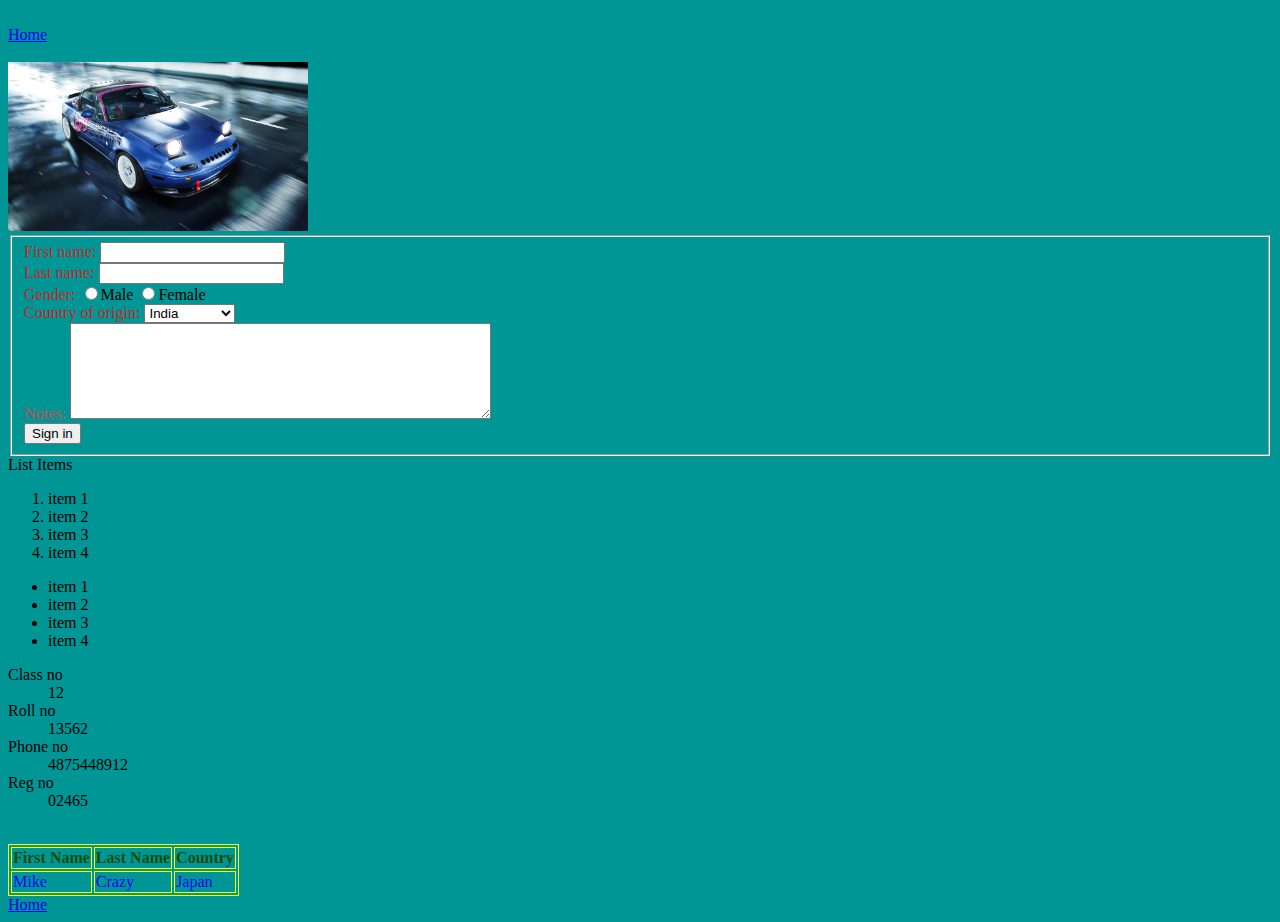
<file: login_info.html>
<!DOCTYPE html>
<html>
  <head>
    <style>
      body {
        background-color: rgb(0, 150, 150);
      }
      label {
        color: rgba(224, 61, 61, 0.87);
      }
      td {
        color: blue;
      }
      th {
        color: rgb(20, 77, 6);
      }
      option {
        color: crimson;
      }
    </style>
    <title>Login page</title>
  </head>
  <body>
    <br />
    <header><a href="index.html">Home</a></header>
    <br />
    <img src="Modi1.jpg" alt="Modified mazda miata" width="300" />
    <form method="post">
      <fieldset>
        <lable style="color: rgba(255, 0, 0, 0.788)">First name:</lable>
        <input type="text" name="First name" />
        <br />
        <lable style="color: rgba(255, 0, 0, 0.788)">Last name:</lable>
        <input type="text" name="Last name" />
        <br />
        <lable style="color: rgba(255, 0, 0, 0.788)">Gender:</lable>
        <input type="radio" name="gender" value="male" />Male
        <input type="radio" name="gender" value="female" />Female
        <br />
        <label style="color: rgba(255, 0, 0, 0.788)">Country of origin:</label>
        <select name="Country">
          <option>India</option>
          <option>USA</option>
          <option>Italy</option>
          <option>France</option>
          <option>Switzerland</option>
          <option>Poland</option>
          <option>Japan</option>
          <option>China</option>
        </select>
        <br />
        <label>Notes:</label>
        <textarea cols="50" rows="6"> </textarea>
        <br />
        <button type="submit">Sign in</button>
      </fieldset>
    </form>
    <lable>List Items</lable>
    <ol>
      <li>item 1</li>
      <li>item 2</li>
      <li>item 3</li>
      <li>item 4</li>
    </ol>
    <ul>
      <li>item 1</li>
      <li>item 2</li>
      <li>item 3</li>
      <li>item 4</li>
    </ul>
    <dl>
      <dt>Class no</dt>
      <dd>12</dd>
      <dt>Roll no</dt>
      <dd>13562</dd>
      <dt>Phone no</dt>
      <dd>4875448912</dd>
      <dt>Reg no</dt>
      <dd>02465</dd>
    </dl>
    <br />
    <table border="1" bordercolor="yellow">
      <thead>
        <tr>
          <th>First Name</th>
          <th>Last Name</th>
          <th>Country</th>
        </tr>
      </thead>
      <tbody>
        <tr>
          <td>Mike</td>
          <td>Crazy</td>
          <td>Japan</td>
        </tr>
      </tbody>
    </table>
    <a href="index.html">Home</a>
  </body>
</html>
</file>
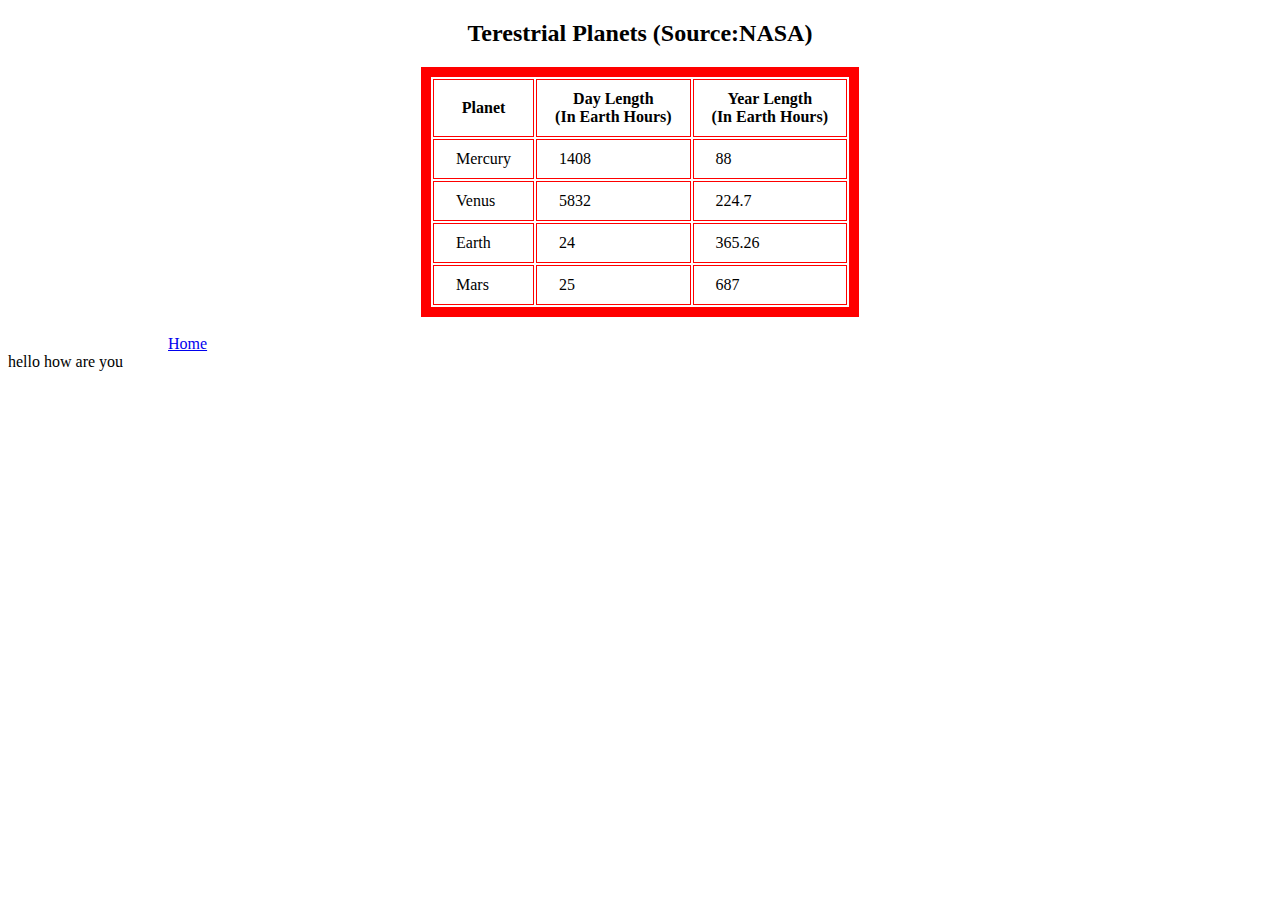
<file: table_data.html>
<!DOCTYPE html>
<html>
    <head>
        <title>Terestrial Planets</title>
    </head>
    <body>
        <h2 align="center">Terestrial Planets (Source:NASA)</h2>
        <table border=10 align="center" bordercolor="red" cellpadding=10>
            <thead>
                <tr>
                    <th>Planet</th>
                    <th>Day Length<br>&nbsp;&nbsp;(In Earth Hours)&nbsp;&nbsp;</th>
                    <th>Year Length<br>&nbsp;&nbsp;(In Earth Hours)&nbsp;&nbsp;</th>
                </tr>
            </thead>
            <tbody>
                <tr>
                    <td>&nbsp;&nbsp;&nbsp;Mercury&nbsp;&nbsp;&nbsp;</td>
                    <td>&nbsp;&nbsp;&nbsp;1408</td>
                    <td>&nbsp;&nbsp;&nbsp;88</td>
                </tr>
                <tr>
                    <td>&nbsp;&nbsp;&nbsp;Venus&nbsp;&nbsp;&nbsp;</td>
                    <td>&nbsp;&nbsp;&nbsp;5832</td>
                    <td>&nbsp;&nbsp;&nbsp;224.7</td>
                </tr>
                <tr>
                    <td>&nbsp;&nbsp;&nbsp;Earth&nbsp;&nbsp;&nbsp;</td>
                    <td>&nbsp;&nbsp;&nbsp;24</td>
                    <td>&nbsp;&nbsp;&nbsp;365.26</td>
                </tr>
                <tr>
                    <td>&nbsp;&nbsp;&nbsp;Mars&nbsp;&nbsp;&nbsp;</td>
                    <td>&nbsp;&nbsp;&nbsp;25</td>
                    <td>&nbsp;&nbsp;&nbsp;687</td>
                </tr>
            </tbody>
        </table>
        <footer><br>&nbsp;&nbsp;&nbsp;&nbsp;&nbsp;&nbsp;&nbsp;&nbsp;&nbsp;&nbsp;&nbsp;&nbsp;&nbsp;&nbsp;&nbsp;&nbsp;&nbsp;&nbsp;&nbsp;&nbsp;&nbsp;&nbsp;&nbsp;&nbsp;&nbsp;&nbsp;&nbsp;&nbsp;&nbsp;&nbsp;&nbsp;&nbsp;&nbsp;&nbsp;&nbsp;&nbsp;&nbsp;&nbsp;&nbsp;&nbsp;<a href="C:\Users\Mike\OneDrive\Desktop\CS\html\index.html">Home</a></footer>
       hello how are you
    </body>
</html>
</file>
<file: html_css_test/style.css>
* {
  background-color: azure;
  box-sizing: border-box;
  margin: 0px;
  padding: 0px;
}

body {
  margin: auto;
  align-items: center;
}

header {
  display: flex;
  padding-top: 20px;
  width: 80%;
  margin: auto;
  align-items: center;
}

.logo-container,
.nav-links {
  display: flex;
}
.logo-container {
  flex: 1;
}

h4 {
  font-weight: 900;
}

.logo {
  font-size: 20px;
  padding-top: 25px;
  font-family: "Trebuchet MS", "Lucida Sans Unicode", "Lucida Grande",
    "Lucida Sans", Arial, sans-serif;
  flex: 1;
  cursor: pointer;
}

.logo-graphic {
  padding-top: 5px;
  cursor: pointer;
}

nav {
  flex: 1;
}

.nav-links {
  color: rgb(122, 2, 126);
  justify-content: space-around;
  list-style: none;
}
.nav-link:hover {
  color: #40e0d0;
}

.nav-link {
  text-decoration: none;
}

.cta {
  border: none;
  color: white;
  background: #40e0d0;
  width: 125px;
  height: 35px;
  border-radius: 50px;
  cursor: pointer;
  font-size: 15px;
}

.cta:hover {
  border: 3px solid #40e0d0;
  background: transparent;
  color: turquoise;
}

.introduction {
  display: flex;
  padding-top: 100px;
  width: 80%;
  margin: auto;
  align-items: center;
  flex-flow: row;
}

.section-container {
  display: flex;
  flex-direction: row;
}

.section-container > .banner {
  flex: 1;
  text-align: right;
}
.banner > .animated {
  vertical-align: top;
  max-width: 100%;
  max-height: 350px;
}
.section-container > .intro {
  flex: 2;
  margin: auto;
}
</file>
